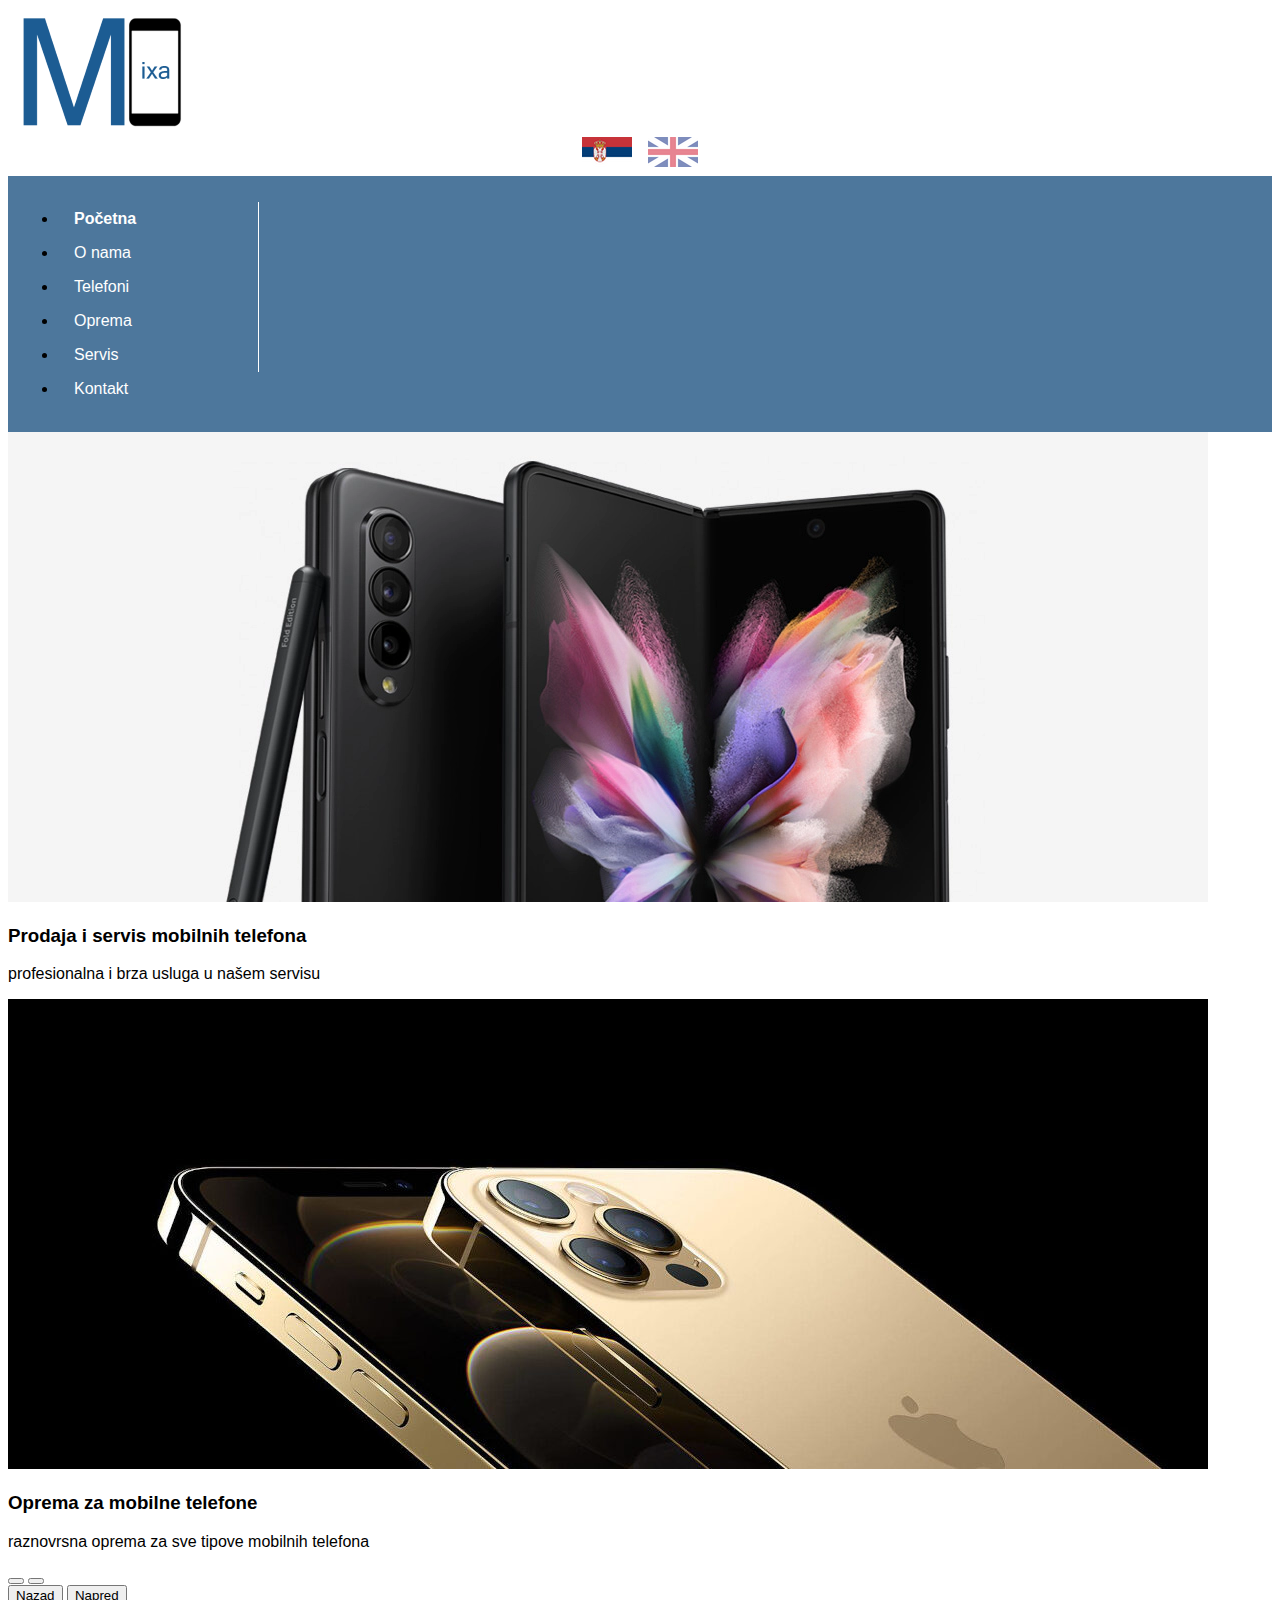
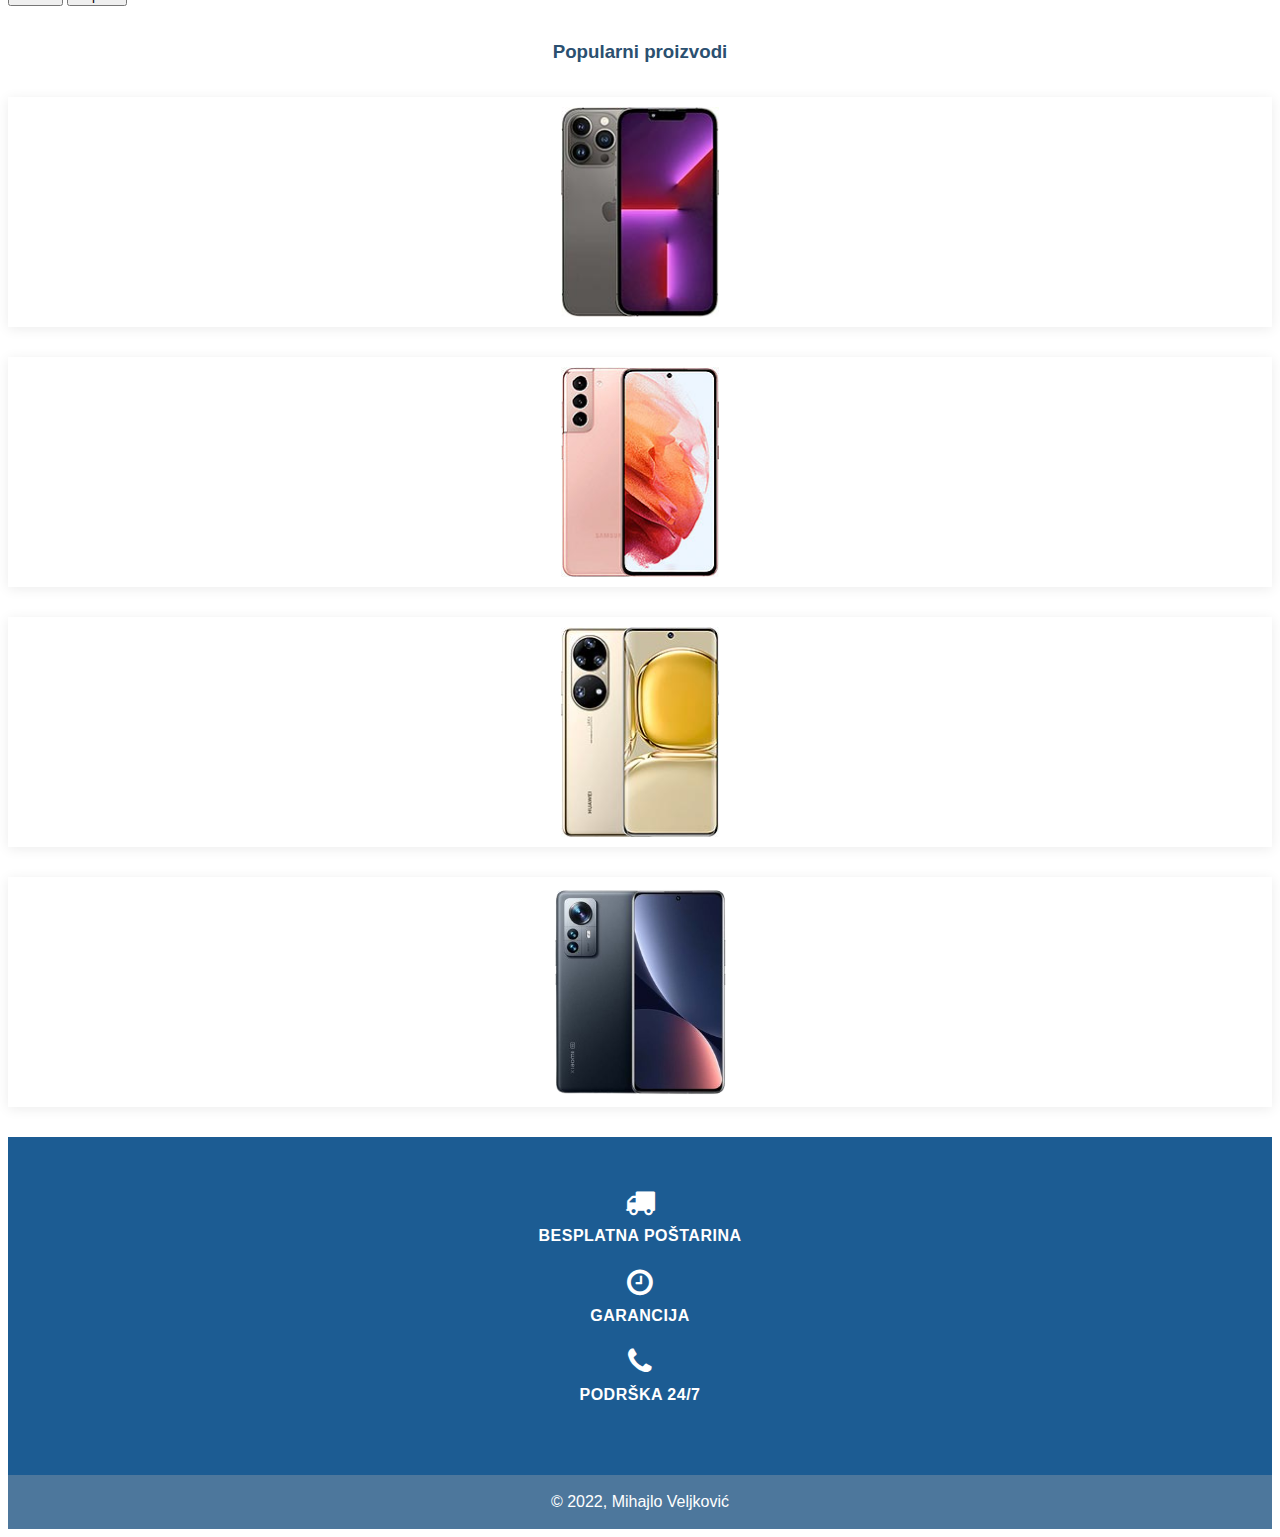
<file: index.html>
<!DOCTYPE html>
<html lang="en">

    <head>

        <title>Početna</title>

        <!-- Ikonica -->
        <link rel="icon" href="slike/logo.png" type="image/gif" sizes="16x16">

        <!-- Meta tagovi -->
        <meta charset="utf-8">
        <meta name="viewport" content="width=device-width, initial-scale=1.0">

        <!-- CSS -->
        <link href="css/glavni.css" rel="stylesheet">
        <link href="css/index.css" rel="stylesheet">
    
        <!-- Bootstrap -->
        <link href="https://cdn.jsdelivr.net/npm/bootstrap@5.0.2/dist/css/bootstrap.min.css" rel="stylesheet" integrity="sha384-EVSTQN3/azprG1Anm3QDgpJLIm9Nao0Yz1ztcQTwFspd3yD65VohhpuuCOmLASjC" crossorigin="anonymous">
        <script src="https://cdn.jsdelivr.net/npm/bootstrap@5.0.2/dist/js/bootstrap.bundle.min.js" integrity="sha384-MrcW6ZMFYlzcLA8Nl+NtUVF0sA7MsXsP1UyJoMp4YLEuNSfAP+JcXn/tWtIaxVXM" crossorigin="anonymous"></script>

        <!-- Font-awesome ikonice -->
        <link rel="stylesheet" href="https://cdnjs.cloudflare.com/ajax/libs/font-awesome/4.7.0/css/font-awesome.min.css">

    </head>

    <body>

        <!-- ======= Header ======= -->
        <section class="top-header">
            <div class="container">
                <div class="row">
                    <div class="col logo">
                        <a href="index.html">
                            <img src="slike/logo.png" alt="logo">
                        </a>
                    </div>

                    <div class="col">

                    </div>   

                    <div class="col language">
                        <div class="language-icon active">
                            <a href="index.html">
                                <img src="slike/jezici/sr.png" alt="sr">
                            </a>
                        </div>
                        
                        <div class="language-icon">
                            <a href="indexen.html">
                                <img src="slike/jezici/en.png" alt="en">
                            </a>
                        </div>
                    </div>
                </div>
            </div>
        </section>
        <!-- / Header -->

        <!-- ======= Meni ======= -->
        <section class="navigation-menu">
            <nav class="navbar navbar-expand-md">
                <div class="container">
                    <ul class="navbar-nav mx-auto">
                        <li class="nav-item active text-center">
                            <a class="link" href="index.html">Početna</a>
                        </li>

                        <li class="nav-item text-center">
                            <a class="link" href="onama.html">O nama</a>
                        </li>

                        <li class="nav-item text-center">
                            <a class="link" href="telefoni.html">Telefoni</a>
                        </li>

                        <li class="nav-item text-center">
                            <a class="link" href="oprema.html">Oprema</a>
                        </li>

                        <li class="nav-item text-center">
                            <a class="link" href="servis.html">Servis</a>
                        </li>

                        <li class="nav-item text-center">
                            <a class="link" href="kontakt.html">Kontakt</a>
                        </li>
                    </ul>
                </div>    
            </nav>
        </section>
        <!-- / Meni -->

        <!-- ======= Slajder ======= -->
        <section class="banner">
            <div class="carousel slide" id="carouselExampleCaptions" data-bs-ride="carousel">
                <div class="carousel-inner">
                    <div class="carousel-item active">
                        <img src="slike/slajder/slide-1.png" class="d-block w-100" alt="Slide 1">
                        <div class="carousel-caption d-none d-md-block">
                            <h3>Prodaja i servis mobilnih telefona</h3>
                            <p>profesionalna i brza usluga u našem servisu</p>
                        </div>
                    </div>

                    <div class="carousel-item">
                        <img src="slike/slajder/slide-2.jpg" class="d-block w-100" alt="Slide 2">
                        <div class="carousel-caption d-none d-md-block">
                            <h3>Oprema za mobilne telefone</h3>
                            <p>raznovrsna oprema za sve tipove mobilnih telefona</p>
                        </div>
                    </div>
                </div>

                <div class="carousel-indicators">
                    <button type="button" data-bs-target="#carouselExampleCaptions" data-bs-slide-to="0" class="active" aria-current="true" aria-label="Slide 1"></button>
                    <button type="button" data-bs-target="#carouselExampleCaptions" data-bs-slide-to="1" aria-current="true" aria-label="Slide 2"></button>
                </div>

                <button type="button" class="carousel-control-prev" data-bs-target="#carouselExampleCaptions" data-bs-slide="prev">
                    <span class="carousel-control-prev-icon" aria-hidden="true"></span>
                    <span class="visually-hidden">Nazad</span>
                </button>

                <button type="button" class="carousel-control-next" data-bs-target="#carouselExampleCaptions" data-bs-slide="next">
                    <span class="carousel-control-next-icon" aria-hidden="true"></span>
                    <span class="visually-hidden">Napred</span>
                </button>
            </div>
        </section>
        <!-- / Slajder -->

        <!-- ======= Popularni Proizvodi ======= -->
        <section class="popular-products">
            <div class="container">
                <div class="popular-products-title mt-5">
                    <h3>Popularni proizvodi</h3>
                </div>

                <div class="row mt-3">
                    <!-- iPhone -->
                    <div class="col-lg-3 col-md-6 popular-products-item">
                        <div class="popular-products-wrap">
                            <img src="slike/telefoni/iphone-13-pro.jpg" class="img-fluid" alt="iPhone">
                            <div class="popular-products-info">
                                <h4>iPhone 13 Pro</h4>
                            </div>
                        </div>
                    </div>     
                    <!-- / iPhone --> 

                    <!-- Samsung -->
                    <div class="col-lg-3 col-md-6 popular-products-item">
                        <div class="popular-products-wrap">
                            <img src="slike/telefoni/samsung-galaxy-s21-5g.jpg" class="img-fluid" alt="Samsung">
                            <div class="popular-products-info">
                                <h4>Samsung Galaxy S21</h4>
                            </div>
                        </div>
                    </div>
                    <!-- / Samsung -->    

                    <!-- Huawei -->
                    <div class="col-lg-3 col-md-6 popular-products-item">
                        <div class="popular-products-wrap">
                            <img src="slike/telefoni/huawei-p50-pro.jpg" class="img-fluid" alt="Huawei">
                            <div class="popular-products-info">
                                <h4>Huawei P50 Pro</h4>
                            </div>
                        </div>
                    </div>
                    <!-- / Huawei --> 

                    <!-- Xiaomi -->
                    <div class="col-lg-3 col-md-6 popular-products-item">
                        <div class="popular-products-wrap">
                            <img src="slike/telefoni/xiaomi-12-pro.png" class="img-fluid" alt="Xiaomi">
                            <div class="popular-products-info">
                                <h4>Xiaomi 12 Pro</h4>
                            </div>
                        </div>
                    </div>  
                    <!-- / Xiaomi -->  
                </div>
            </div>
        </section>
        <!-- / Popularni proizvodI -->

        <!-- ======= Podrška ======= -->
        <section class="support">
            <div class="container">
                <div class="row">
                    <div class="col-4">
                        <div class="support-single">
                            <span class="fa fa-truck"></span>
                            <h4>BESPLATNA POŠTARINA</h4>
                        </div>
                    </div>
                    <div class="col-4">
                        <div class="support-single">
                            <span class="fa fa-clock-o"></span>
                            <h4>GARANCIJA</h4>
                        </div>
                    </div>
                    <div class="col-4">
                        <div class="support-single">
                            <span class="fa fa-phone"></span>
                            <h4>PODRŠKA 24/7</h4>
                        </div>
                    </div>
                </div>
            </div>
        </section>
        <!-- / Podrška -->    

        <!-- ======= Footer ======= -->
        <section class="footer">
            <div class="container">
                <div class="copyright">
                    <a class="footer" href="vue.html">&copy; 2022, Mihajlo Veljković</a>
                </div>
            </div>
        </section>
        <!-- / Footer -->
    </body>
</html>
</file>
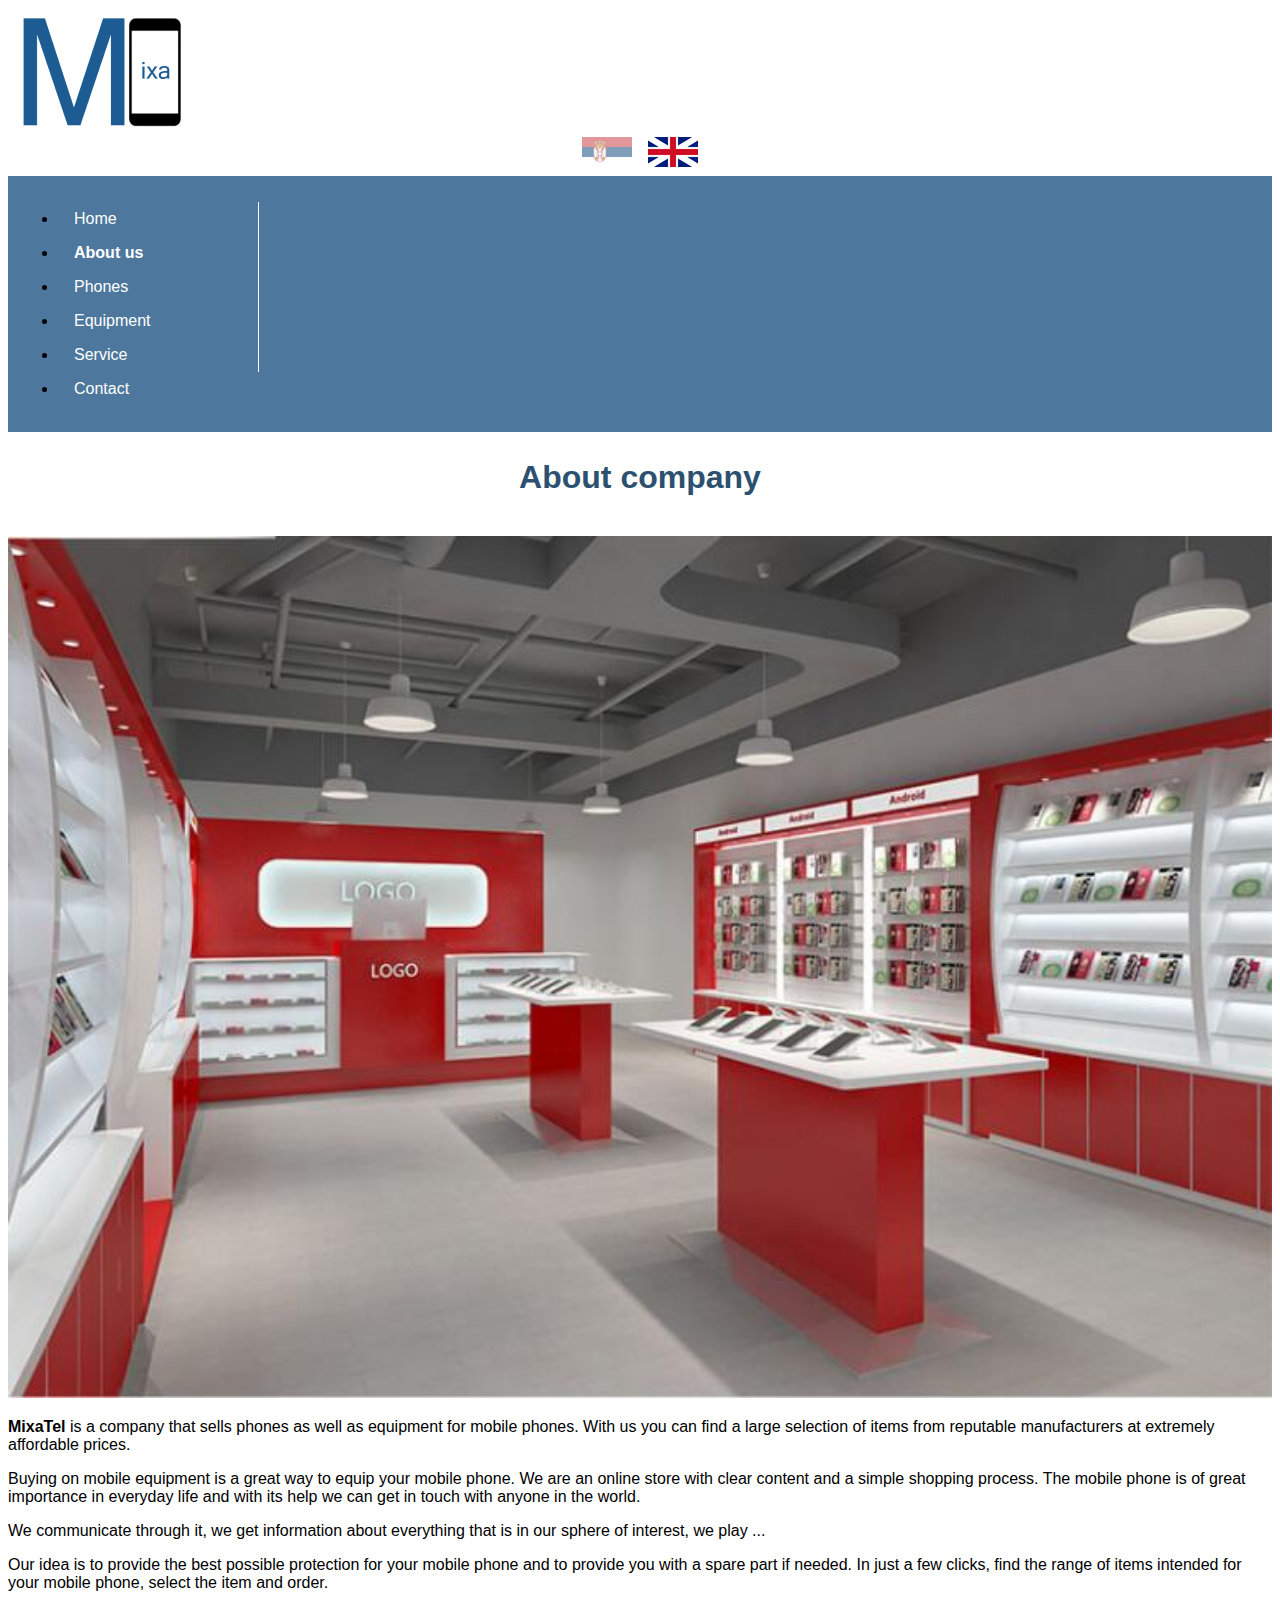
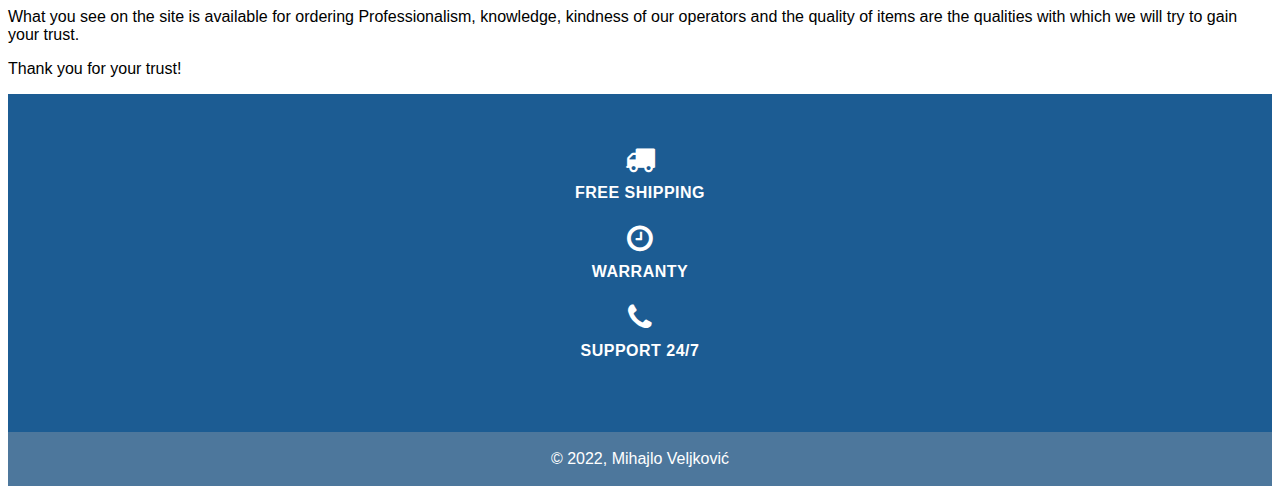
<file: aboutus.html>
<!DOCTYPE html>
<html lang="en">

    <head>

        <title>About us</title>

        <!-- Icon -->
        <link rel="icon" href="slike/logo.png" type="image/gif" sizes="16x16">

        <!-- Meta tags -->
        <meta charset="utf-8">
        <meta name="viewport" content="width=device-width, initial-scale=1.0">

        <!-- CSS -->
        <link href="css/glavni.css" rel="stylesheet">
        <link href="css/onama.css" rel="stylesheet">
    
        <!-- Bootstrap -->
        <link href="https://cdn.jsdelivr.net/npm/bootstrap@5.0.2/dist/css/bootstrap.min.css" rel="stylesheet" integrity="sha384-EVSTQN3/azprG1Anm3QDgpJLIm9Nao0Yz1ztcQTwFspd3yD65VohhpuuCOmLASjC" crossorigin="anonymous">
        <script src="https://cdn.jsdelivr.net/npm/bootstrap@5.0.2/dist/js/bootstrap.bundle.min.js" integrity="sha384-MrcW6ZMFYlzcLA8Nl+NtUVF0sA7MsXsP1UyJoMp4YLEuNSfAP+JcXn/tWtIaxVXM" crossorigin="anonymous"></script>

        <!-- Font-awesome icons -->
        <link rel="stylesheet" href="https://cdnjs.cloudflare.com/ajax/libs/font-awesome/4.7.0/css/font-awesome.min.css">

    </head>

    <body>

        <!-- ======= Header ======= -->
        <section class="top-header">
            <div class="container">
                <div class="row">
                    <div class="col logo">
                        <a href="indexen.html">
                            <img src="slike/logo.png" alt="logo">
                        </a>
                    </div>

                    <div class="col">

                    </div>  

                    <div class="col language">
                        <div class="language-icon">
                            <a href="onama.html">
                                <img src="slike/jezici/sr.png" alt="sr">
                            </a>
                        </div>
                        
                        <div class="language-icon active">
                            <a href="aboutus.html">
                                <img src="slike/jezici/en.png" alt="en">
                            </a>
                        </div>
                    </div>
                </div>
            </div>
        </section>
        <!-- / Header -->

        <!-- ======= Menu ======= -->
        <section class="navigation-menu">
            <nav class="navbar navbar-expand-md">
                <div class="container">
                    <ul class="navbar-nav mx-auto">
                        <li class="nav-item text-center">
                            <a class="link" href="indexen.html">Home</a>
                        </li>

                        <li class="nav-item active text-center">
                            <a class="link" href="about.html">About us</a>
                        </li>

                        <li class="nav-item text-center">
                            <a class="link" href="phones.html">Phones</a>
                        </li>

                        <li class="nav-item text-center">
                            <a class="link" href="equipment.html">Equipment</a>
                        </li>

                        <li class="nav-item text-center">
                            <a class="link" href="service.html">Service</a>
                        </li>

                        <li class="nav-item text-center">
                            <a class="link" href="contact.html">Contact</a>
                        </li>
                    </ul>
                </div>    
            </nav>
        </section>
        <!-- / Menu -->

        <!-- ======= About us ======= -->
        <section class="about-us">
            <div class="container mt-5 pb-5">
                <div class="about-us-title mt-5">
                    <h2>About company</h2>
                </div>

                <div class="row mt-3">
                    <div class="col-lg-6">
                        <img src="slike/o nama/prodavnica.jpeg" alt="shop">
                    </div>   
                    
                    <div class="col-lg-6">
                        <p> <b>MixaTel</b> is a company that sells phones as well as equipment for mobile phones. 
                            With us you can find a large selection of items from reputable manufacturers at extremely affordable prices.</p>
                        <p> Buying on mobile equipment is a great way to equip your mobile phone. 
                            We are an online store with clear content and a simple shopping process. 
                            The mobile phone is of great importance in everyday life and with its help we can get in touch with anyone in the world.</p>
                        <p> We communicate through it, we get information about everything that is in our sphere of interest, we play ...</p>
                        <p> Our idea is to provide the best possible protection for your mobile phone and to provide you with a spare part if needed. 
                            In just a few clicks, find the range of items intended for your mobile phone, select the item and order.</p>
                        <p> What you see on the site is available for ordering Professionalism, knowledge, kindness of our operators and the quality 
                            of items are the qualities with which we will try to gain your trust. </p>
                        <p> Thank you for your trust!</p>
                    </div> 
                </div>    
            </div>
        </section>
        <!-- / O nama -->

        <!-- ======= Support ======= -->
        <section class="support">
            <div class="container">
                <div class="row">
                    <div class="col-4">
                        <div class="support-single">
                            <span class="fa fa-truck"></span>
                            <h4>FREE SHIPPING</h4>
                        </div>
                    </div>

                    <div class="col-4">
                        <div class="support-single">
                            <span class="fa fa-clock-o"></span>
                            <h4>WARRANTY</h4>
                        </div>
                    </div>

                    <div class="col-4">
                        <div class="support-single">
                            <span class="fa fa-phone"></span>
                            <h4>SUPPORT 24/7</h4>
                        </div>
                    </div>
                </div>
            </div>
        </section>
        <!-- / Support -->      

        <!-- ======= Footer ======= -->
        <section class="footer">
            <div class="container">
                <div class="copyright">
                    <a href="vueen.html"> &copy; 2022, Mihajlo Veljković</a>
                </div>
            </div>
        </section>
        <!-- / Footer -->
    </body>
</html>
</file>
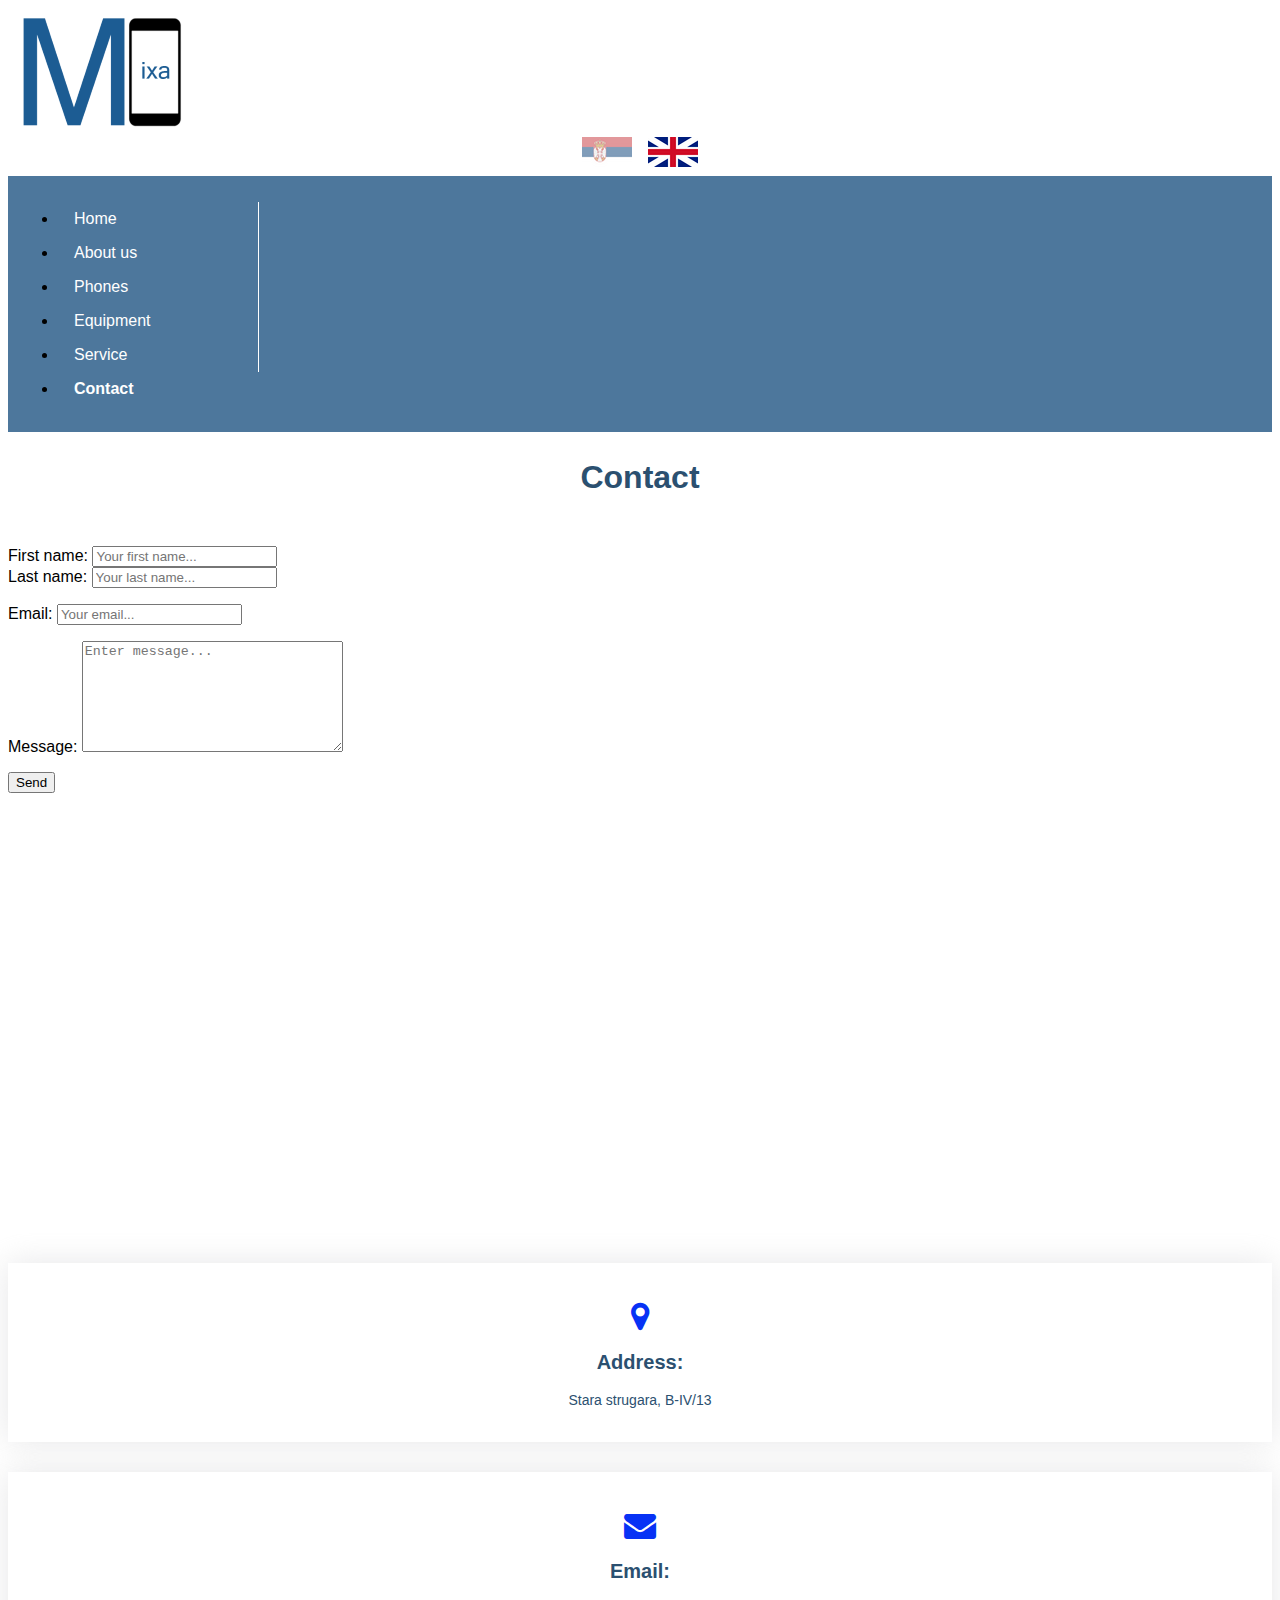
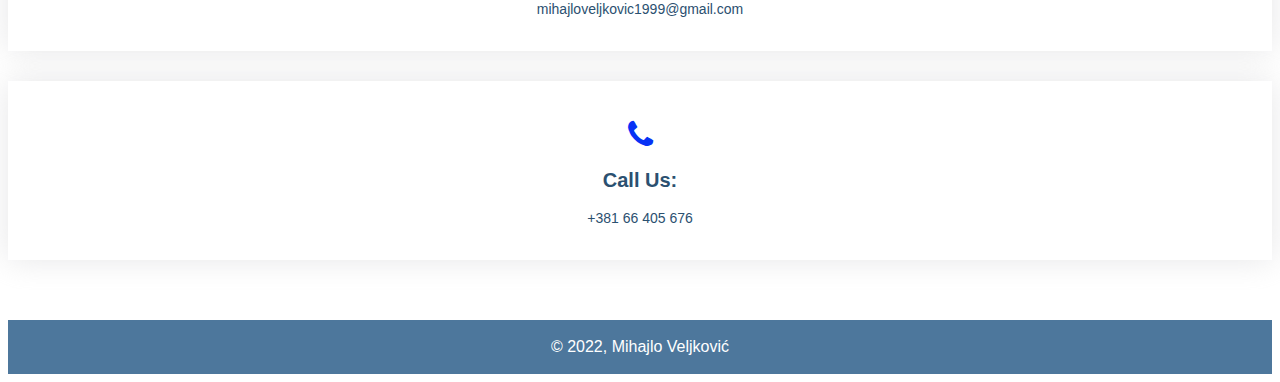
<file: contact.html>
<!DOCTYPE html>
<html lang="en">

    <head>

        <title>Contact</title>

        <!-- Icon -->
        <link rel="icon" href="slike/logo.png" type="image/gif" sizes="16x16">

        <!-- Meta tags -->
        <meta charset="utf-8">
        <meta name="viewport" content="width=device-width, initial-scale=1.0">

        <!-- CSS -->
        <link href="css/glavni.css"  rel="stylesheet">
        <link href="css/kontakt.css" rel="stylesheet">
    
        <!-- Bootstrap -->
        <link href="https://cdn.jsdelivr.net/npm/bootstrap@5.0.2/dist/css/bootstrap.min.css" rel="stylesheet" integrity="sha384-EVSTQN3/azprG1Anm3QDgpJLIm9Nao0Yz1ztcQTwFspd3yD65VohhpuuCOmLASjC" crossorigin="anonymous">
        <script src="https://cdn.jsdelivr.net/npm/bootstrap@5.0.2/dist/js/bootstrap.bundle.min.js" integrity="sha384-MrcW6ZMFYlzcLA8Nl+NtUVF0sA7MsXsP1UyJoMp4YLEuNSfAP+JcXn/tWtIaxVXM" crossorigin="anonymous"></script>

        <!-- Font-awesome icons -->
        <link rel="stylesheet" href="https://cdnjs.cloudflare.com/ajax/libs/font-awesome/4.7.0/css/font-awesome.min.css">

    </head>

    <body>

        <!-- ======= Header ======= -->
        <section class="top-header">
            <div class="container">
                <div class="row">
                    <div class="col logo">
                        <a href="indexen.html">
                            <img src="slike/logo.png" alt="logo">
                        </a>
                    </div>

                    <div class="col">

                    </div>  

                    <div class="col language">
                        <div class="language-icon">
                            <a href="kontakt.html">
                                <img src="./slike/jezici/sr.png" alt="sr">
                            </a>
                        </div>
                        
                        <div class="language-icon active">
                            <a href="contact.html">
                                <img src="./slike/jezici/en.png" alt="en">
                            </a>
                        </div>
                    </div>
                </div>
            </div>
        </section>
        <!-- / Header -->

        <!-- ======= Menu ======= -->
        <section class="navigation-menu">
            <nav class="navbar navbar-expand-md">
                <div class="container">
                    <ul class="navbar-nav mx-auto">
                        <li class="nav-item text-center">
                            <a class="link" href="indexen.html">Home</a>
                        </li>

                        <li class="nav-item text-center">
                            <a class="link" href="aboutus.html">About us</a>
                        </li>

                        <li class="nav-item text-center">
                            <a class="link" href="phones.html">Phones</a>
                        </li>

                        <li class="nav-item text-center">
                            <a class="link" href="equipment.html">Equipment</a>
                        </li>

                        <li class="nav-item text-center">
                            <a class="link" href="service.html">Service</a>
                        </li>

                        <li class="nav-item active text-center">
                            <a class="link" href="contact.html">Contact</a>
                        </li>
                    </ul>
                </div>    
            </nav>
        </section>
        <!-- / Menu -->

        <!-- ======= Contact form ======= -->
        <section class="contact">
            <div class="container">
                <div class="contact-title mt-5">
                    <h2>Contact</h2>
                </div>

                <div class="col-lg-12" id="contact-form">
                    <div class="row mt-3">
                        <!-- Form -->
                        <div class="col-lg-6 d-flex">
                            <form class="contact-form" onsubmit="validateForm(event)" method="post" class="form" name="form" id="form">
                                <div class="form-group row">
                                    <!-- First Name -->
                                    <div class="col-md-6">
                                        <label for="name">First name:</label>
                                        <input type="text" class="form-control" id="name" name="name" placeholder="Your first name...">
                                        <span class="form-description">First uppercase letter and minimum 3 characters</span>
                                        <span class="text-danger" id="error-name">Incorrectly entered first name</span>
                                    </div>

                                    <!-- Last Name -->
                                    <div class="col-md-6">
                                        <label for="lastname">Last name:</label>
                                        <input type="text" class="form-control" id="lastname" name="lastname" placeholder="Your last name...">
                                        <span class="form-description">First uppercase letter and minimum 3 characters</span>
                                        <span class="text-danger" id="error-last-name">Incorrectly entered last name</span>
                                    </div>
                                </div>
    
                                <!-- Email -->
                                <div class="form-group row">
                                    <div class="col-md-12">
                                        <label for="email">Email:</label>
                                        <input type="email" class="form-control" id="email" name="email" placeholder="Your email...">
                                        <span class="form-description">Must be in format example@domain.com</span>
                                        <span class="text-danger" id="error-email">Incorrectly entered email</span>
                                    </div>
                                </div>

                                <!-- Message -->
                                <div class="form-group row">
                                    <div class="col-md-12">
                                        <label for="message">Message:</label>
                                        <textarea name="c_message" class="form-control" id="message" name="message" cols="30" rows="7" placeholder="Enter message..."></textarea>
                                        <span class="form-description">Minimum 1 character</span>
                                        <span class="text-danger" id="error-message">Incorrectly entered message</span>
                                    </div>
                                </div>
                                
                                <!-- Button for send -->
                                <div class="form-group row">
                                    <div class="col-lg-12">
                                        <button type="submit" class="btn btn-primary btn-lg btn-block">Send</button>
                                    </div>
                                </div>

                                <!-- Alert success -->
                                <div class="alert alert-success" id="success" role="alert">
                                    <span>Message was successfully sent</span>
                                </div>
                            </form>
                        </div>

                        <!-- Map -->
                        <div class="col-lg-6 d-flex">
                            <div class="map">
                                <iframe src="https://www.google.com/maps/embed?pb=!1m18!1m12!1m3!1d2904.413937762337!2d20.61418151571425!3d43.28465238420147!2m3!1f0!2f0!3f0!3m2!1i1024!2i768!4f13.1!3m3!1m2!1s0x4756315a0790c16d%3A0x16dd2dcd1175453f!2sStara%20Strugara!5e0!3m2!1ssr!2srs!4v1652803414274!5m2!1ssr!2srs" width="100%" height="450" style="border:0;" allowfullscreen="" loading="lazy" referrerpolicy="no-referrer-when-downgrade"></iframe>
                            </div>
                        </div>
                    </div>

                    <div class="row mt-5">
                        <div class="col-lg-4 d-flex">
                            <div class="contact-box">
                                <i class="fa fa-map-marker"></i>
                                <h4>Address:</h4>
                                <p>Stara strugara, B-IV/13</p>
                            </div>
                        </div>
    
                        <div class="col-lg-4 d-flex">
                            <div class="contact-box">
                                <i class="fa fa-envelope"></i>
                                <h4>Email:</h4>
                                <p>mihajloveljkovic1999@gmail.com</p>
                            </div>
                        </div>
    
                        <div class="col-lg-4 d-flex">
                            <div class="contact-box">
                                <i class="fa fa-phone"></i>
                                <h4>Call Us:</h4>
                                <p>+381 66 405 676</p>
                            </div>
                        </div>
                    </div>
                </div>
            </div>
        </section>
        <!-- / Contact form -->

        <!-- ======= Footer ======= -->
        <section class="footer">
            <div class="container">
                <div class="copyright">
                    <a href="vueen.html"> &copy; 2022, Mihajlo Veljković</a>
                </div>
            </div>
        </section>
        <!-- / Footer -->
    
        <!-- ======= JavaScript ======= -->
        <script src="js/kontakt.js"></script>
        <!-- / JavaScript -->
    </body>
</html>
</file>
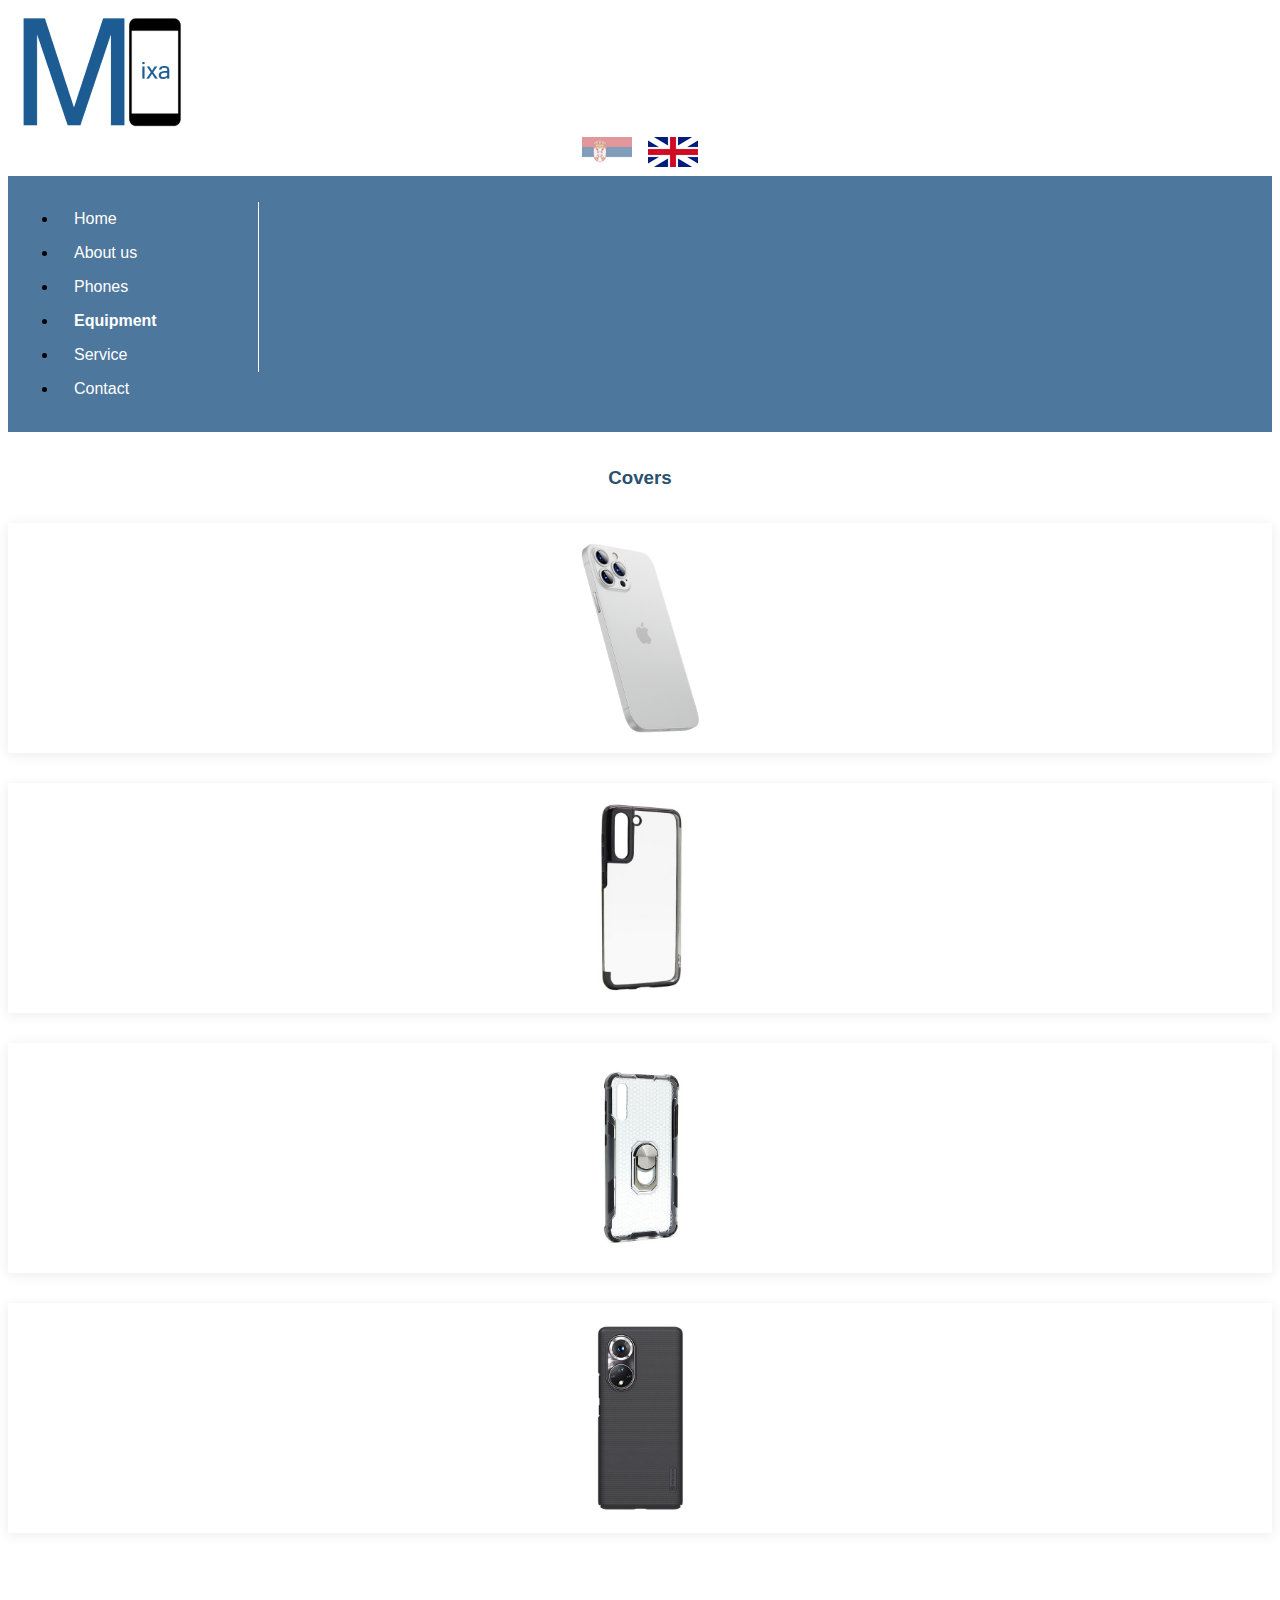
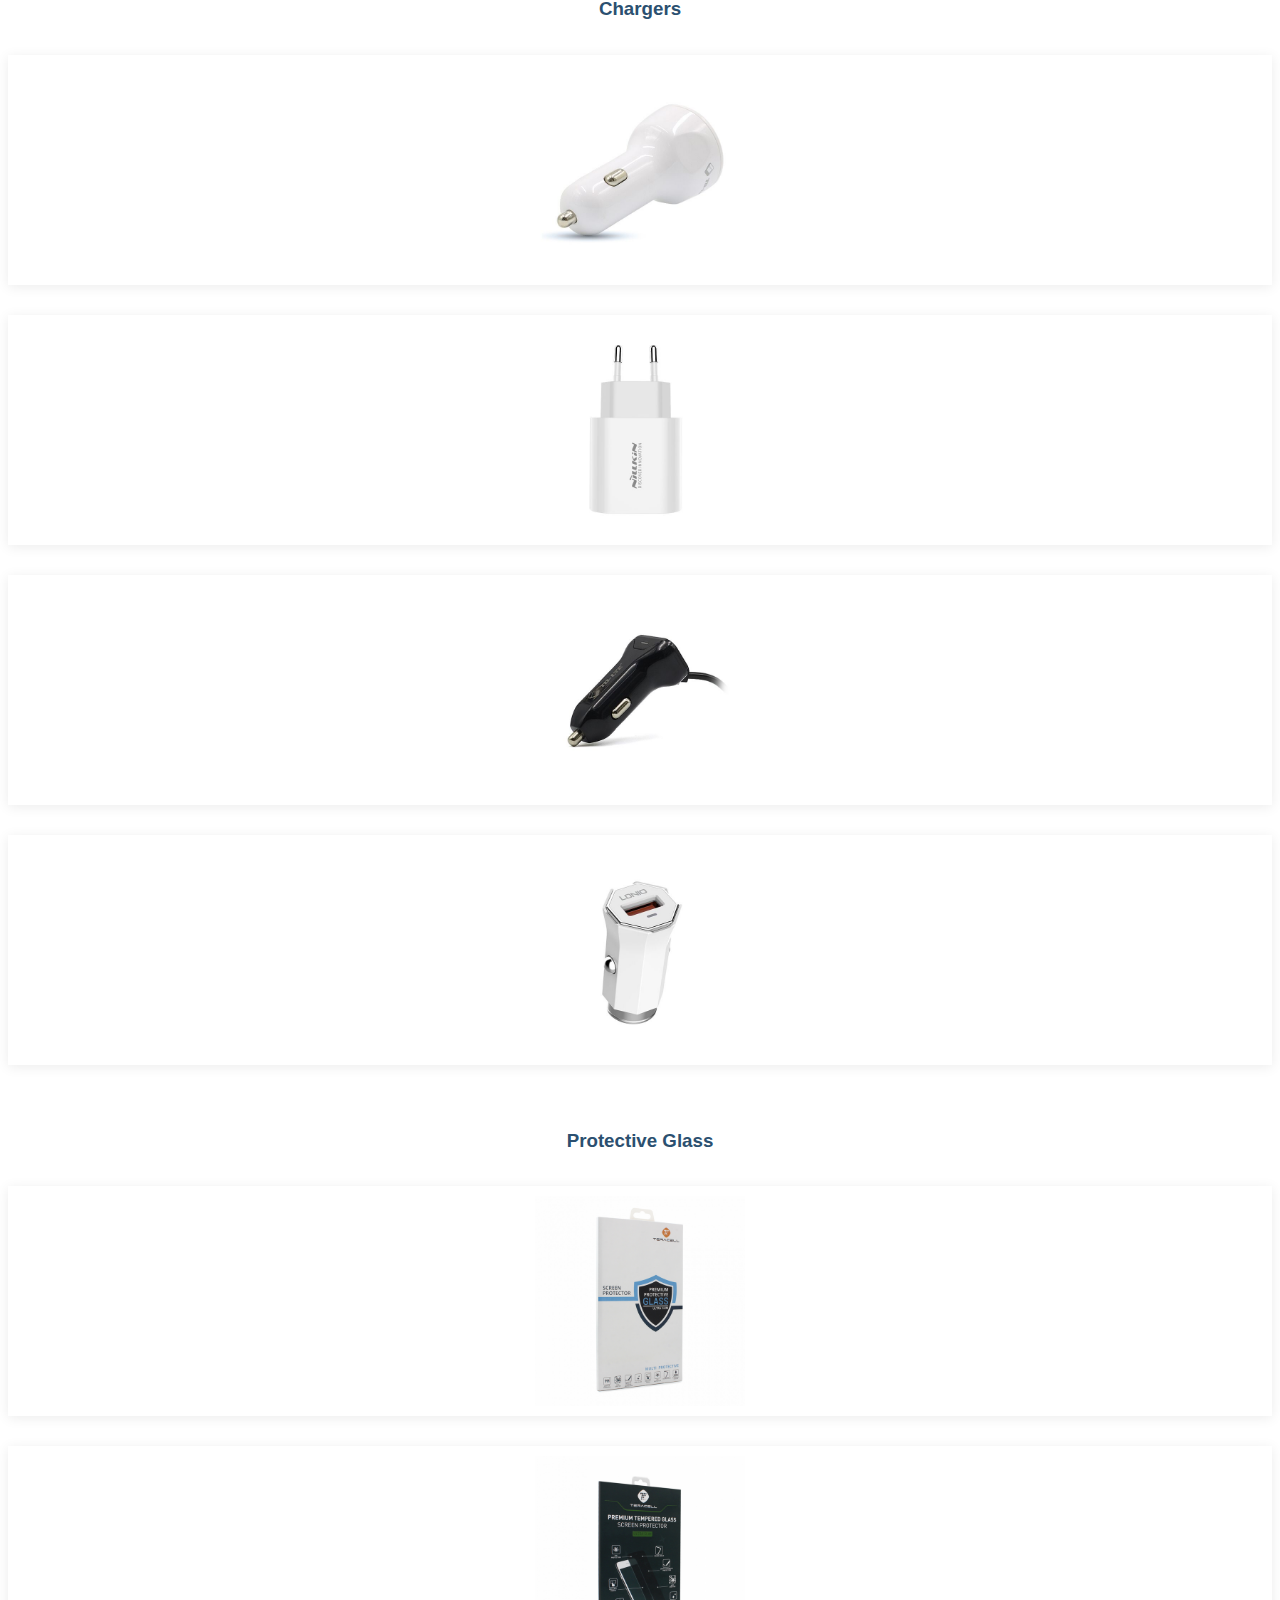
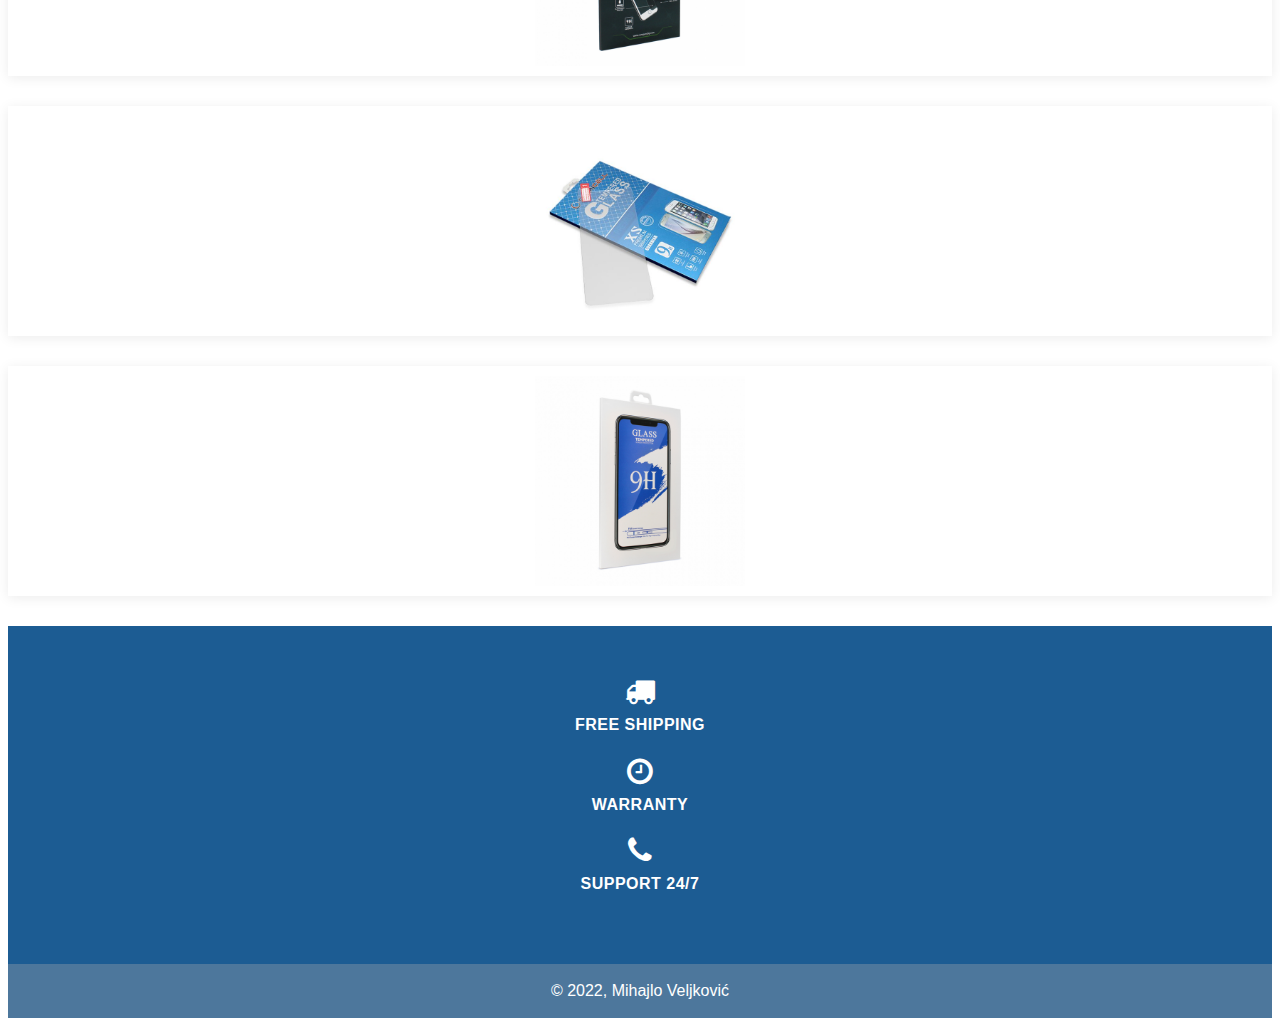
<file: equipment.html>
<!DOCTYPE html>
<html lang="en">

    <head>

        <title>Equipment</title>

        <!-- Icon -->
        <link rel="icon" href="slike/logo.png" type="image/gif" sizes="16x16">

        <!-- Meta tags -->
        <meta charset="utf-8">
        <meta name="viewport" content="width=device-width, initial-scale=1.0">

        <!-- CSS -->
        <link href="css/glavni.css" rel="stylesheet">
        <link href="css/oprema.css" rel="stylesheet">
    
        <!-- Bootstrap -->
        <link href="https://cdn.jsdelivr.net/npm/bootstrap@5.0.2/dist/css/bootstrap.min.css" rel="stylesheet" integrity="sha384-EVSTQN3/azprG1Anm3QDgpJLIm9Nao0Yz1ztcQTwFspd3yD65VohhpuuCOmLASjC" crossorigin="anonymous">
        <script src="https://cdn.jsdelivr.net/npm/bootstrap@5.0.2/dist/js/bootstrap.bundle.min.js" integrity="sha384-MrcW6ZMFYlzcLA8Nl+NtUVF0sA7MsXsP1UyJoMp4YLEuNSfAP+JcXn/tWtIaxVXM" crossorigin="anonymous"></script>

        <!-- Font-awesome icons -->
        <link rel="stylesheet" href="https://cdnjs.cloudflare.com/ajax/libs/font-awesome/4.7.0/css/font-awesome.min.css">

    </head>

    <body>

        <!-- ======= Header ======= -->
        <section class="top-header">
            <div class="container">
                <div class="row">
                    <div class="col logo">
                        <a href="indexen.html">
                            <img src="slike/logo.png" alt="logo">
                        </a>
                    </div>

                    <div class="col">

                    </div>  

                    <div class="col language">
                        <div class="language-icon">
                            <a href="oprema.html">
                                <img src="slike/jezici/sr.png" alt="sr">
                            </a>
                        </div>
                        
                        <div class="language-icon active">
                            <a href="equipment.html">
                                <img src="slike/jezici/en.png" alt="en">
                            </a>
                        </div>
                    </div>
                </div>
            </div>
        </section>
        <!-- / Header -->

        <!-- ======= Menu ======= -->
        <section class="navigation-menu">
            <nav class="navbar navbar-expand-md">
                <div class="container">
                    <ul class="navbar-nav mx-auto">
                        <li class="nav-item text-center">
                            <a class="link" href="indexen.html">Home</a>
                        </li>

                        <li class="nav-item text-center">
                            <a class="link" href="aboutus.html">About us</a>
                        </li>

                        <li class="nav-item text-center">
                            <a class="link" href="phones.html">Phones</a>
                        </li>

                        <li class="nav-item active text-center">
                            <a class="link" href="equipment.html">Equipment</a>
                        </li>

                        <li class="nav-item text-center">
                            <a class="link" href="service.html">Service</a>
                        </li>

                        <li class="nav-item text-center">
                            <a class="link" href="contact.html">Contact</a>
                        </li>
                    </ul>
                </div>    
            </nav>
        </section>
        <!-- / Menu -->

        <!-- ======= Equipment ======= -->
        <section class="equipment-products">
            <!-- Covers -->
            <div class="container">
                <div class="equipment-products-title mt-5">
                    <h3>Covers</h3>
                </div>

                <div class="row mt-3">
                    <!-- Cover 1 -->
                    <div class="col-lg-3 col-md-6 equipment-products-item">
                        <div class="equipment-products-wrap">
                            <img src="slike/oprema/cover-1.png" class="img-fluid" alt="Cover 1">
                            <div class="equipment-products-info">
                                <h4>iPhone 13 Pro - Protective mask</h4>
                            </div>
                        </div>
                    </div>
                    <!-- / Cover 1 -->                

                    <!-- Cover 2 -->
                    <div class="col-lg-3 col-md-6 equipment-products-item">
                        <div class="equipment-products-wrap">
                            <img src="slike/oprema/cover-2.jpeg" class="img-fluid" alt="Cover 2">
                            <div class="equipment-products-info">
                                <h4>Samsung G991 Galaxy S21 - Protective mask</h4>                     
                            </div>
                        </div>
                    </div>        
                    <!-- / Cover 2 -->     

                    <!-- Cover 3 -->
                    <div class="col-lg-3 col-md-6 equipment-products-item">
                        <div class="equipment-products-wrap">
                            <img src="slike/oprema/cover-3.jpeg" class="img-fluid" alt="Cover 3">
                            <div class="equipment-products-info">
                                <h4>Samsung A307F/A505F/A507F/Galaxy A30s/A50/A50s - Protective mask</h4>
                            </div>
                        </div>
                    </div>
                    <!-- / Cover 3 -->      

                    <!-- Cover 4 -->
                    <div class="col-lg-3 col-md-6 equipment-products-item">
                        <div class="equipment-products-wrap">
                            <img src="slike/oprema/cover-4.jpeg" class="img-fluid" alt="Cover 4">
                            <div class="equipment-products-info">
                                <h4>Honor 50 Pro - Protective mask</h4>                     
                            </div>
                        </div>
                    </div> 
                    <!-- / Cover 4 -->    
                </div>
            </div>
            <!-- / Covers -->

            <!-- Chargers -->
            <div class="container">
                <div class="equipment-products-title mt-5">
                    <h3>Chargers</h3>
                </div>

                <div class="row mt-3">
                    <!-- Charger 1 -->
                    <div class="col-lg-3 col-md-6 equipment-products-item">
                        <div class="equipment-products-wrap">
                            <img src="slike/oprema/charger-1.jpeg" class="img-fluid" alt="Charger 1">
                            <div class="equipment-products-info">
                                <h4>Car charger Comicell TD-FC80 3xUSB 5V/7A FAST QC 3.0 microUSB beli (MS)</h4>
                            </div>
                        </div>
                    </div>
                    <!-- / Charger 1 -->

                    <!-- Charger 2 -->
                    <div class="col-lg-3 col-md-6 equipment-products-item">
                        <div class="equipment-products-wrap">
                            <img src="slike/oprema/charger-2.jpeg" class="img-fluid" alt="Charger 2">
                            <div class="equipment-products-info">
                                <h4>Charger housing NILLKIN Bijou 18W Type C white (MS)</h4>
                            </div>
                        </div>
                    </div>
                    <!-- / Charger 2 -->        

                    <!-- Charger 3 -->
                    <div class="col-lg-3 col-md-6 equipment-products-item">
                        <div class="equipment-products-wrap">
                            <img src="slike/oprema/charger-3.jpeg" class="img-fluid" alt="Charger 3">
                            <div class="equipment-products-info">
                                <h4>Car charger Comicell TD-C81 2.1A USB microUSB black (MS)</h4>
                            </div>
                        </div>
                    </div>
                    <!-- / Charger 3 -->    

                    <!-- Charger 4 -->
                    <div class="col-lg-3 col-md-6 equipment-products-item">
                        <div class="equipment-products-wrap">
                            <img src="slike/oprema/charger-4.jpeg" class="img-fluid" alt="Charger 4">
                            <div class="equipment-products-info">
                                <h4>Car charger LDNIO C313Q USB 5V/3A FAST QC 3.0 - iPhone lightning white (MS)</h4>
                            </div>
                        </div>
                    </div>
                    <!-- / Charger 4 -->
                </div> 
            </div>
            <!-- / Chargers -->

            <!-- Protective Glasses -->
            <div class="container">
                <div class="equipment-products-title mt-5">
                    <h3>Protective Glass</h3>
                </div>

                <div class="row mt-3">
                    <!-- Protective Glass 1 -->
                    <div class="col-lg-3 col-md-6 equipment-products-item">
                        <div class="equipment-products-wrap">
                            <img src="slike/oprema/glass-1.png" class="img-fluid" alt="Glass 1">
                            <div class="equipment-products-info">
                                <h4>Alcatel 1B 2020 - Glass foil (protective tempered glass) for the screen</h4>
                            </div>
                        </div>
                    </div>
                    <!-- / Protective Glass 1 -->               

                    <!-- Protective Glass 2 -->
                    <div class="col-lg-3 col-md-6 equipment-products-item">
                        <div class="equipment-products-wrap">
                            <img src="slike/oprema/glass-2.png" class="img-fluid" alt="Glass 2">
                            <div class="equipment-products-info">
                                <h4>Huawei - Glass foil (protective tempered glass) for the screen Magic 2</h4>                     
                            </div>
                        </div>
                    </div>        
                    <!-- / Protective Glass 2 --> 

                    <!-- Protective Glass 3 -->
                    <div class="col-lg-3 col-md-6 equipment-products-item">
                        <div class="equipment-products-wrap">
                            <img src="slike/oprema/glass-3.jpeg" class="img-fluid" alt="Glass 3">
                            <div class="equipment-products-info">
                                <h4>Huawei P40 Lite/P20 Lite - Glass foil (protective tempered glass) for the screen 2019 (MS)</h4>
                            </div>
                        </div>
                    </div>
                    <!-- / Protective Glass 3 -->

                    <!-- Protective Glass 4 -->
                    <div class="col-lg-3 col-md-6 equipment-products-item">
                        <div class="equipment-products-wrap">
                            <img src="slike/oprema/glass-4.png" class="img-fluid" alt="Glass 4">
                            <div class="equipment-products-info">
                                <h4>iPhone 11 - Glass foil (protective tempered glass) for the screen Plus 6.1</h4>                     
                            </div>
                        </div>
                    </div>        
                    <!-- / Protective Glass 4 -->
                </div>
            </div>
            <!-- / Protective Glasses -->
        </section>
        <!-- / Equipment -->

        <!-- ======= Support ======= -->
        <section class="support">
            <div class="container">
                <div class="row">
                    <div class="col-4">
                        <div class="support-single">
                            <span class="fa fa-truck"></span>
                            <h4>FREE SHIPPING</h4>
                        </div>
                    </div>
                    <div class="col-4">
                        <div class="support-single">
                            <span class="fa fa-clock-o"></span>
                            <h4>WARRANTY</h4>
                        </div>
                    </div>
                    <div class="col-4">
                        <div class="support-single">
                            <span class="fa fa-phone"></span>
                            <h4>SUPPORT 24/7</h4>
                        </div>
                    </div>
                </div>
            </div>
        </section>
        <!-- / Support -->      

        <!-- ======= Footer ======= -->
        <section class="footer">
            <div class="container">
                <div class="copyright">
                    <a href="vueen.html"> &copy; 2022, Mihajlo Veljković</a>
                </div>
            </div>
        </section>
        <!-- / Footer -->
    </body>
</html>
</file>
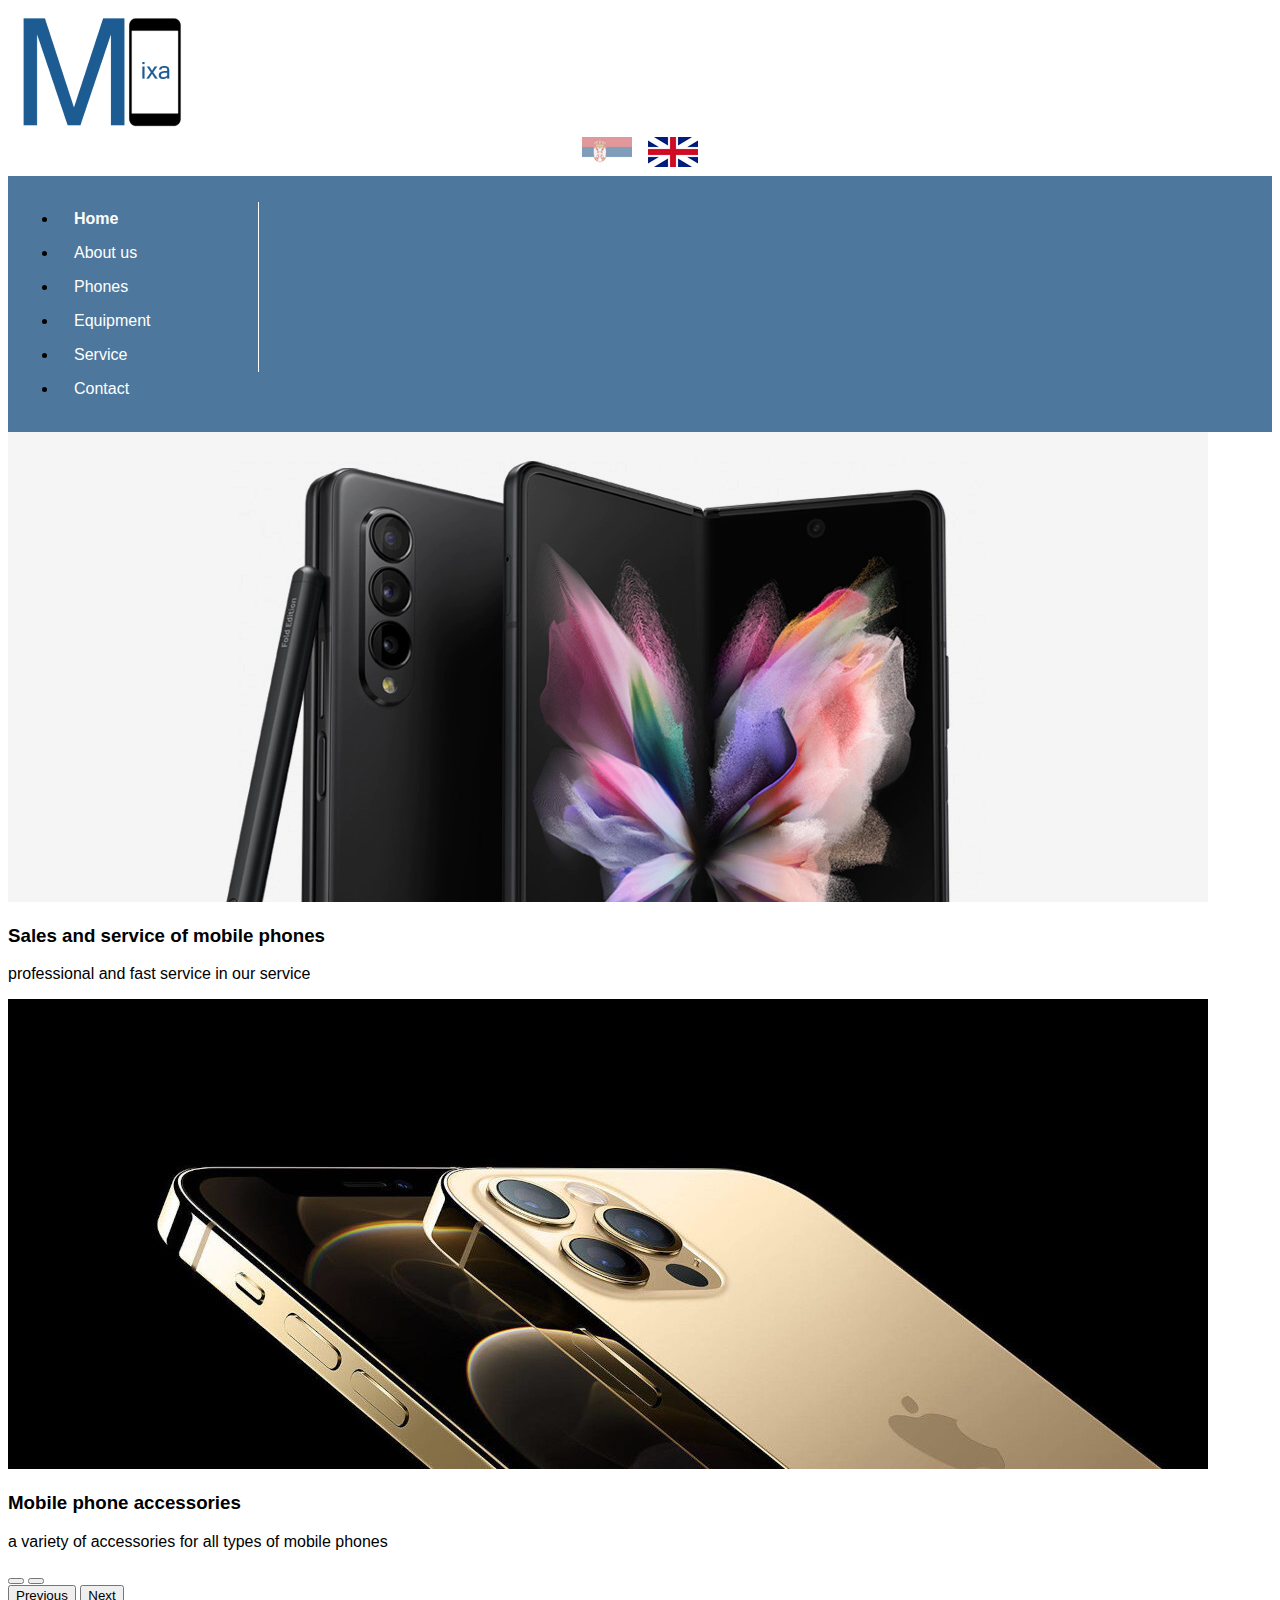
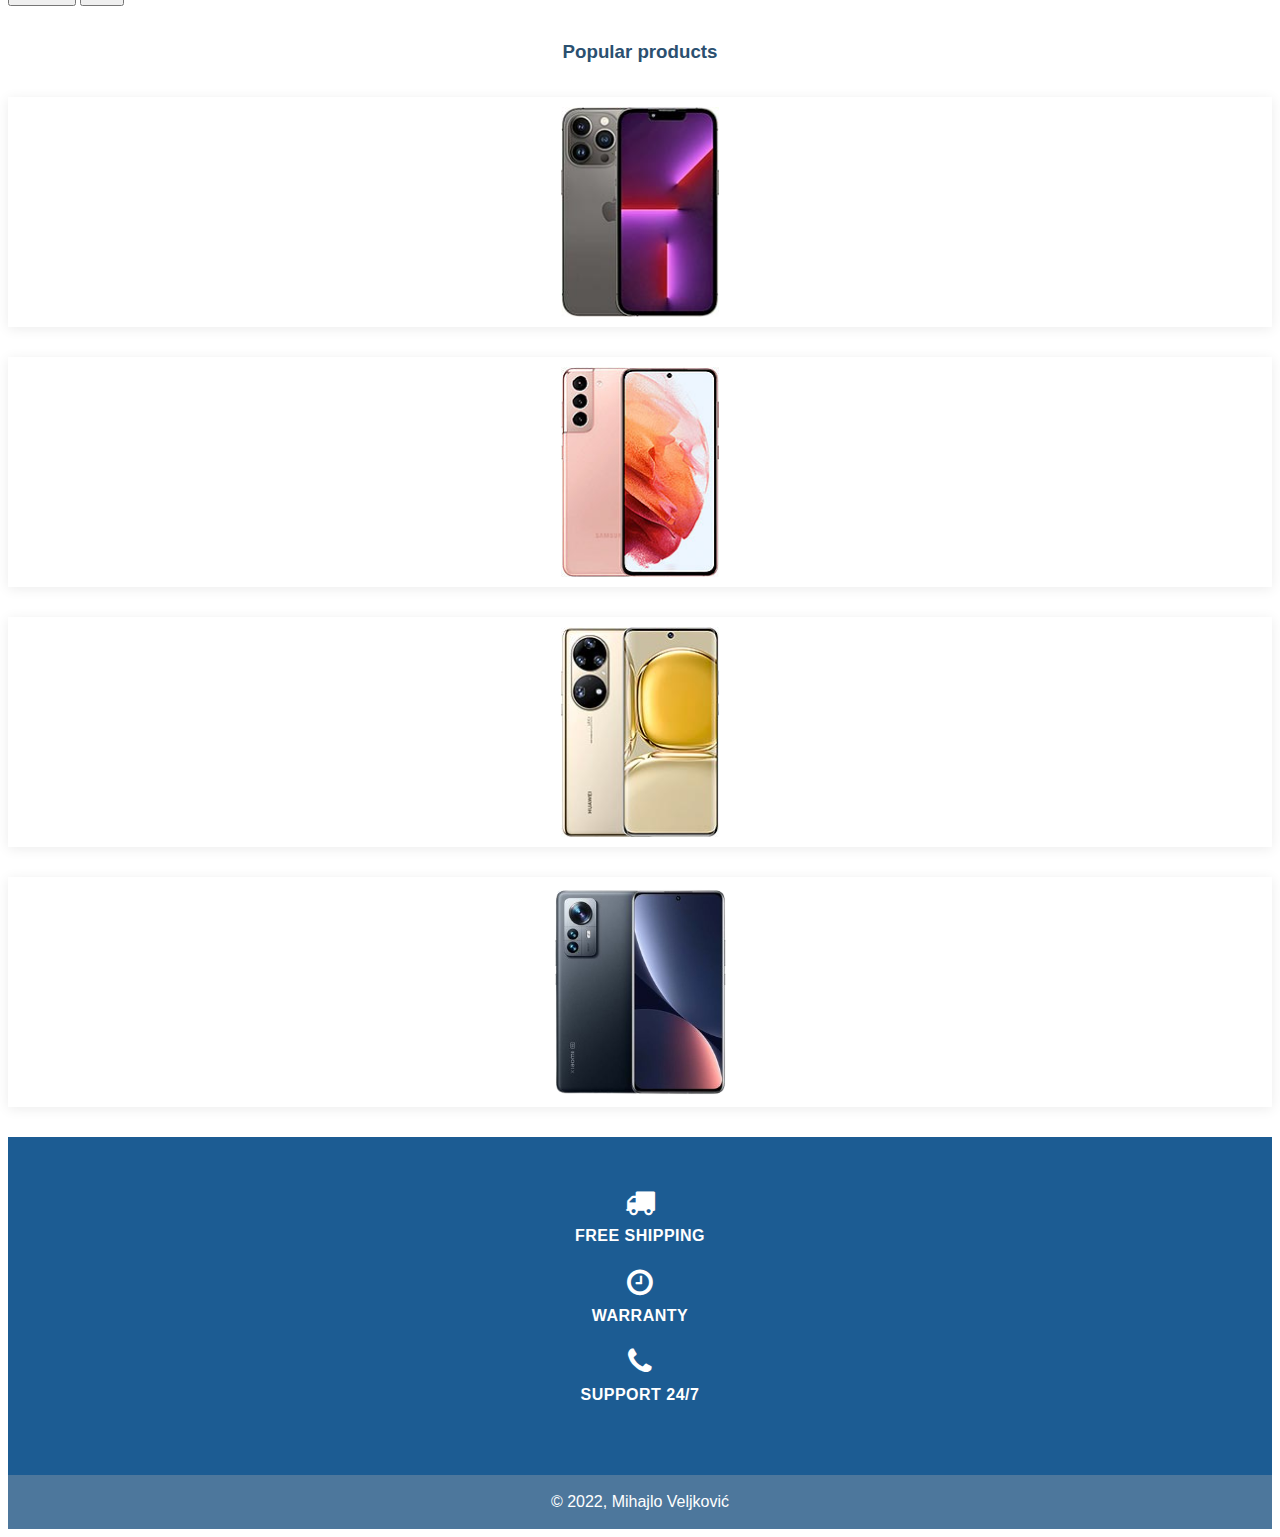
<file: indexen.html>
<!DOCTYPE html>
<html lang="en">

    <head>

        <title>Home</title>

        <!-- Icon -->
        <link rel="icon" href="slike/logo.png" type="image/gif" sizes="16x16">

        <!-- Meta tags -->
        <meta charset="utf-8">
        <meta name="viewport" content="width=device-width, initial-scale=1.0">

        <!-- CSS -->
        <link href="css/glavni.css" rel="stylesheet">
        <link href="css/index.css" rel="stylesheet">
    
        <!-- Bootstrap -->
        <link href="https://cdn.jsdelivr.net/npm/bootstrap@5.0.2/dist/css/bootstrap.min.css" rel="stylesheet" integrity="sha384-EVSTQN3/azprG1Anm3QDgpJLIm9Nao0Yz1ztcQTwFspd3yD65VohhpuuCOmLASjC" crossorigin="anonymous">
        <script src="https://cdn.jsdelivr.net/npm/bootstrap@5.0.2/dist/js/bootstrap.bundle.min.js" integrity="sha384-MrcW6ZMFYlzcLA8Nl+NtUVF0sA7MsXsP1UyJoMp4YLEuNSfAP+JcXn/tWtIaxVXM" crossorigin="anonymous"></script>

        <!-- Font-awesome icons -->
        <link rel="stylesheet" href="https://cdnjs.cloudflare.com/ajax/libs/font-awesome/4.7.0/css/font-awesome.min.css">

    </head>

    <body>

        <!-- ======= Header ======= -->
        <section class="top-header">
            <div class="container">
                <div class="row">
                    <div class="col logo">
                        <a href="indexen.html">
                            <img src="slike/logo.png" alt="logo">
                        </a>
                    </div>
                    
                    <div class="col">

                    </div>  

                    <div class="col language">
                        <div class="language-icon">
                            <a href="index.html">
                                <img src="slike/jezici/sr.png" alt="sr">
                            </a>
                        </div>
                        
                        <div class="language-icon active">
                            <a href="indexen.html">
                                <img src="slike/jezici/en.png" alt="en">
                            </a>
                        </div>
                    </div>
                </div>
            </div>
        </section>
        <!-- / Header -->

        <!-- ======= Menu ======= -->
        <section class="navigation-menu">
            <nav class="navbar navbar-expand-md">
                <div class="container">
                    <ul class="navbar-nav mx-auto">
                        <li class="nav-item active text-center">
                            <a class="link" href="indexen.html">Home</a>
                        </li>

                        <li class="nav-item text-center">
                            <a class="link" href="aboutus.html">About us</a>
                        </li>

                        <li class="nav-item text-center">
                            <a class="link" href="phones.html">Phones</a>
                        </li>

                        <li class="nav-item text-center">
                            <a class="link" href="equipment.html">Equipment</a>
                        </li>

                        <li class="nav-item text-center">
                            <a class="link" href="service.html">Service</a>
                        </li>

                        <li class="nav-item text-center">
                            <a class="link" href="contact.html">Contact</a>
                        </li>
                    </ul>
                </div>    
            </nav>
        </section>
        <!-- / Menu -->

        <!-- ======= Slider ======= -->
        <section class="banner">
            <div class="carousel slide" id="carouselExampleCaptions" data-bs-ride="carousel">
                <div class="carousel-inner">
                    <div class="carousel-item active">
                        <img src="slike/slajder/slide-1.png" class="d-block w-100" alt="Slide 1">
                        <div class="carousel-caption d-none d-md-block">
                            <h3>Sales and service of mobile phones</h3>
                            <p>professional and fast service in our service</p>
                        </div>
                    </div>

                    <div class="carousel-item">
                        <img src="slike/slajder/slide-2.jpg" class="d-block w-100" alt="Slide 2">
                        <div class="carousel-caption d-none d-md-block">
                            <h3>Mobile phone accessories</h3>
                            <p>a variety of accessories for all types of mobile phones</p>
                        </div>
                    </div>

                    <div class="carousel-indicators">
                        <button type="button" data-bs-target="#carouselExampleCaptions" data-bs-slide-to="0" class="active" aria-current="true" aria-label="Slide 1"></button>
                        <button type="button" data-bs-target="#carouselExampleCaptions" data-bs-slide-to="1" aria-current="true" aria-label="Slide 2"></button>
                    </div>
    
                    <button type="button" class="carousel-control-prev" data-bs-target="#carouselExampleCaptions" data-bs-slide="prev">
                        <span class="carousel-control-prev-icon" aria-hidden="true"></span>
                        <span class="visually-hidden">Previous</span>
                    </button>
    
                    <button type="button" class="carousel-control-next" data-bs-target="#carouselExampleCaptions" data-bs-slide="next">
                        <span class="carousel-control-next-icon" aria-hidden="true"></span>
                        <span class="visually-hidden">Next</span>
                    </button>
                </div>
            </div>
        </section>
        <!-- / Slider -->

        <!-- ======= Popular products ======= -->
        <section class="popular-products">
            <div class="container">
                <div class="popular-products-title mt-5">
                    <h3>Popular products</h3>
                </div>

                <div class="row mt-3">
                    <!-- iPhone -->
                    <div class="col-lg-3 col-md-6 popular-products-item">
                        <div class="popular-products-wrap">
                            <img src="slike/telefoni/iphone-13-pro.jpg" class="img-fluid" alt="iPhone">
                            <div class="popular-products-info">
                                <h4>iPhone 13 Pro</h4>
                            </div>
                        </div>
                    </div>     
                    <!-- / iPhone --> 

                    <!-- Samsung -->
                    <div class="col-lg-3 col-md-6 popular-products-item">
                        <div class="popular-products-wrap">
                            <img src="slike/telefoni/samsung-galaxy-s21-5g.jpg" class="img-fluid" alt="Samsung">
                            <div class="popular-products-info">
                                <h4>Samsung Galaxy S21</h4>
                            </div>
                        </div>
                    </div>
                    <!-- / Samsung -->    

                    <!-- Huawei -->
                    <div class="col-lg-3 col-md-6 popular-products-item">
                        <div class="popular-products-wrap">
                            <img src="slike/telefoni/huawei-p50-pro.jpg" class="img-fluid" alt="Huawei">
                            <div class="popular-products-info">
                                <h4>Huawei P50 Pro</h4>
                            </div>
                        </div>
                    </div>
                    <!-- / Huawei --> 

                    <!-- Xiaomi -->
                    <div class="col-lg-3 col-md-6 popular-products-item">
                        <div class="popular-products-wrap">
                            <img src="slike/telefoni/xiaomi-12-pro.png" class="img-fluid" alt="Xiaomi">
                            <div class="popular-products-info">
                                <h4>Xiaomi 12 Pro</h4>
                            </div>
                        </div>
                    </div>  
                    <!-- / Xiaomi -->  
                </div>
            </div>
        </section>
        <!-- / Popular products -->

        <!-- ======= Support ======= -->
        <section class="support">
            <div class="container">
                <div class="row">
                    <div class="col-4">
                        <div class="support-single">
                            <span class="fa fa-truck"></span>
                            <h4>FREE SHIPPING</h4>
                        </div>
                    </div>
                    <div class="col-4">
                        <div class="support-single">
                            <span class="fa fa-clock-o"></span>
                            <h4>WARRANTY</h4>
                        </div>
                    </div>
                    <div class="col-4">
                        <div class="support-single">
                            <span class="fa fa-phone"></span>
                            <h4>SUPPORT 24/7</h4>
                        </div>
                    </div>
                </div>
            </div>
        </section>
        <!-- / Support -->      

        <!-- ======= Footer ======= -->
        <section class="footer">
            <div class="container">
                <div class="copyright">
                    <a class="footer" href="vueen.html"> &copy; 2022, Mihajlo Veljković</a>
                </div>
            </div>
        </section>
        <!-- / Footer -->
    </body>
</html>
</file>
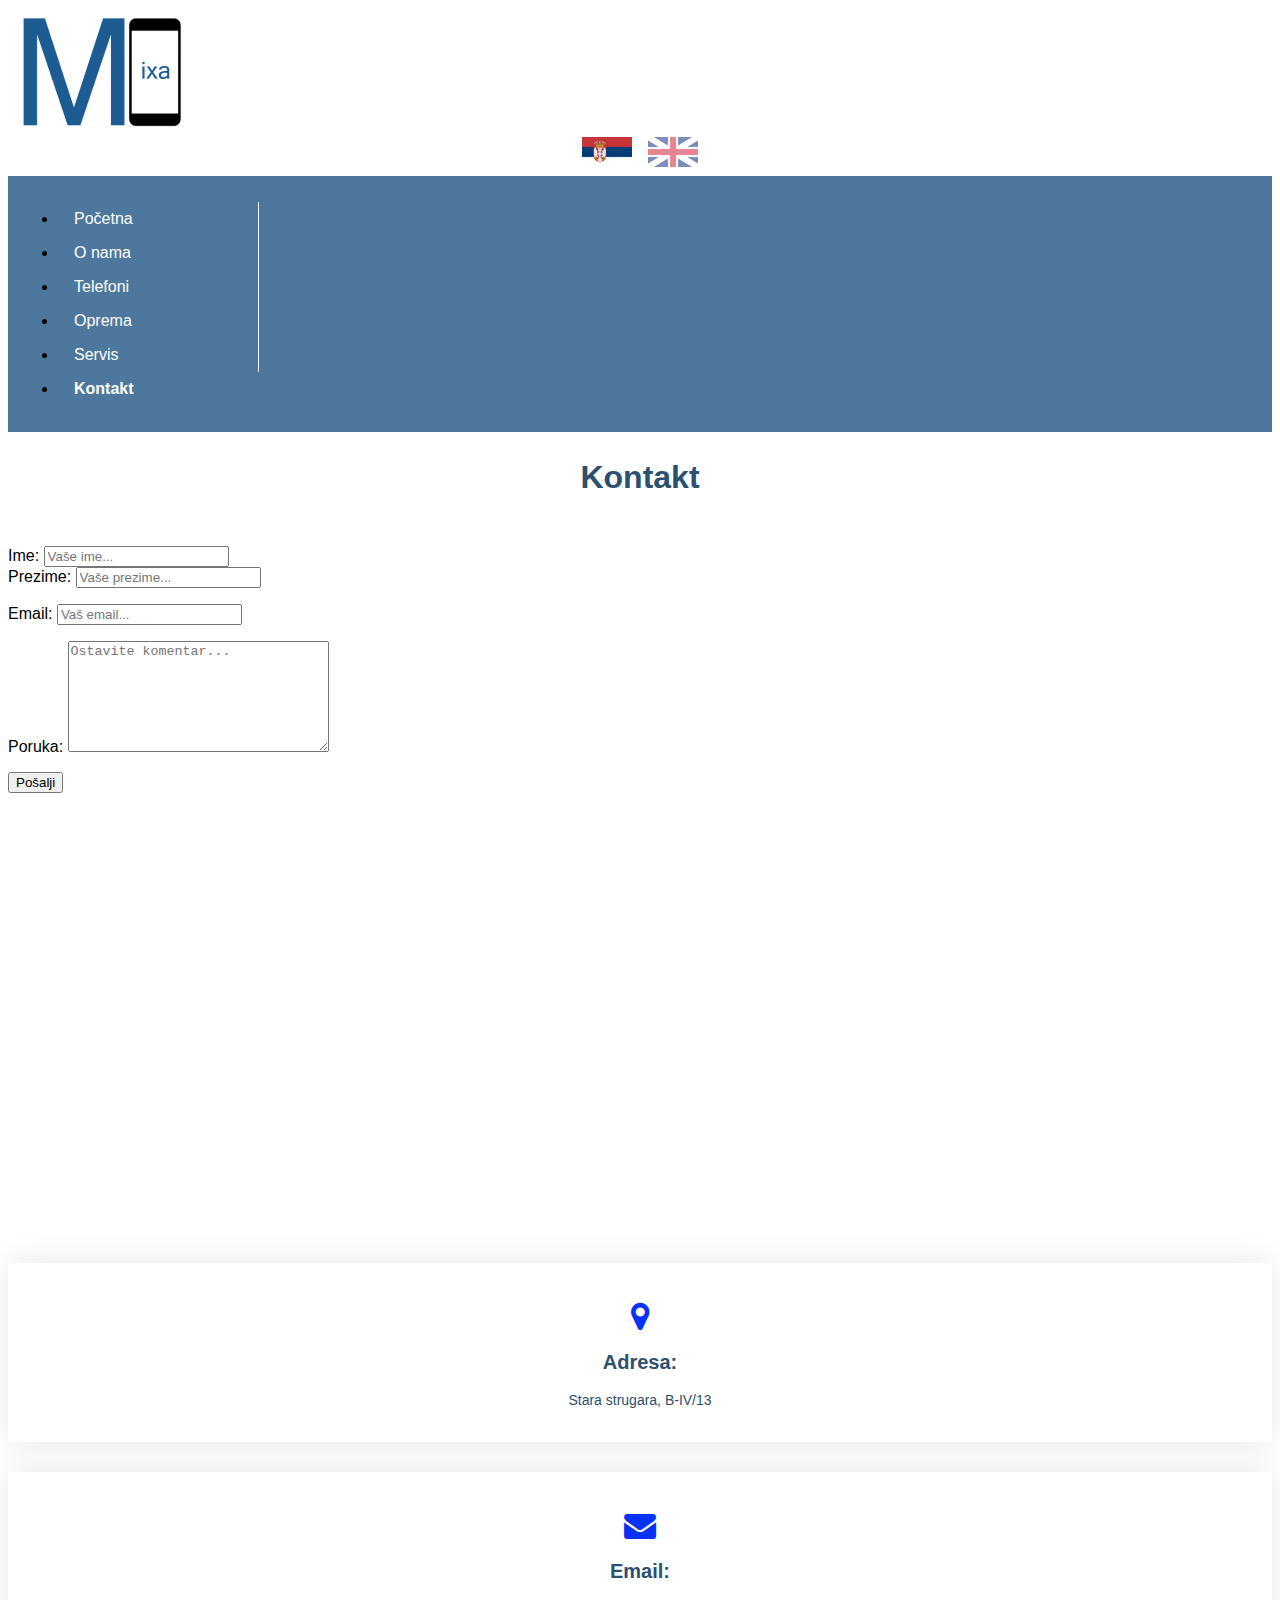
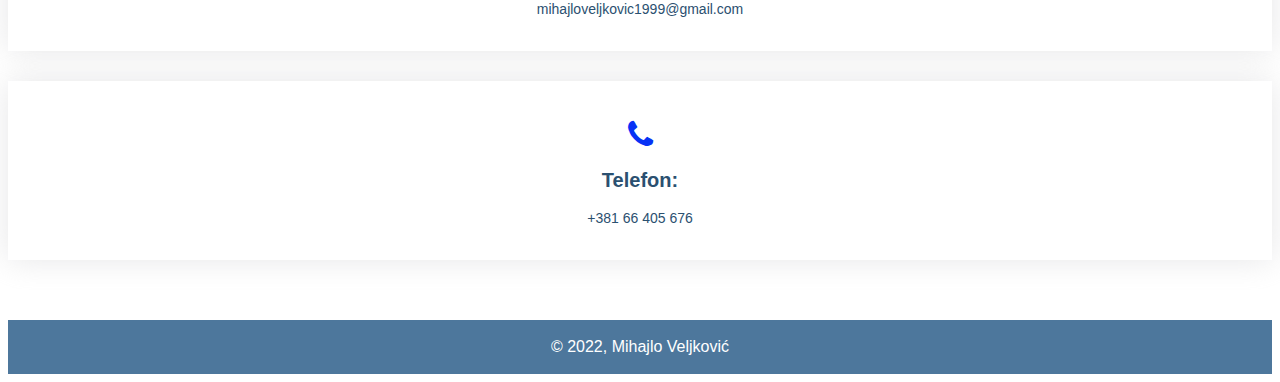
<file: kontakt.html>
<!DOCTYPE html>
<html lang="en">

    <head>

        <title>Kontakt</title>

        <!-- Ikonica -->
        <link rel="icon" href="slike/logo.png" type="image/gif" sizes="16x16">

        <!-- Meta tagovi -->
        <meta charset="utf-8">
        <meta name="viewport" content="width=device-width, initial-scale=1.0">

        <!-- CSS -->
        <link href="css/glavni.css"  rel="stylesheet">
        <link href="css/kontakt.css" rel="stylesheet">
    
        <!-- Bootstrap -->
        <link href="https://cdn.jsdelivr.net/npm/bootstrap@5.0.2/dist/css/bootstrap.min.css" rel="stylesheet" integrity="sha384-EVSTQN3/azprG1Anm3QDgpJLIm9Nao0Yz1ztcQTwFspd3yD65VohhpuuCOmLASjC" crossorigin="anonymous">
        <script src="https://cdn.jsdelivr.net/npm/bootstrap@5.0.2/dist/js/bootstrap.bundle.min.js" integrity="sha384-MrcW6ZMFYlzcLA8Nl+NtUVF0sA7MsXsP1UyJoMp4YLEuNSfAP+JcXn/tWtIaxVXM" crossorigin="anonymous"></script>

        <!-- Font-awesome ikonice -->
        <link rel="stylesheet" href="https://cdnjs.cloudflare.com/ajax/libs/font-awesome/4.7.0/css/font-awesome.min.css">

    </head>

    <body>

        <!-- ======= Header ======= -->
        <section class="top-header">
            <div class="container">
                <div class="row">
                    <div class="col logo">
                        <a href="index.html">
                            <img src="slike/logo.png" alt="logo">
                        </a>
                    </div>

                    <div class="col">

                    </div>  

                    <div class="col language">
                        <div class="language-icon active">
                            <a href="kontakt.html">
                                <img src="slike/jezici/sr.png" alt="sr">
                            </a>
                        </div>

                        <div class="language-icon">
                            <a href="contact.html">
                                <img src="slike/jezici/en.png" alt="en">
                            </a>
                        </div>
                    </div>
                </div>
            </div>
        </section>
        <!-- / Header -->

        <!-- ======= Meni ======= -->
        <section class="navigation-menu">
            <nav class="navbar navbar-expand-md">
                <div class="container">
                    <ul class="navbar-nav mx-auto">
                        <li class="nav-item text-center">
                            <a class="link" href="index.html">Početna</a>
                        </li>

                        <li class="nav-item text-center">
                            <a class="link" href="onama.html">O nama</a>
                        </li>

                        <li class="nav-item text-center">
                            <a class="link" href="telefoni.html">Telefoni</a>
                        </li>

                        <li class="nav-item text-center">
                            <a class="link" href="oprema.html">Oprema</a>
                        </li>

                        <li class="nav-item text-center">
                            <a class="link" href="servis.html">Servis</a>
                        </li>

                        <li class="nav-item active text-center">
                            <a class="link" href="kontakt.html">Kontakt</a>
                        </li>
                    </ul>
                </div>    
            </nav>
        </section>
        <!-- / Meni -->

        <!-- ======= Kontakt forma ======= -->
        <section class="contact">
            <div class="container">
                <div class="contact-title mt-5">
                    <h2>Kontakt</h2>
                </div>

                <div class="col-lg-12" id="contact-form">
                    <div class="row mt-3">
                        <!-- Forma -->
                        <div class="col-lg-6 d-flex">
                            <form class="contact-form" onsubmit="validateForm(event)" method="post" class="form" name="form" id="form">
                                <div class="form-group row">
                                    <!-- Ime -->
                                    <div class="col-md-6">
                                        <label for="name">Ime:</label>
                                        <input type="text" class="form-control" id="name" name="name" placeholder="Vaše ime...">
                                        <span class="form-description">Prvo slovo veliko i najmanje 3 karaktera</span>
                                        <span class="text-danger" id="error-name">Neispravno uneto ime</span>
                                    </div>

                                    <!-- Prezime -->
                                    <div class="col-md-6">
                                        <label for="lastname">Prezime:</label>
                                        <input type="text" class="form-control" id="lastname" name="lastname" placeholder="Vaše prezime...">
                                        <span class="form-description">Prvo slovo veliko i najmanje 3 karaktera</span>
                                        <span class="text-danger" id="error-last-name">Neispravno uneto prezime</span>
                                    </div>
                                </div>
    
                                <!-- Email -->
                                <div class="form-group row">
                                    <div class="col-md-12">
                                        <label for="email">Email:</label>
                                        <input type="email" class="form-control" id="email" name="email" placeholder="Vaš email...">
                                        <span class="form-description">Mora biti u formatu example@domain.com</span>
                                        <span class="text-danger" id="error-email">Neispravno unet email</span>
                                    </div>
                                </div>

                                <!-- Poruka -->
                                <div class="form-group row">
                                    <div class="col-md-12">
                                        <label for="message">Poruka:</label>
                                        <textarea class="form-control" id="message" name="message" cols="30" rows="7" placeholder="Ostavite komentar..."></textarea>
                                        <span class="form-description">Mora imati najmanje 1 karakter</span>
                                        <span class="text-danger" id="error-message">Neispravno uneta poruka</span>
                                    </div>
                                </div>
                                
                                <!-- Dugme za slanje -->
                                <div class="form-group row">
                                    <div class="col-md-12">
                                        <button type="submit" class="btn btn-primary btn-lg btn-block">Pošalji</button>
                                    </div>
                                </div>

                                <!-- Poruka uspešno poslata -->
                                <div class="alert alert-success" id="success" role="alert">
                                    <span>Poruka uspešno poslata</span>
                                </div>
                            </form>
                        </div>

                        <!-- Mapa -->
                        <div class="col-lg-6 d-flex">
                            <div class="map">
                                <iframe src="https://www.google.com/maps/embed?pb=!1m18!1m12!1m3!1d2904.413937762337!2d20.61418151571425!3d43.28465238420147!2m3!1f0!2f0!3f0!3m2!1i1024!2i768!4f13.1!3m3!1m2!1s0x4756315a0790c16d%3A0x16dd2dcd1175453f!2sStara%20Strugara!5e0!3m2!1ssr!2srs!4v1656016376572!5m2!1ssr!2srs" width="100%" height="450" style="border:0;" allowfullscreen="" loading="lazy" referrerpolicy="no-referrer-when-downgrade"></iframe>
                            </div>
                        </div>
                    </div>
                </div>
                
                <div class="row mt-5">
                    <div class="col-lg-4 d-flex">
                        <div class="contact-box">
                            <i class="fa fa-map-marker"></i>
                            <h4>Adresa:</h4>
                            <p>Stara strugara, B-IV/13</p>
                        </div>
                    </div>

                    <div class="col-lg-4 d-flex">
                        <div class="contact-box">
                            <i class="fa fa-envelope"></i>
                            <h4>Email:</h4>
                            <p>mihajloveljkovic1999@gmail.com</p>
                        </div>
                    </div>

                    <div class="col-lg-4 d-flex">
                        <div class="contact-box">
                            <i class="fa fa-phone"></i>
                            <h4>Telefon:</h4>
                            <p>+381 66 405 676</p>
                        </div>
                    </div>
                </div>
            </div>
        </section>
        <!-- / Kontakt forma -->

        <!-- ======= Footer ======= -->
        <section class="footer">
            <div class="container">
                <div class="copyright">
                    <a href="vue.html"> &copy; 2022, Mihajlo Veljković</a>
                </div>
            </div>
        </section>
        <!-- / Footer -->
    
        <!-- ======= JavaScript ======= -->
        <script src="js/kontakt.js"></script>
        <!-- / JavaScript -->
    </body>
</html>
</file>
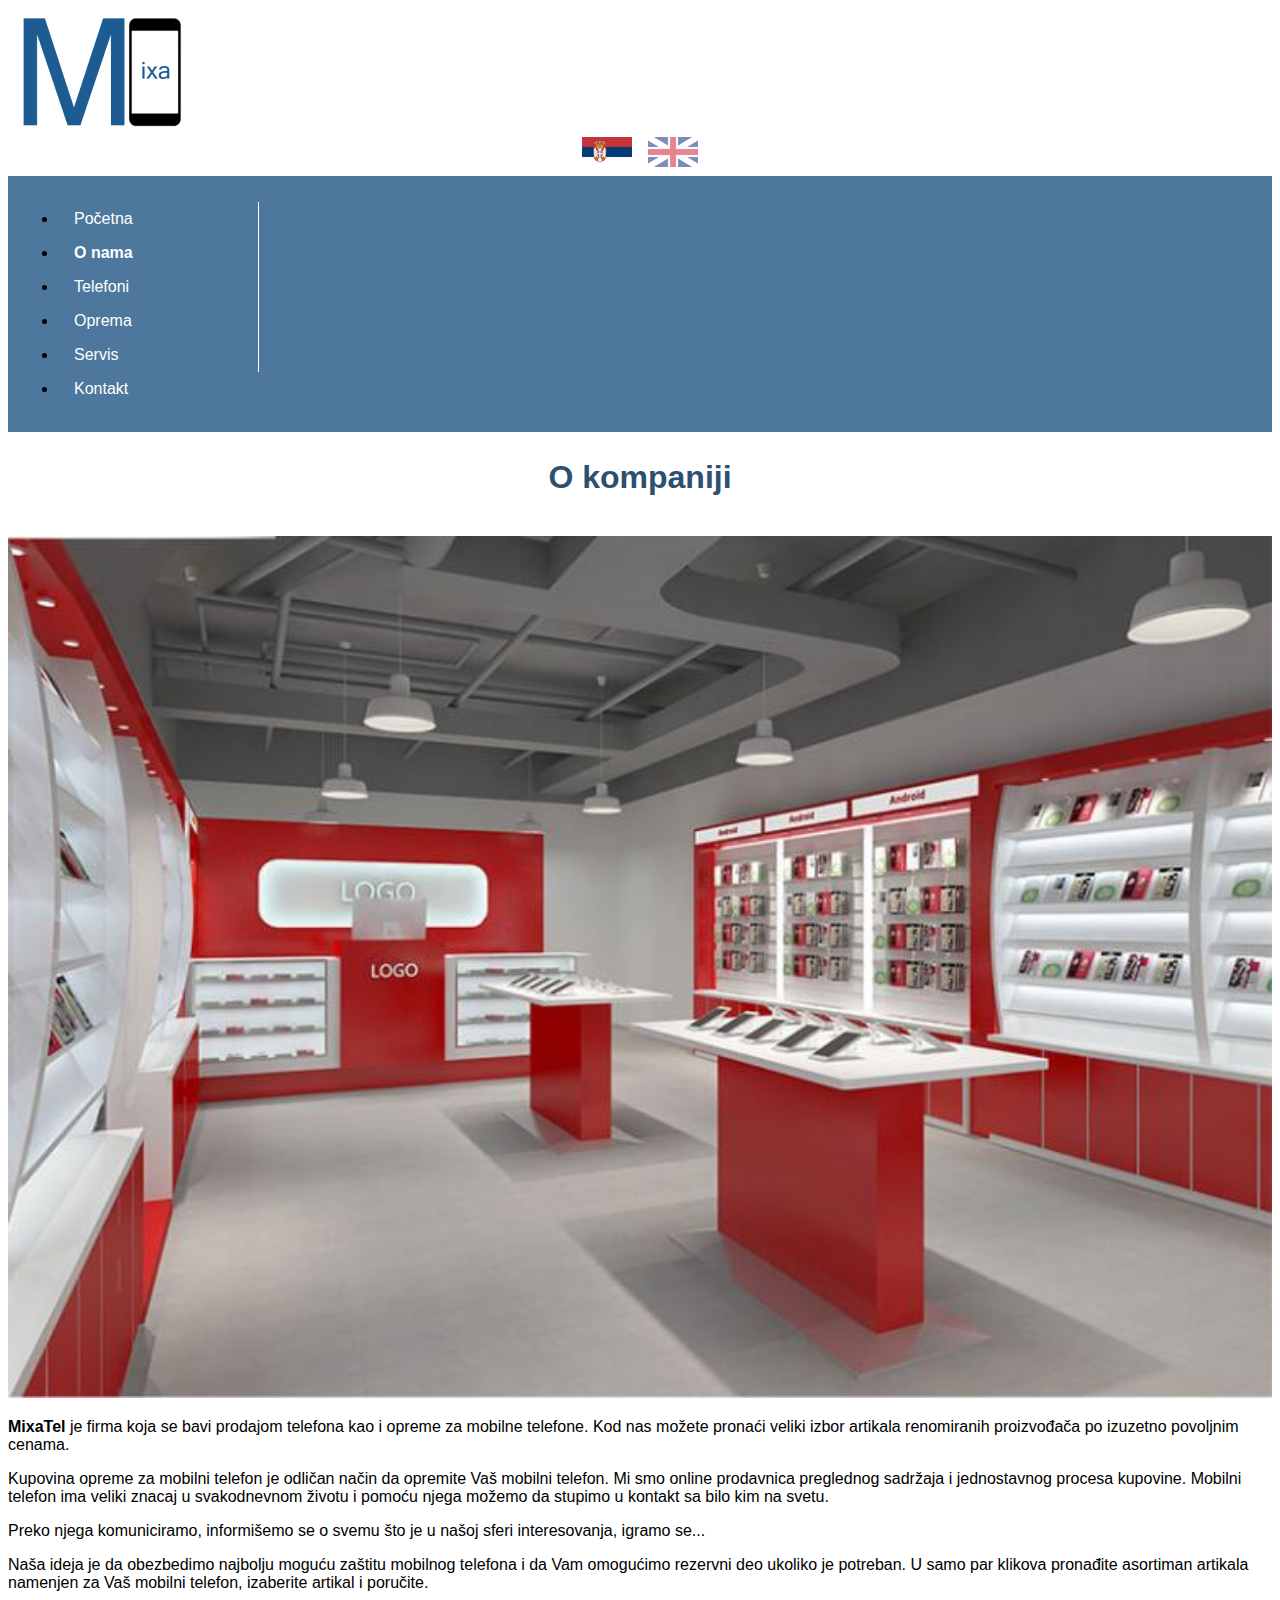
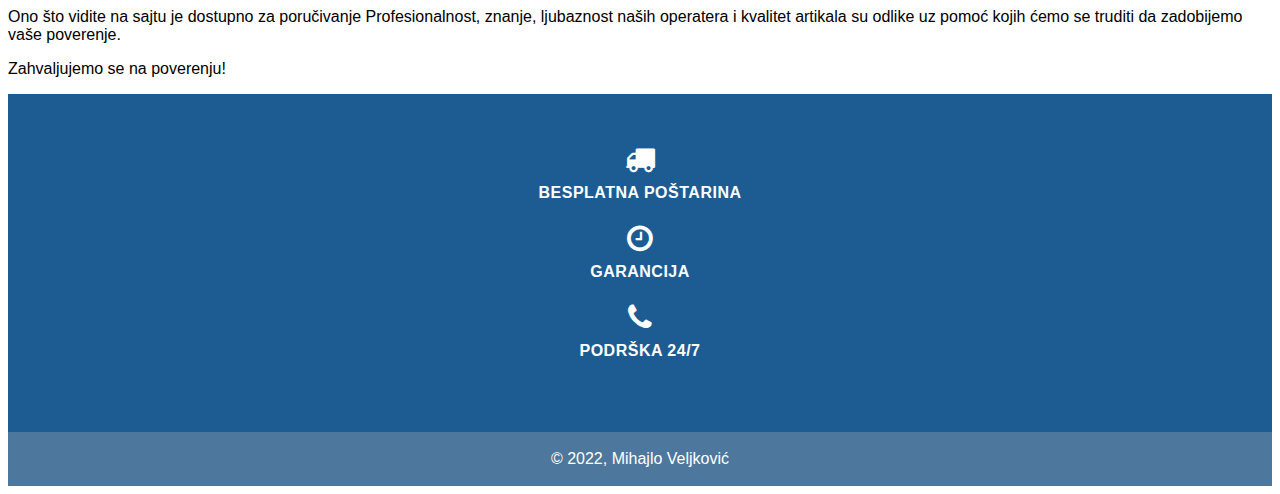
<file: onama.html>
<!DOCTYPE html>
<html lang="en">

    <head>

        <title>O nama</title>

        <!-- Ikonica -->
        <link rel="icon" href="slike/logo.png" type="image/gif" sizes="16x16">

        <!-- Meta tagovi -->
        <meta charset="utf-8">
        <meta name="viewport" content="width=device-width, initial-scale=1.0">

        <!-- CSS -->
        <link rel="stylesheet" href="css/glavni.css">
        <link rel="stylesheet" href="css/onama.css">
    
        <!-- Bootstrap -->
        <link href="https://cdn.jsdelivr.net/npm/bootstrap@5.0.2/dist/css/bootstrap.min.css" rel="stylesheet" integrity="sha384-EVSTQN3/azprG1Anm3QDgpJLIm9Nao0Yz1ztcQTwFspd3yD65VohhpuuCOmLASjC" crossorigin="anonymous">
        <script src="https://cdn.jsdelivr.net/npm/bootstrap@5.0.2/dist/js/bootstrap.bundle.min.js" integrity="sha384-MrcW6ZMFYlzcLA8Nl+NtUVF0sA7MsXsP1UyJoMp4YLEuNSfAP+JcXn/tWtIaxVXM" crossorigin="anonymous"></script>

        <!-- Font-awesome ikonice -->
        <link rel="stylesheet" href="https://cdnjs.cloudflare.com/ajax/libs/font-awesome/4.7.0/css/font-awesome.min.css">

    </head>

    <body>

        <!-- ======= Header ======= -->
        <section class="top-header">
            <div class="container">
                <div class="row">
                    <div class="col logo">
                        <a href="index.html">
                            <img src="slike/logo.png" alt="logo">
                        </a>
                    </div>

                    <div class="col">

                    </div>  

                    <div class="col language">
                        <div class="language-icon active">
                            <a href="onama.html">
                                <img src="slike/jezici/sr.png" alt="sr">
                            </a>
                        </div>
                        
                        <div class="language-icon">
                            <a href="aboutus.html">
                                <img src="slike/jezici/en.png" alt="en">
                            </a>
                        </div>
                    </div>
                </div>
            </div>
        </section>
        <!-- / Header -->

        <!-- ======= Meni ======= -->
        <section class="navigation-menu">
            <nav class="navbar navbar-expand-md">
                <div class="container">
                    <ul class="navbar-nav mx-auto">
                        <li class="nav-item text-center">
                            <a class="link" href="index.html">Početna</a>
                        </li>

                        <li class="nav-item active text-center">
                            <a class="link" href="onama.html">O nama</a>
                        </li>

                        <li class="nav-item text-center">
                            <a class="link" href="telefoni.html">Telefoni</a>
                        </li>

                        <li class="nav-item text-center">
                            <a class="link" href="oprema.html">Oprema</a>
                        </li>

                        <li class="nav-item text-center">
                            <a class="link" href="servis.html">Servis</a>
                        </li>

                        <li class="nav-item text-center">
                            <a class="link" href="kontakt.html">Kontakt</a>
                        </li>
                    </ul>
                </div>    
            </nav>
        </section>
        <!-- / Meni -->

        <!-- ======= O nama ======= -->
        <section class="about-us">
            <div class="container mt-5 pb-5">
                <div class="about-us-title mt-5">
                    <h2>O kompaniji</h2>
                </div>

                <div class="row mt-3">
                    <div class="col-lg-6">
                        <img src="slike/o nama/prodavnica.jpeg" alt="prodavnica">
                    </div>   
                    
                    <div class="col-lg-6">
                        <p> <b>MixaTel</b> je firma koja se bavi prodajom telefona kao i opreme za mobilne telefone. 
                            Kod nas možete pronaći veliki izbor artikala renomiranih proizvođača po izuzetno povoljnim cenama.</p>
                        <p> Kupovina opreme za mobilni telefon je odličan način da opremite Vaš mobilni telefon. 
                            Mi smo online prodavnica preglednog sadržaja i jednostavnog procesa kupovine. 
                            Mobilni telefon ima veliki znacaj u svakodnevnom životu i pomoću njega možemo da stupimo u kontakt sa bilo kim na svetu.</p>
                        <p> Preko njega komuniciramo, informišemo se o svemu što je u našoj sferi interesovanja, igramo se...</p>
                        <p> Naša ideja je da obezbedimo najbolju moguću zaštitu mobilnog telefona i da Vam omogućimo rezervni deo ukoliko je potreban. 
                            U samo par klikova pronađite asortiman artikala namenjen za Vaš mobilni telefon, izaberite artikal i poručite.</p>
                        <p> Ono što vidite na sajtu je dostupno za poručivanje Profesionalnost, znanje, ljubaznost naših operatera i kvalitet artikala 
                            su odlike uz pomoć kojih ćemo se truditi da zadobijemo vaše poverenje.</p>
                        <p> Zahvaljujemo se na poverenju!</p>
                    </div> 
                </div>    
            </div>
        </section>
        <!-- / O nama -->

        <!-- ======= Podrška ======= -->
        <section class="support">
            <div class="container">
                <div class="row">
                    <div class="col-4">
                        <div class="support-single">
                            <span class="fa fa-truck"></span>
                            <h4>BESPLATNA POŠTARINA</h4>
                        </div>
                    </div>
                    <div class="col-4">
                        <div class="support-single">
                            <span class="fa fa-clock-o"></span>
                            <h4>GARANCIJA</h4>
                        </div>
                    </div>
                    <div class="col-4">
                        <div class="support-single">
                            <span class="fa fa-phone"></span>
                            <h4>PODRŠKA 24/7</h4>
                        </div>
                    </div>
                </div>
            </div>
        </section>
        <!-- / Podrška -->

        <!-- ======= Footer ======= -->
        <section class="footer">
            <div class="container">
                <div class="copyright">
                    <a href="vue.html"> &copy; 2022, Mihajlo Veljković</a>
                </div>
            </div>
        </section>
        <!-- / Footer -->
    </body>
</html>
</file>
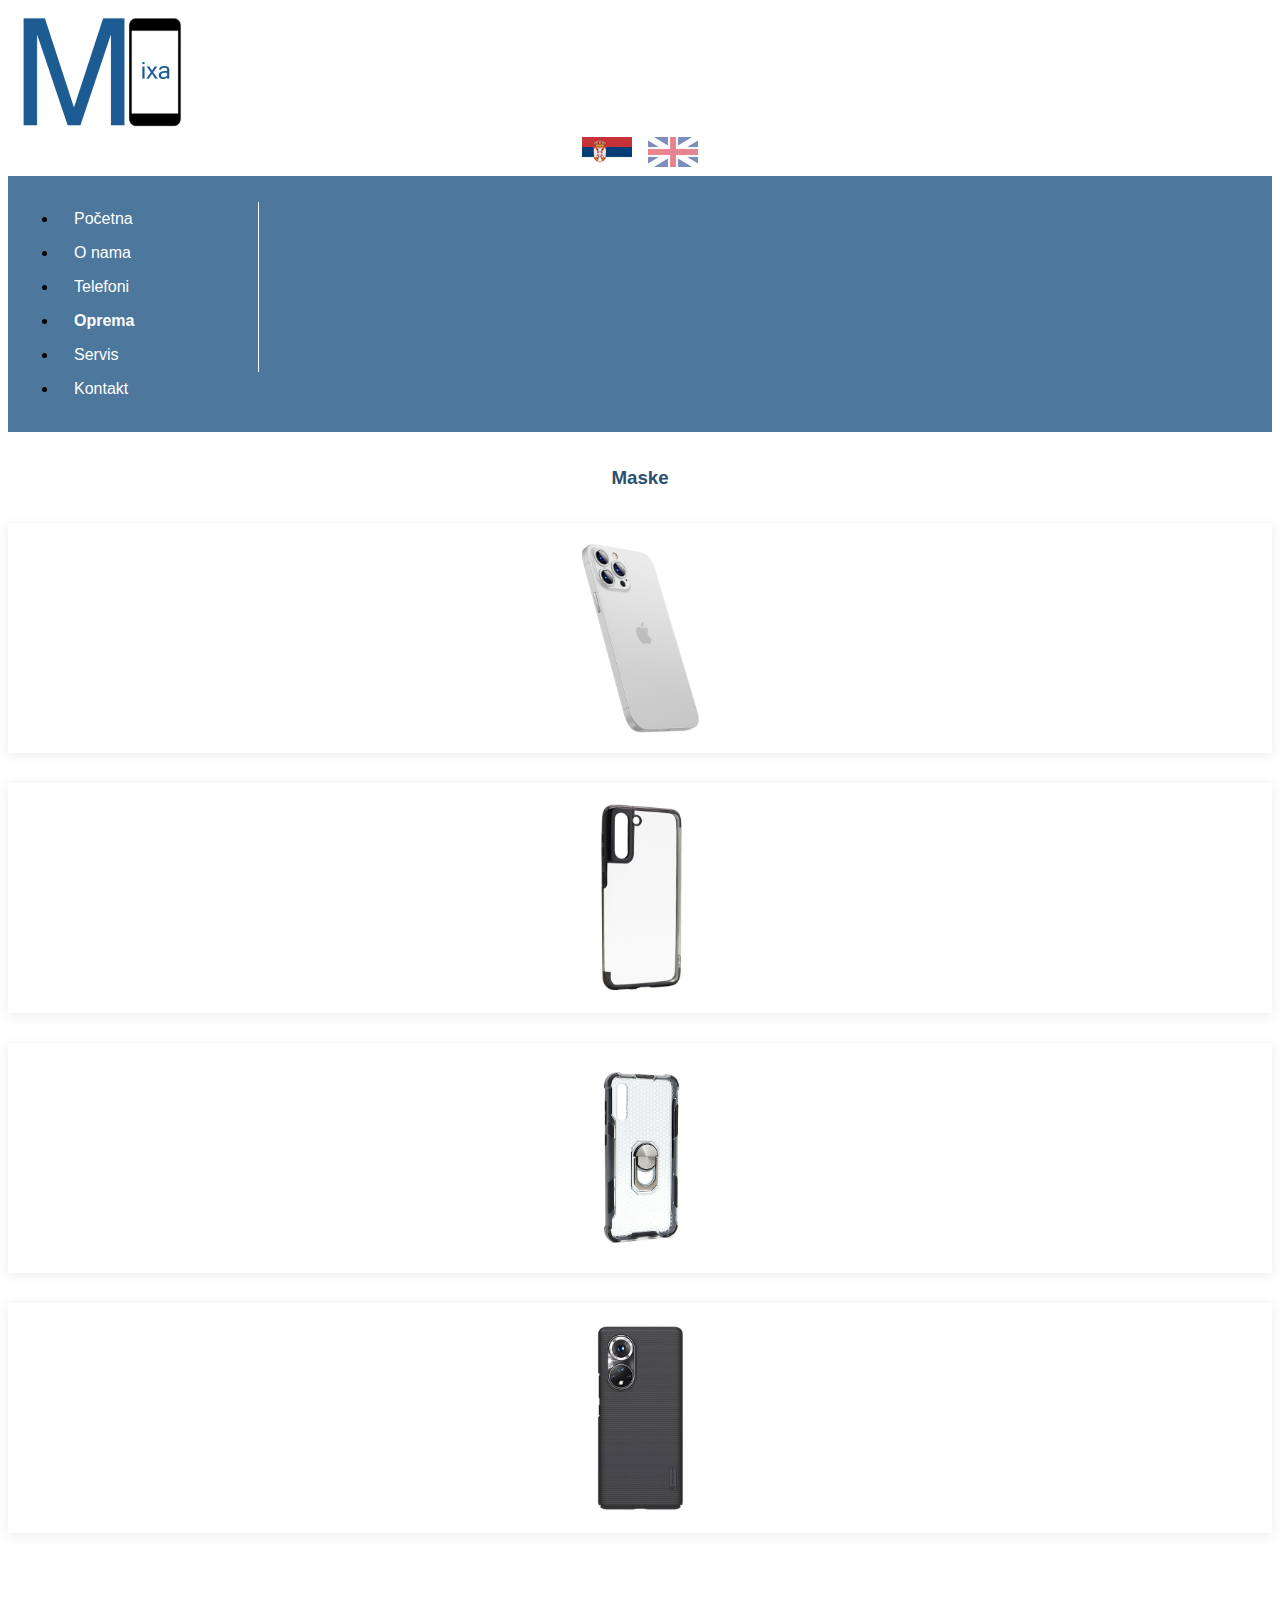
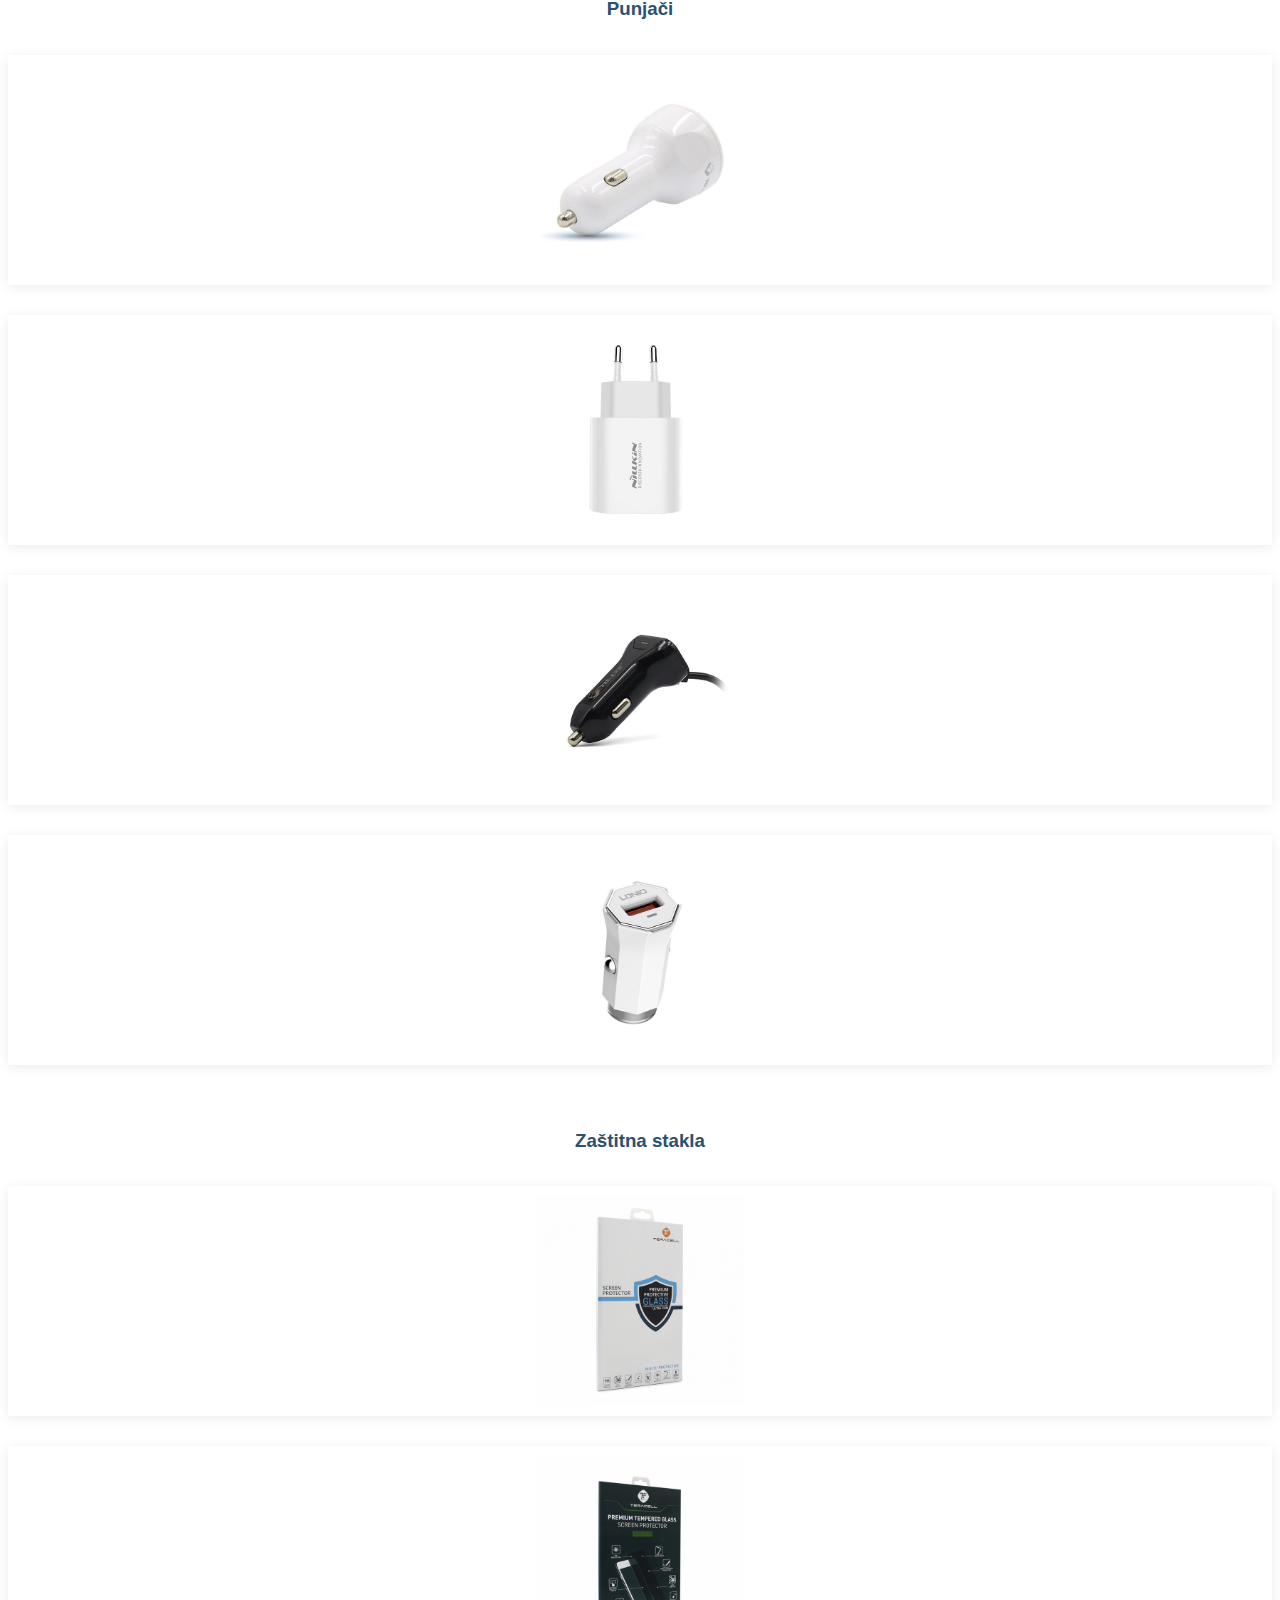
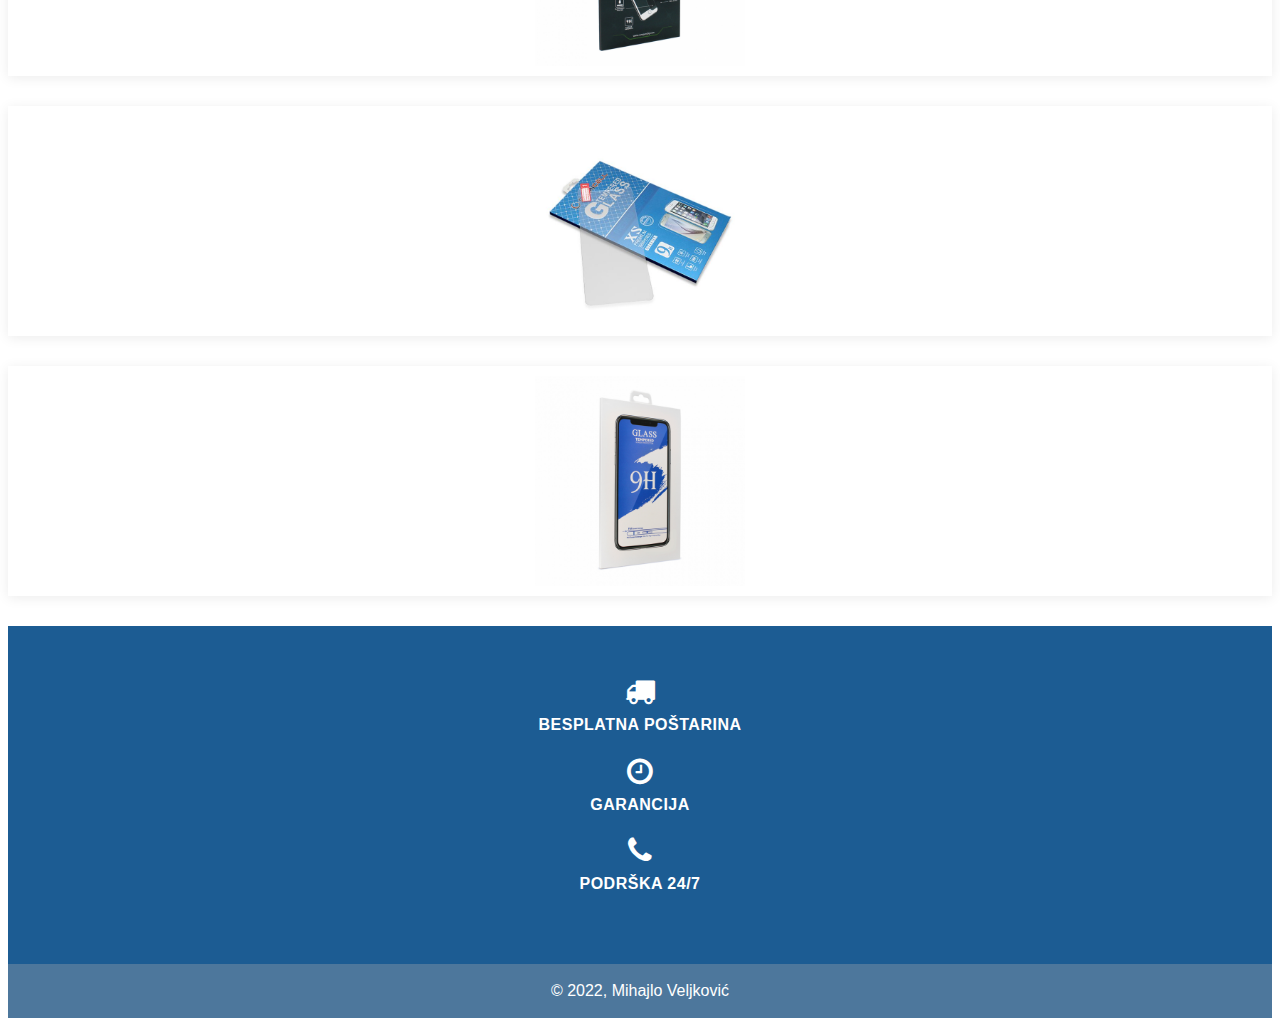
<file: oprema.html>
<!DOCTYPE html>
<html lang="en">

    <head>

        <title>Oprema</title>

        <!-- Ikonica -->
        <link rel="icon" href="slike/logo.png" type="image/gif" sizes="16x16">

        <!-- Meta tagovi -->
        <meta charset="utf-8">
        <meta name="viewport" content="width=device-width, initial-scale=1.0">

        <!-- CSS -->
        <link href="css/glavni.css" rel="stylesheet">
        <link href="css/oprema.css" rel="stylesheet">
    
        <!-- Bootstrap -->
        <link href="https://cdn.jsdelivr.net/npm/bootstrap@5.0.2/dist/css/bootstrap.min.css" rel="stylesheet" integrity="sha384-EVSTQN3/azprG1Anm3QDgpJLIm9Nao0Yz1ztcQTwFspd3yD65VohhpuuCOmLASjC" crossorigin="anonymous">
        <script src="https://cdn.jsdelivr.net/npm/bootstrap@5.0.2/dist/js/bootstrap.bundle.min.js" integrity="sha384-MrcW6ZMFYlzcLA8Nl+NtUVF0sA7MsXsP1UyJoMp4YLEuNSfAP+JcXn/tWtIaxVXM" crossorigin="anonymous"></script>

        <!-- Font-awesome ikonice -->
        <link rel="stylesheet" href="https://cdnjs.cloudflare.com/ajax/libs/font-awesome/4.7.0/css/font-awesome.min.css">

    </head>

    <body>

        <!-- ======= Header ======= -->
        <section class="top-header">
            <div class="container">
                <div class="row">
                    <div class="col logo">
                        <a href="index.html">
                            <img src="slike/logo.png" alt="logo">
                        </a>
                    </div>

                    <div class="col">

                    </div>  

                    <div class="col language">
                        <div class="language-icon active">
                            <a href="oprema.html">
                                <img src="slike/jezici/sr.png" alt="sr">
                            </a>
                        </div>
                        
                        <div class="language-icon">
                            <a href="equipment.html">
                                <img src="slike/jezici/en.png" alt="en">
                            </a>
                        </div>
                    </div>
                </div>
            </div>
        </section>
        <!-- / Header -->

        <!-- ======= Meni ======= -->
        <section class="navigation-menu">
            <nav class="navbar navbar-expand-md">
                <div class="container">
                    <ul class="navbar-nav mx-auto">
                        <li class="nav-item text-center">
                            <a class="link" href="index.html">Početna</a>
                        </li>

                        <li class="nav-item text-center">
                            <a class="link" href="onama.html">O nama</a>
                        </li>

                        <li class="nav-item text-center">
                            <a class="link" href="telefoni.html">Telefoni</a>
                        </li>

                        <li class="nav-item active text-center">
                            <a class="link" href="oprema.html">Oprema</a>
                        </li>

                        <li class="nav-item text-center">
                            <a class="link" href="servis.html">Servis</a>
                        </li>

                        <li class="nav-item text-center">
                            <a class="link" href="kontakt.html">Kontakt</a>
                        </li>
                    </ul>
                </div>    
            </nav>
        </section>
        <!-- / Meni -->

        <!-- ======= Oprema ======= -->
        <section class="equipment-products">
            <!-- Maske -->
            <div class="container">
                <div class="equipment-products-title mt-5">
                    <h3>Maske</h3>
                </div>

                <div class="row mt-3">
                    <!-- Maska 1 -->
                    <div class="col-lg-3 col-md-6 equipment-products-item">
                        <div class="equipment-products-wrap">
                            <img src="slike/oprema/cover-1.png" class="img-fluid" alt="Maska 1">
                            <div class="equipment-products-info">
                                <h4>iPhone 13 Pro - Zaštitna maska</h4>
                            </div>
                        </div>
                    </div>
                    <!-- / Maska 1 -->                

                    <!-- Maska 2 -->
                    <div class="col-lg-3 col-md-6 equipment-products-item">
                        <div class="equipment-products-wrap">
                            <img src="slike/oprema/cover-2.jpeg" class="img-fluid" alt="Maska 2">
                            <div class="equipment-products-info">
                                <h4>Samsung G991 Galaxy S21 - Zaštitna maska</h4>
                            </div>
                        </div>
                    </div>        
                    <!-- / Maska 2 -->     

                    <!-- Maska 3 -->
                    <div class="col-lg-3 col-md-6 equipment-products-item">
                        <div class="equipment-products-wrap">
                            <img src="slike/oprema/cover-3.jpeg" class="img-fluid" alt="Maska 3">
                            <div class="equipment-products-info">
                                <h4>Samsung A307F/A505F/A507F/Galaxy A30s/A50/A50s - Zaštitna maska</h4>
                            </div>
                        </div>
                    </div>
                    <!-- / Maska 3 -->      

                    <!-- Maska 4 -->
                    <div class="col-lg-3 col-md-6 equipment-products-item">
                        <div class="equipment-products-wrap">
                            <img src="slike/oprema/cover-4.jpeg" class="img-fluid" alt="Maska 4">
                            <div class="equipment-products-info">
                                <h4>Honor 50 Pro - Zaštitna maska</h4>                     
                            </div>
                        </div>
                    </div> 
                    <!-- / Maska 4 -->
                </div>
            </div>
            <!-- / Maske -->

            <!-- Punjači -->
            <div class="container">
                <div class="equipment-products-title mt-5">
                    <h3>Punjači</h3>
                </div>

                <div class="row mt-3">
                    <!-- Punjač 1 -->
                    <div class="col-lg-3 col-md-6 equipment-products-item">
                        <div class="equipment-products-wrap">
                            <img src="slike/oprema/charger-1.jpeg" class="img-fluid" alt="Punjač 1">
                            <div class="equipment-products-info">
                                <h4>Auto punjac Comicell TD-FC80 3xUSB 5V/7A FAST QC 3.0 microUSB beli (MS)</h4>
                            </div>
                        </div>
                    </div>
                    <!-- / Punjač 1 -->

                    <!-- Punjač 2 -->
                    <div class="col-lg-3 col-md-6 equipment-products-item">
                        <div class="equipment-products-wrap">
                            <img src="slike/oprema/charger-2.jpeg" class="img-fluid" alt="Punjač 2">
                            <div class="equipment-products-info">
                                <h4>Kuciste punjaca NILLKIN Bijou 18W Type C beli (MS)</h4>
                            </div>
                        </div>
                    </div>
                    <!-- / Punjač 2 -->        

                    <!-- Punjač 3 -->
                    <div class="col-lg-3 col-md-6 equipment-products-item">
                        <div class="equipment-products-wrap">
                            <img src="slike/oprema/charger-3.jpeg" class="img-fluid" alt="Punjač 3">
                            <div class="equipment-products-info">
                                <h4>Auto punjac Comicell TD-C81 2.1A USB microUSB crni (MS)</h4>
                            </div>
                        </div>
                    </div>
                    <!-- / Punjač 3 -->    

                    <!-- Punjač 4 -->
                    <div class="col-lg-3 col-md-6 equipment-products-item">
                        <div class="equipment-products-wrap">
                            <img src="slike/oprema/charger-4.jpeg" class="img-fluid" alt="Punjač 4">
                            <div class="equipment-products-info">
                                <h4>Auto punjac LDNIO C313Q USB 5V/3A FAST QC 3.0 - iPhone lightning beli (MS)</h4>
                            </div>
                        </div>
                    </div>
                    <!-- / Punjač 4 -->
                </div>
            </div>
            <!-- / Punjači -->

            <!-- Zaštitna stakla -->    
            <div class="container">
                <div class="equipment-products-title mt-5">
                    <h3>Zaštitna stakla</h3>
                </div>

                <div class="row mt-3">
                    <!-- Zaštitno staklo 1 -->
                    <div class="col-lg-3 col-md-6 equipment-products-item">
                        <div class="equipment-products-wrap">
                            <img src="slike/oprema/glass-1.png" class="img-fluid" alt="Staklo 1">
                            <div class="equipment-products-info">
                                <h4>Alcatel 1B 2020 - Staklena folija (zastitno kaljeno staklo) za ekran</h4>
                            </div>
                        </div>
                    </div>
                    <!-- / Zaštitno staklo 1 -->               

                    <!-- Zaštitno staklo 2 -->
                    <div class="col-lg-3 col-md-6 equipment-products-item">
                        <div class="equipment-products-wrap">
                            <img src="slike/oprema/glass-2.png" class="img-fluid" alt="Staklo 2">
                            <div class="equipment-products-info">
                                <h4>Huawei - Staklena folija (zastitno kaljeno staklo) za ekran Magic 2</h4>                     
                            </div>
                        </div>
                    </div>        
                    <!-- / Zaštitno staklo 2 --> 

                    <!-- Zaštitno staklo 3 -->
                    <div class="col-lg-3 col-md-6 equipment-products-item">
                        <div class="equipment-products-wrap">
                            <img src="slike/oprema/glass-3.jpeg" class="img-fluid" alt="Staklo 3">
                            <div class="equipment-products-info">
                                <h4>Huawei P40 Lite/P20 Lite - Staklena folija (zastitno kaljeno staklo) za ekran 2019 (MS)</h4>
                            </div>
                        </div>
                    </div>
                    <!-- / Zaštitno staklo 3 -->

                    <!-- Zaštitno staklo 4 -->
                    <div class="col-lg-3 col-md-6 equipment-products-item">
                        <div class="equipment-products-wrap">
                            <img src="slike/oprema/glass-4.png" class="img-fluid" alt="Staklo 4">
                            <div class="equipment-products-info">
                                <h4>iPhone 11 - Staklena folija (zastitno kaljeno staklo) za ekran Plus 6.1</h4>                     
                            </div>
                        </div>
                    </div>        
                    <!-- / Zaštitno staklo 4 -->
                </div>
            </div>
            <!-- / Zaštitna stakla -->
        </section>
        <!-- / Oprema -->

        <!-- ======= Podrška ======= -->
        <section class="support">
            <div class="container">
                <div class="row">
                    <div class="col-4">
                        <div class="support-single">
                            <span class="fa fa-truck"></span>
                            <h4>BESPLATNA POŠTARINA</h4>
                        </div>
                    </div>
                    <div class="col-4">
                        <div class="support-single">
                            <span class="fa fa-clock-o"></span>
                            <h4>GARANCIJA</h4>
                        </div>
                    </div>
                    <div class="col-4">
                        <div class="support-single">
                            <span class="fa fa-phone"></span>
                            <h4>PODRŠKA 24/7</h4>
                        </div>
                    </div>
                </div>
            </div>
        </section>
        <!-- / Podrška --> 

        <!-- ======= Footer ======= -->
        <section class="footer">
            <div class="container">
                <div class="copyright">
                    <a href="vue.html"> &copy; 2022, Mihajlo Veljković</a>
                </div>
            </div>
        </section>
        <!-- / Footer -->
    </body>
</html>
</file>
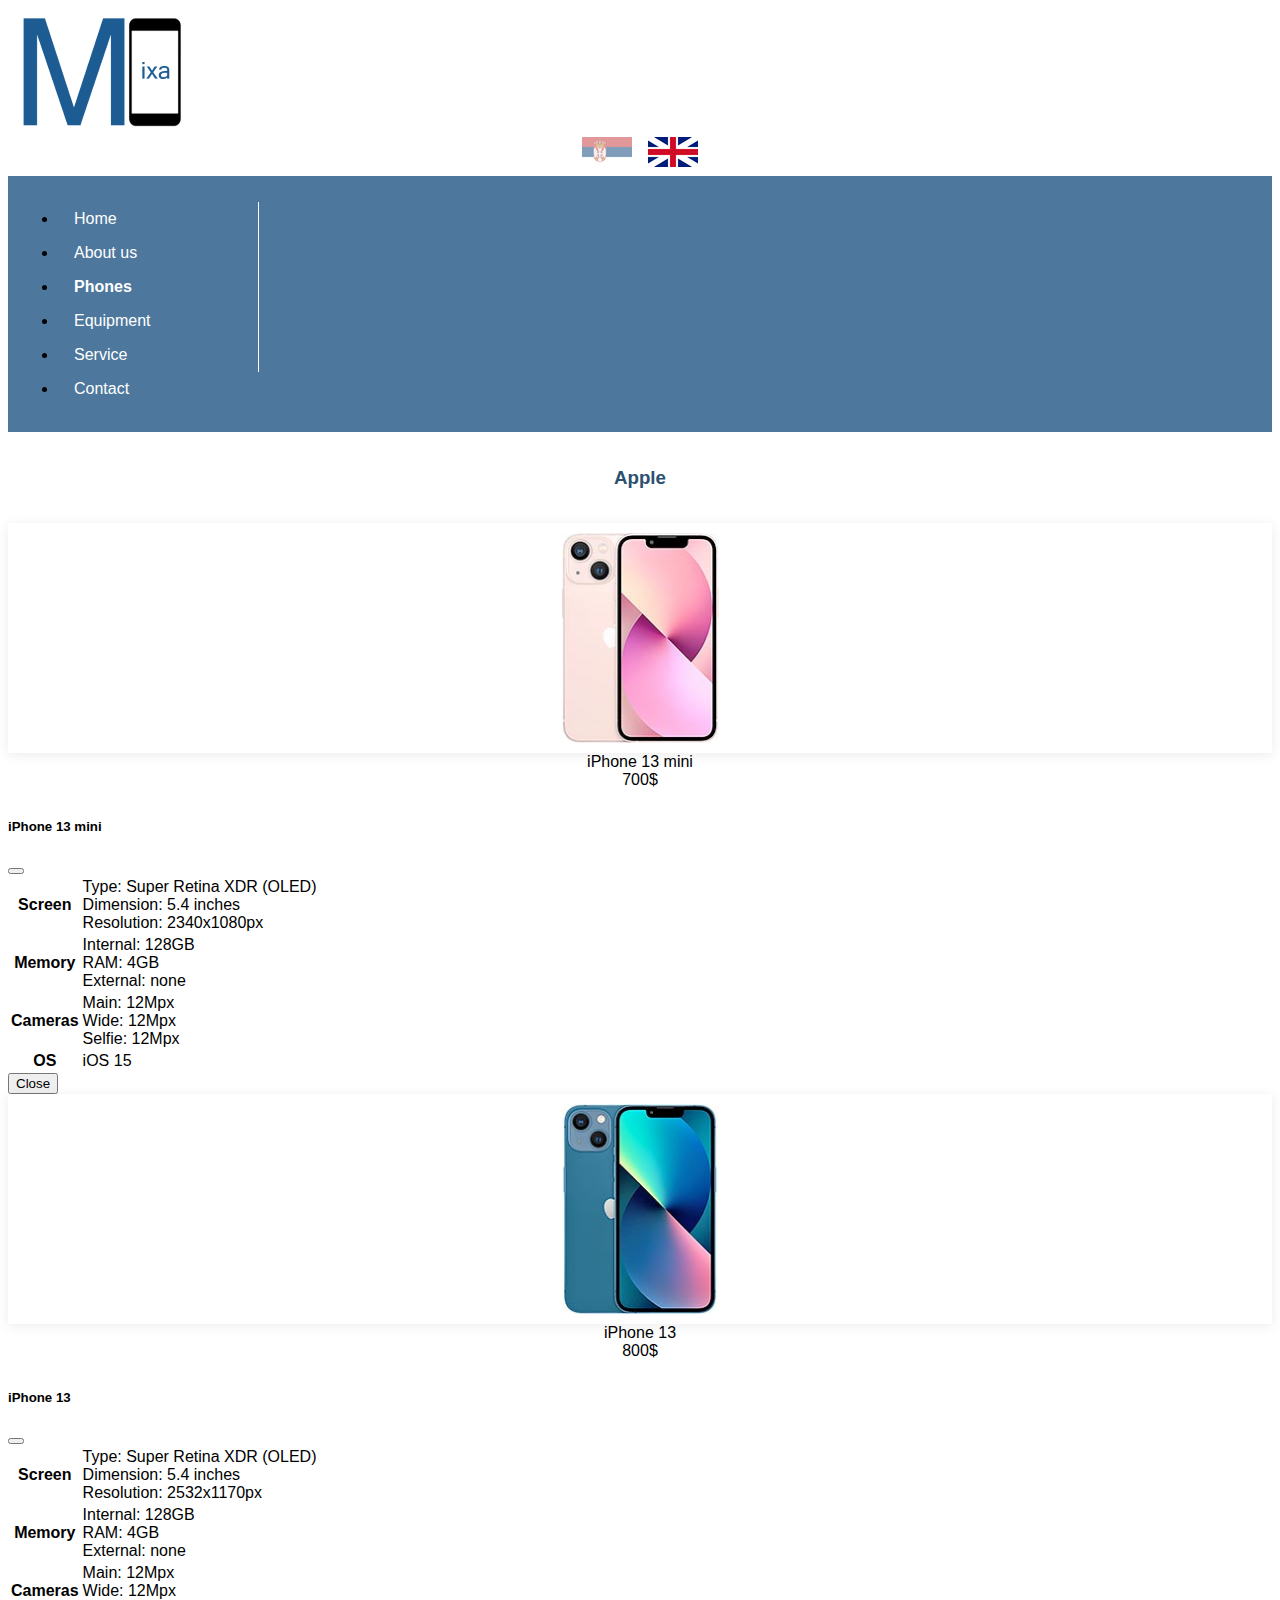
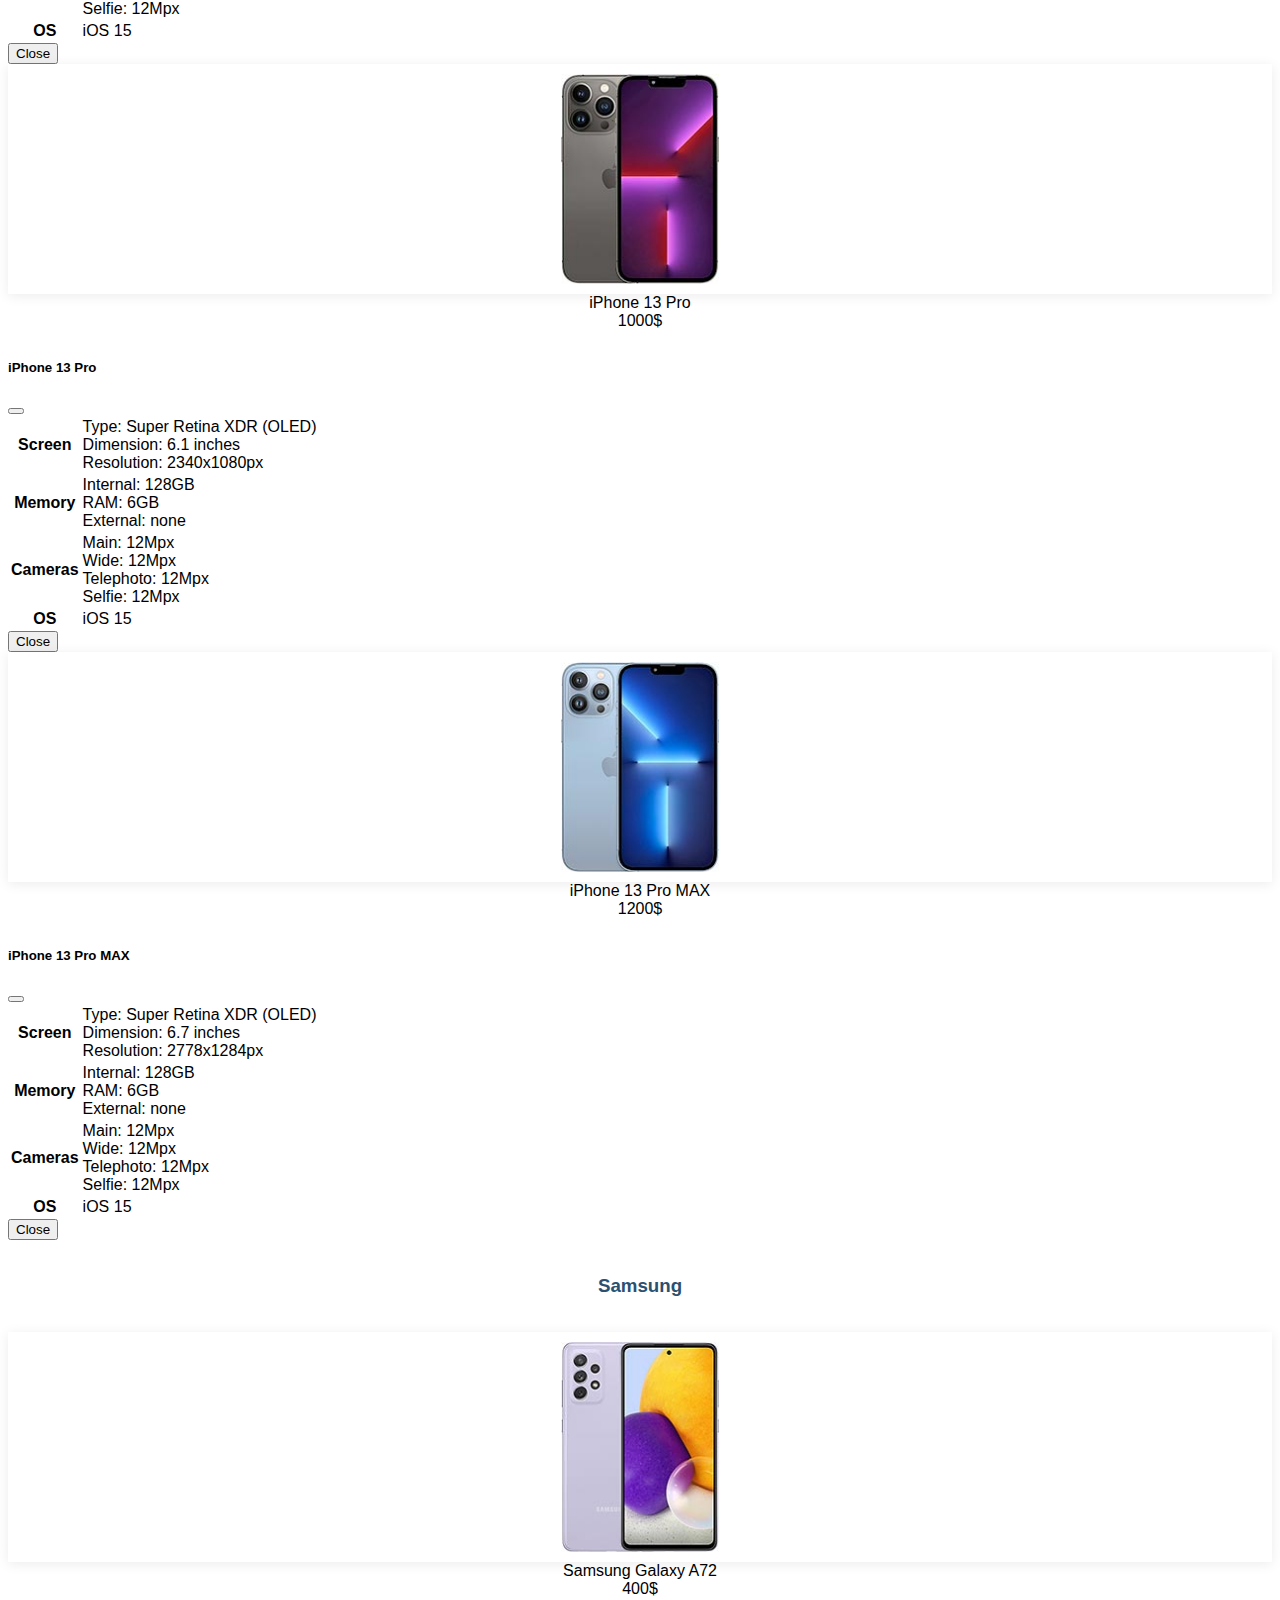
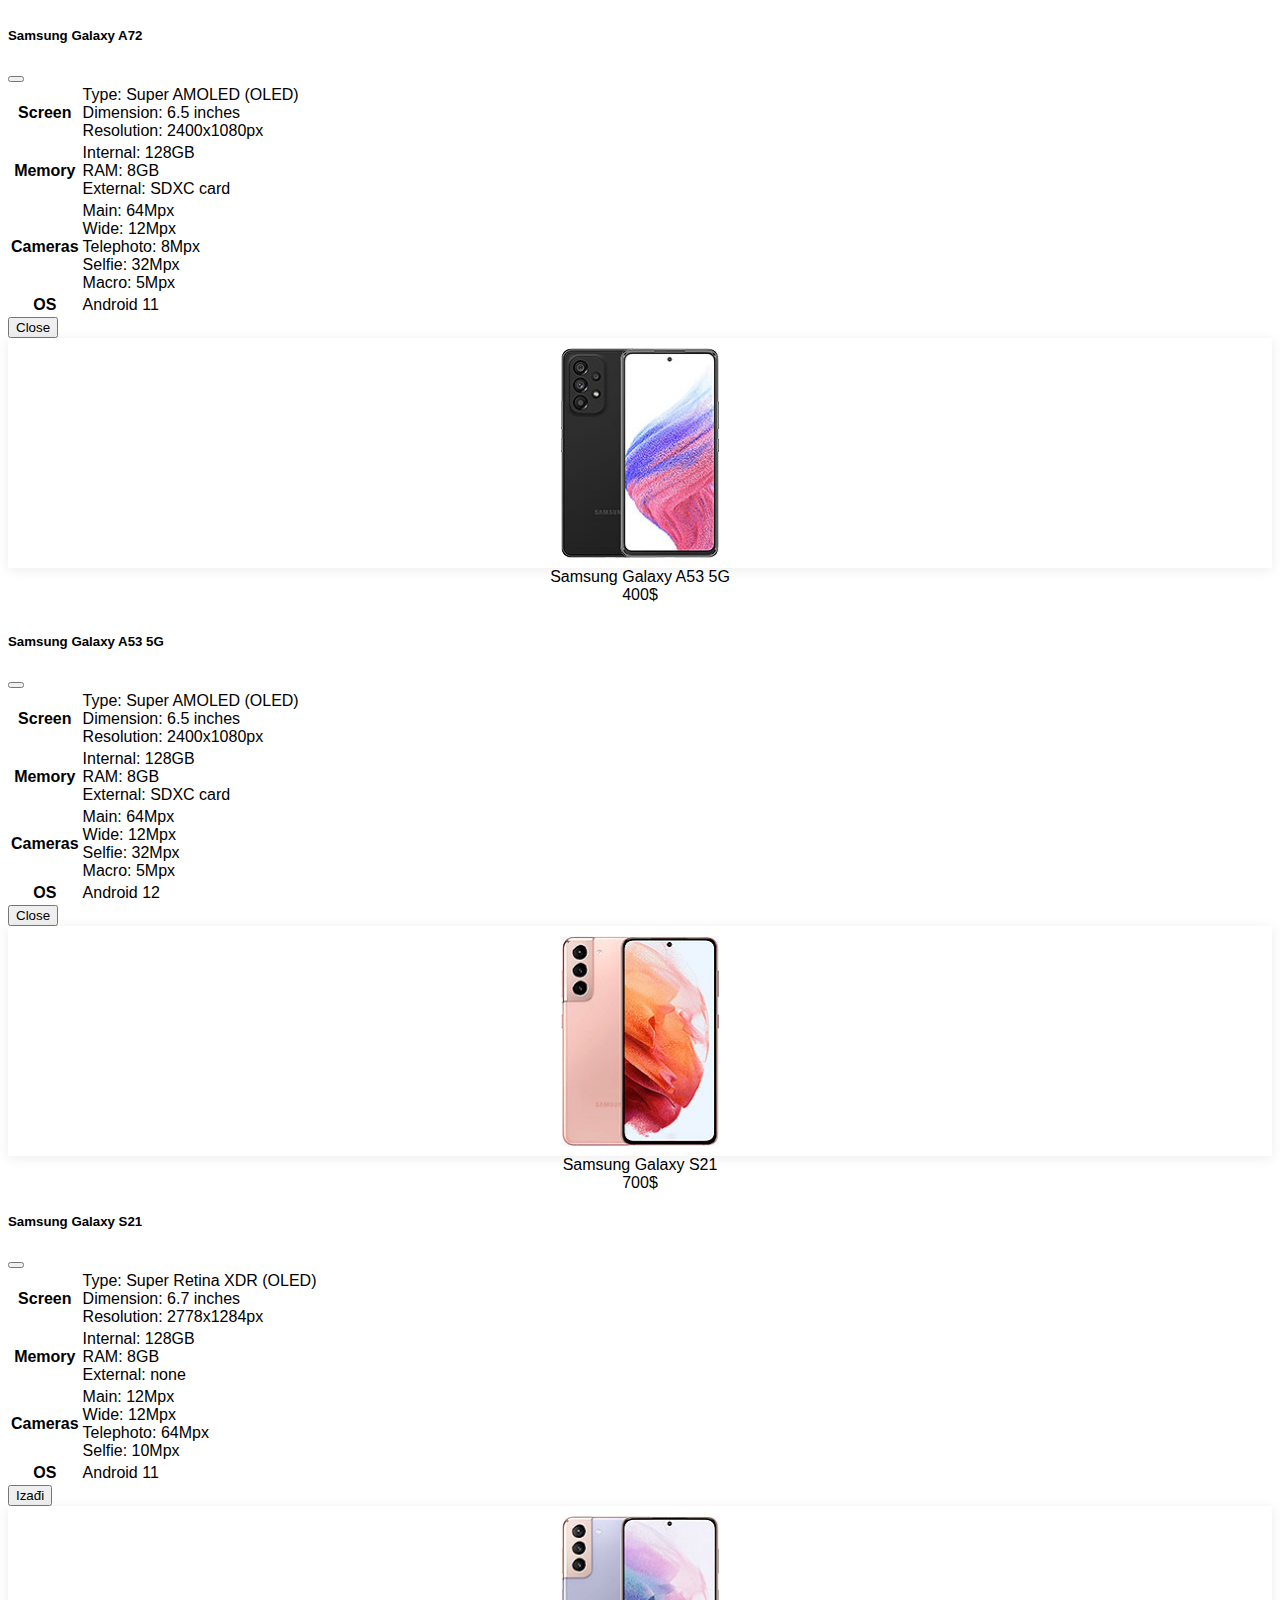
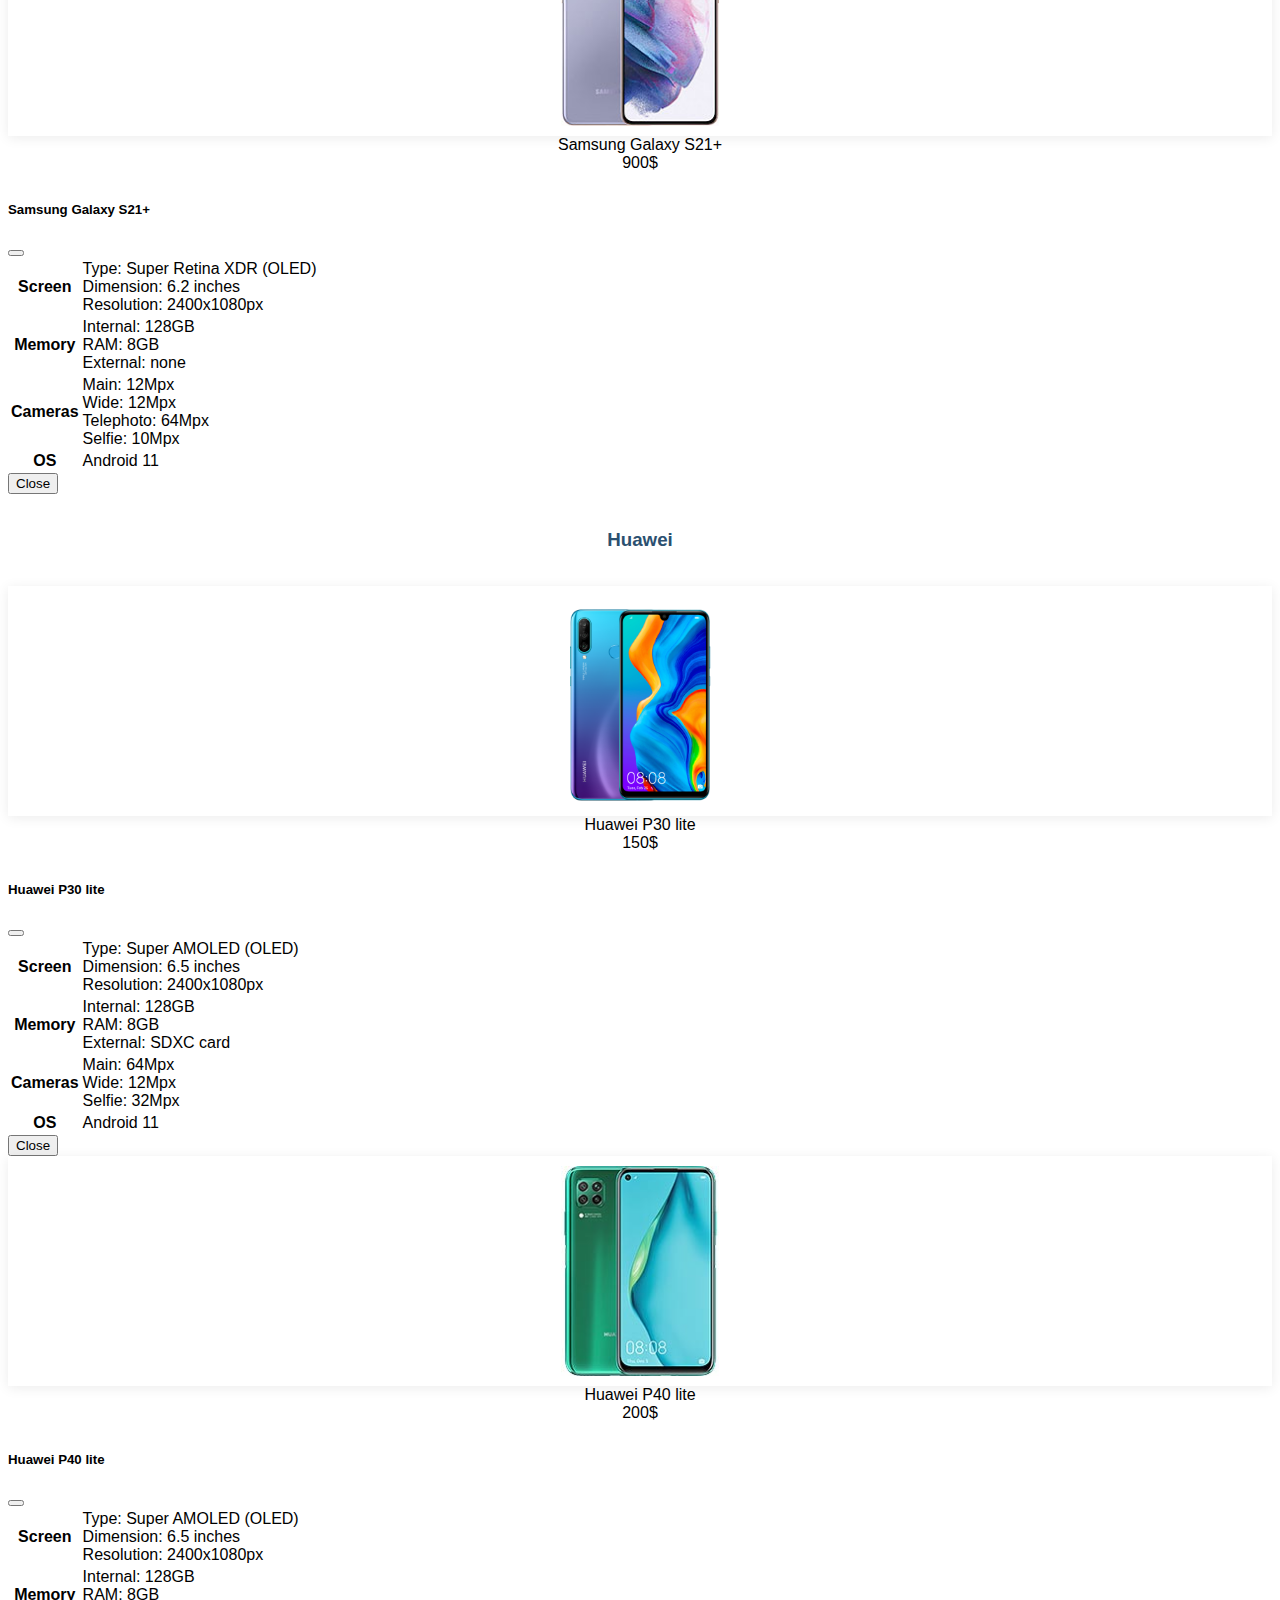
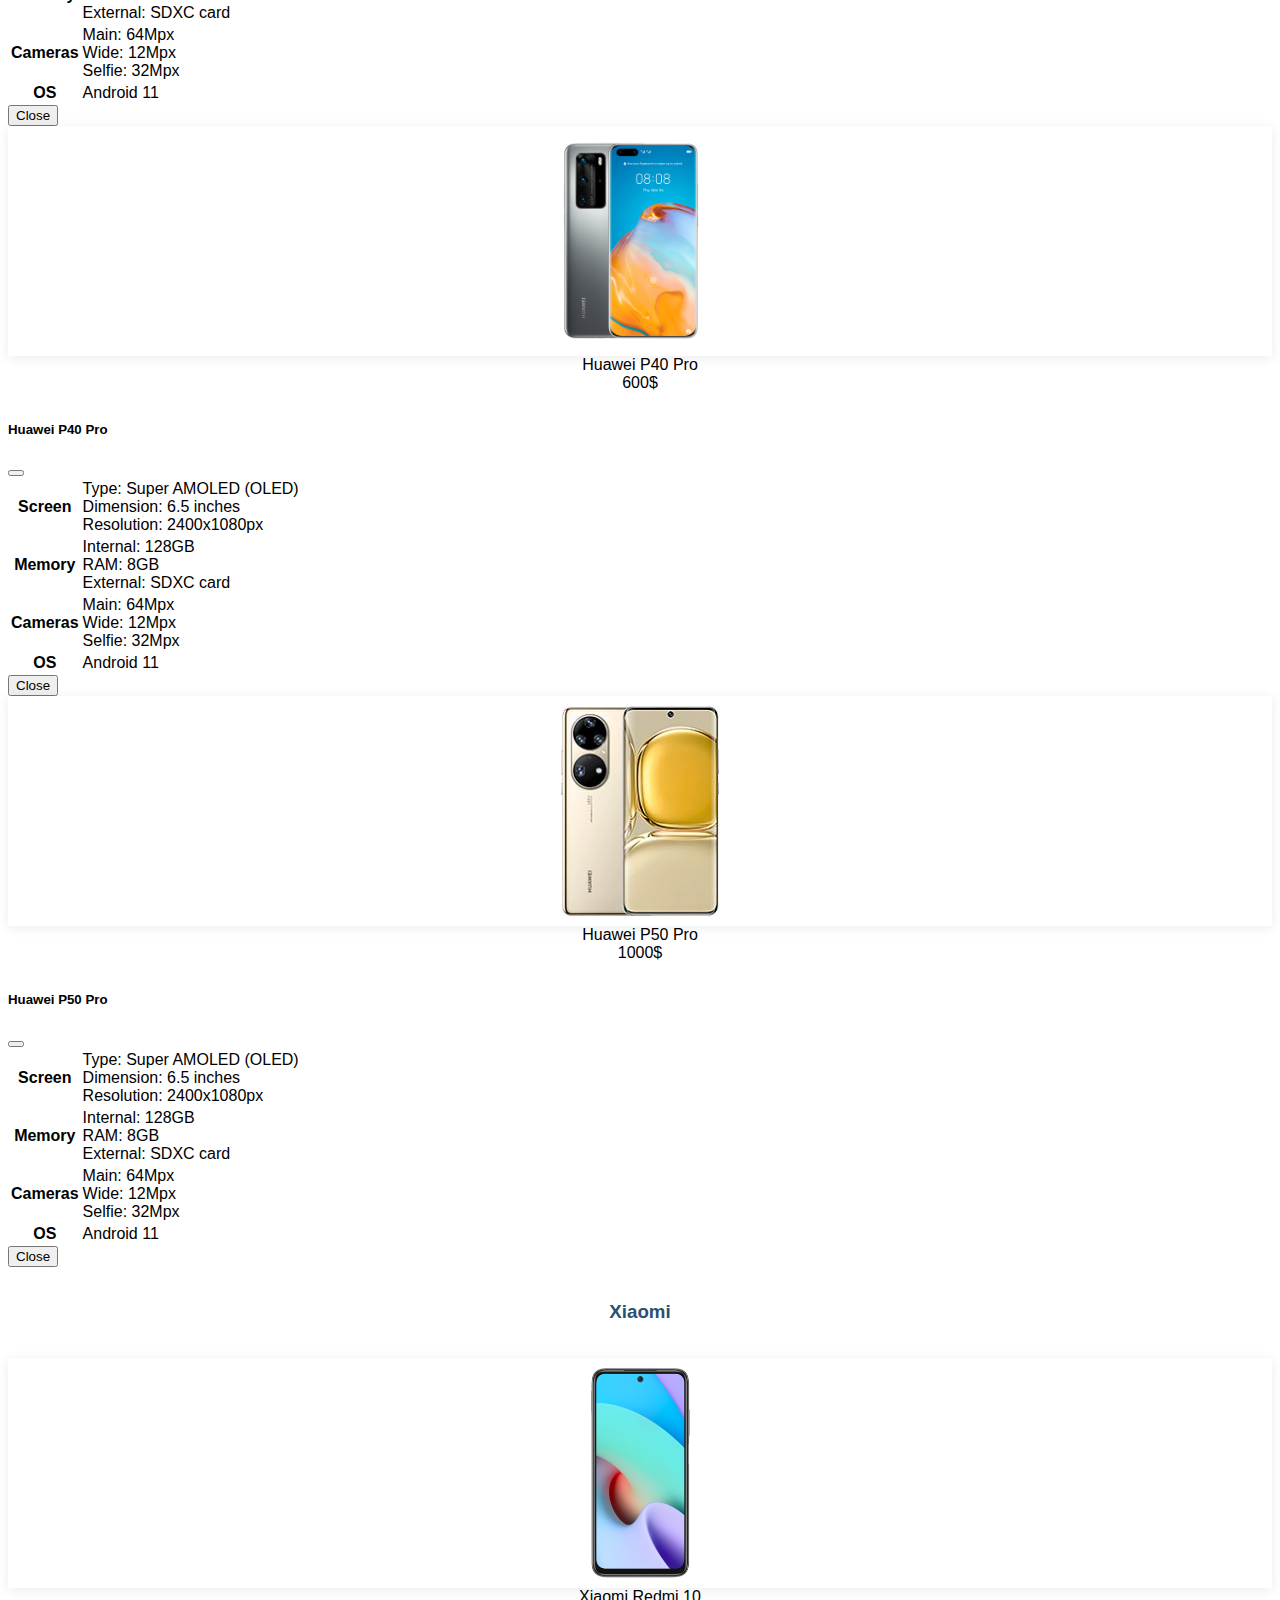
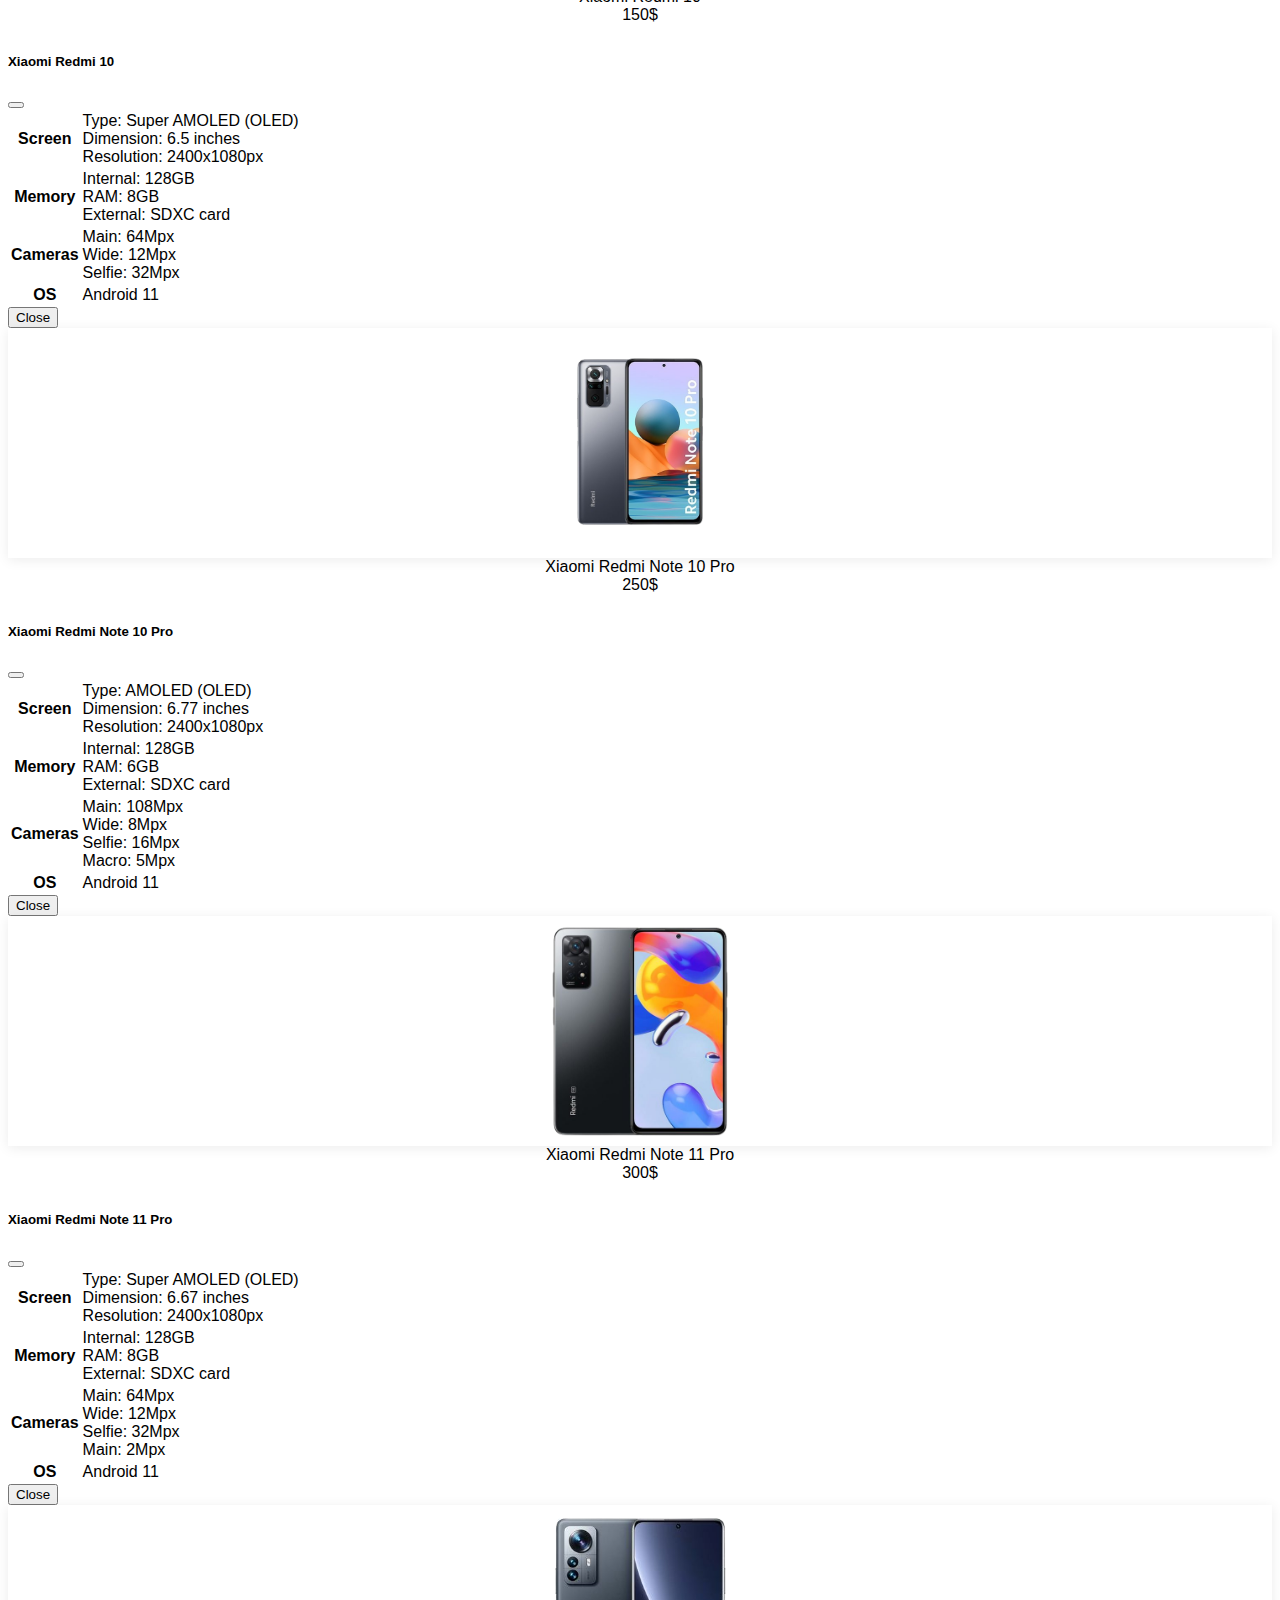
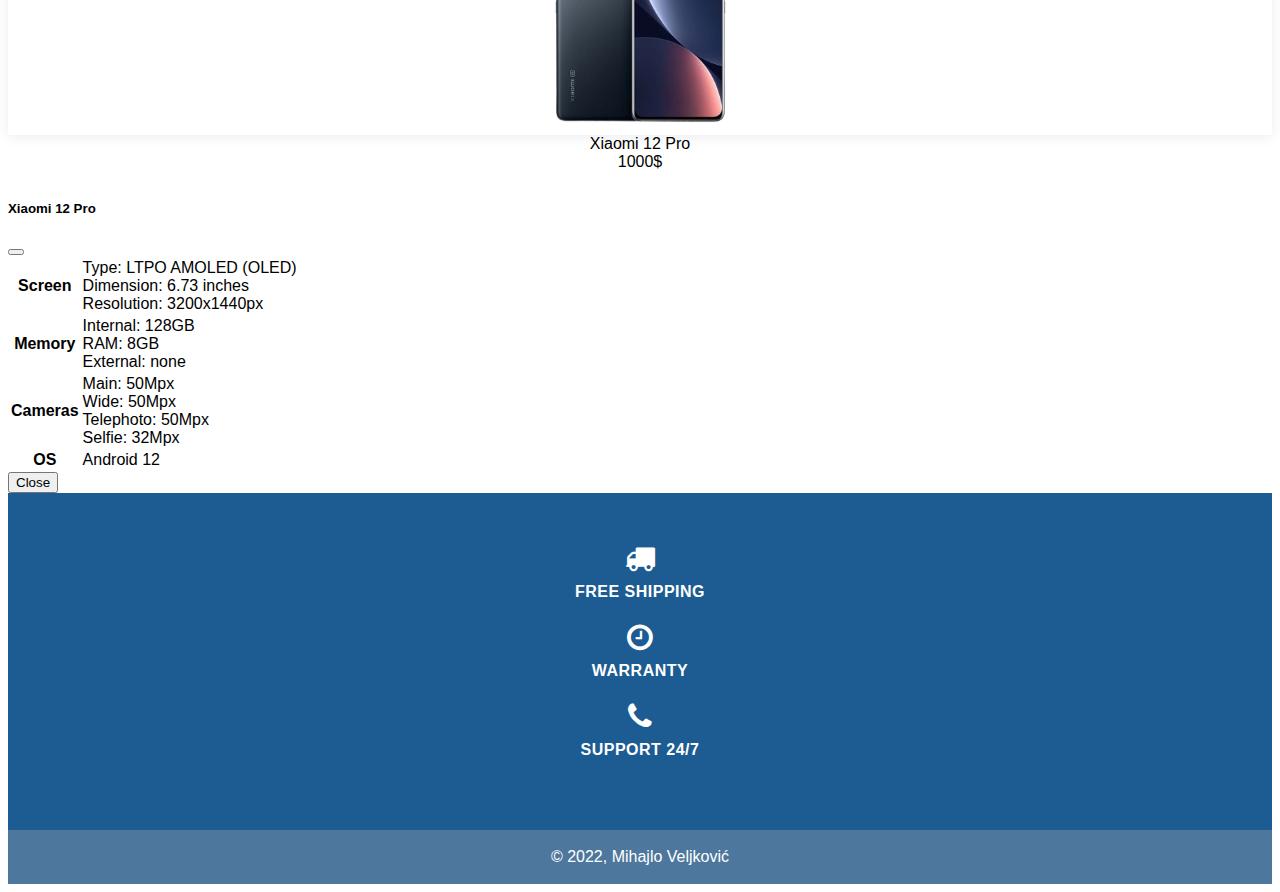
<file: phones.html>
<!DOCTYPE html>
<html lang="en">

    <head>

        <title>Phones</title>

        <!-- Icon -->
        <link rel="icon" href="slike/logo.png" type="image/gif" sizes="16x16">

        <!-- Meta tags -->
        <meta charset="utf-8">
        <meta name="viewport" content="width=device-width, initial-scale=1.0">

        <!-- CSS -->
        <link href="css/glavni.css" rel="stylesheet">
        <link href="css/telefoni.css" rel="stylesheet">
    
        <!-- Bootstrap -->
        <link href="https://cdn.jsdelivr.net/npm/bootstrap@5.0.2/dist/css/bootstrap.min.css" rel="stylesheet" integrity="sha384-EVSTQN3/azprG1Anm3QDgpJLIm9Nao0Yz1ztcQTwFspd3yD65VohhpuuCOmLASjC" crossorigin="anonymous">
        <script src="https://cdn.jsdelivr.net/npm/bootstrap@5.0.2/dist/js/bootstrap.bundle.min.js" integrity="sha384-MrcW6ZMFYlzcLA8Nl+NtUVF0sA7MsXsP1UyJoMp4YLEuNSfAP+JcXn/tWtIaxVXM" crossorigin="anonymous"></script>

        <!-- Font-awesome icons -->
        <link rel="stylesheet" href="https://cdnjs.cloudflare.com/ajax/libs/font-awesome/4.7.0/css/font-awesome.min.css">

    </head>

    <body>

        <!-- ======= Header ======= -->
        <section class="top-header">
            <div class="container">
                <div class="row">
                    <div class="col logo">
                        <a href="indexen.html">
                            <img src="slike/logo.png" alt="logo">
                        </a>
                    </div>

                    <div class="col">

                    </div>  

                    <div class="col language">
                        <div class="language-icon">
                            <a href="telefoni.html">
                                <img src="slike/jezici/sr.png" alt="sr">
                            </a>
                        </div>
                        
                        <div class="language-icon active">
                            <a href="phones.html">
                                <img src="slike/jezici/en.png" alt="en">
                            </a>
                        </div>
                    </div>
                </div>
            </div>
        </section>
        <!-- / Header -->

        <!-- ======= Menu ======= -->
        <section class="navigation-menu">
            <nav class="navbar navbar-expand-md">
                <div class="container">
                    <ul class="navbar-nav mx-auto">
                        <li class="nav-item text-center">
                            <a class="link" href="indexen.html">Home</a>
                        </li>

                        <li class="nav-item text-center">
                            <a class="link" href="aboutus.html">About us</a>
                        </li>

                        <li class="nav-item active text-center">
                            <a class="link" href="phones.html">Phones</a>
                        </li>

                        <li class="nav-item text-center">
                            <a class="link" href="equipment.html">Equipment</a>
                        </li>

                        <li class="nav-item text-center">
                            <a class="link" href="service.html">Service</a>
                        </li>

                        <li class="nav-item text-center">
                            <a class="link" href="contact.html">Contact</a>
                        </li>
                    </ul>
                </div>    
            </nav>
        </section>
        <!-- / Menu -->

        <!-- ======= Phones ======= -->
        <section class="products">
            <!-- ======= iPhone ======= -->
            <div class="container">
                <div class="products-title mt-5">
                    <h3>Apple</h3>
                </div>

                <div class="row mt-3">
                    <!-- iPhone 13 mini -->
                    <div class="col-lg-3 col-md-6 products-item">
                        <div class="products-wrap">
                            <img src="slike/telefoni/iphone-13-mini.jpg" class="img-fluid" alt="iPhone 13 mini">
                            <div class="products-info">
                                <h4>Specifications</h4>
                                <div class="products-links">
                                    <i class="fa fa-plus" data-bs-toggle="modal" data-bs-target="#product1"></i>
                                </div>
                            </div>
                        </div>
                        <div class="product-main-information mt-3">
                            <span class="product-name">iPhone 13 mini</span>
                            <span class="product-price">700$</span>
                        </div>
                    </div>

                    <!-- Modal iPhone 13 mini -->
                    <div class="modal fade" id="product1" tabindex="-1" aria-labelledby="exampleModalLabel" aria-hidden="true">
                        <div class="modal-dialog modal-dialog-centered">
                            <div class="modal-content">
                                <div class="modal-header">
                                    <h5 class="modal-title" id="exampleModalLabel">iPhone 13 mini</h5>
                                    <button type="button" class="btn-close" data-bs-dismiss="modal" aria-label="Close"></button>
                                </div>
                                <div class="modal-body">
                                    <table class="table table-hover">
                                        <tbody>
                                            <tr align-text="center" valign="middle">
                                                <th scope="row">Screen</th>
                                                <td>
                                                    Type:       Super Retina XDR (OLED) <br>
                                                    Dimension:  5.4 inches              <br>
                                                    Resolution: 2340x1080px
                                                </td>
                                            </tr>
    
                                            <tr align-text="center" valign="middle">
                                                <th scope="row">Memory</th>
                                                <td>
                                                    Internal:   128GB   <br>
                                                    RAM:        4GB     <br>
                                                    External:   none
                                                </td>
                                            </tr>
    
                                            <tr align-text="center" valign="middle">
                                                <th scope="row">Cameras</th>
                                                <td>
                                                    Main:    12Mpx   <br>
                                                    Wide:    12Mpx   <br>
                                                    Selfie:  12Mpx
                                                </td>
                                            </tr>
    
                                            <tr align-text="center" valign="middle">
                                                <th scope="row">OS</th>
                                                <td>iOS 15</td>
                                            </tr>
                                        </tbody>
                                    </table>
                                </div>
                                <div class="modal-footer">
                                    <button type="button" class="btn btn-primary" data-bs-dismiss="modal">Close</button>
                                </div>
                            </div>
                        </div>
                    </div>
                    <!-- / Modal iPhone 13 mini -->
                    <!-- / iPhone 13 mini --> 

                    <!-- iPhone 13 -->
                    <div class="col-lg-3 col-md-6 products-item">
                        <div class="products-wrap">
                            <img src="slike/telefoni/iphone-13.jpg" class="img-fluid" alt="iPhone 13">
                            <div class="products-info">
                                <h4>Specifications</h4>
                                <div class="products-links">
                                    <i class="fa fa-plus" data-bs-toggle="modal" data-bs-target="#product2"></i>
                                </div>
                            </div>
                        </div>
                        <div class="product-main-information mt-3">
                            <span class="product-name">iPhone 13</span>
                            <span class="product-price">800$</span>
                        </div>
                    </div>

                    <!-- Modal iPhone 13 -->
                    <div class="modal fade" id="product2" tabindex="-1" aria-labelledby="exampleModalLabel" aria-hidden="true">
                        <div class="modal-dialog modal-dialog-centered">
                            <div class="modal-content">
                                <div class="modal-header">
                                    <h5 class="modal-title" id="exampleModalLabel">iPhone 13</h5>
                                    <button type="button" class="btn-close" data-bs-dismiss="modal" aria-label="Close"></button>
                                </div>

                                <div class="modal-body">
                                    <table class="table table-hover">
                                        <tbody>
                                            <tr align-text="center" valign="middle">
                                                <th scope="row">Screen</th>
                                                <td>
                                                    Type:       Super Retina XDR (OLED) <br>
                                                    Dimension:  5.4 inches              <br>
                                                    Resolution: 2532x1170px
                                                </td>
                                            </tr>

                                            <tr align-text="center" valign="middle">
                                                <th scope="row">Memory</th>
                                                <td>
                                                    Internal:   128GB   <br>
                                                    RAM:        4GB     <br>
                                                    External:   none
                                                </td>
                                            </tr>

                                            <tr align-text="center" valign="middle">
                                                <th scope="row">Cameras</th>
                                                <td>
                                                    Main:    12Mpx   <br>
                                                    Wide:    12Mpx   <br>
                                                    Selfie:  12Mpx
                                                </td>
                                            </tr>

                                            <tr align-text="center" valign="middle">
                                                <th scope="row">OS</th>
                                                <td>iOS 15</td>
                                            </tr>
                                        </tbody>
                                    </table>
                                </div>

                                <div class="modal-footer">
                                    <button type="button" class="btn btn-primary" data-bs-dismiss="modal">Close</button>
                                </div>
                            </div>
                        </div>
                    </div>
                    <!-- / Modal iPhone 13 -->
                    <!-- / iPhone 13 --> 

                    <!-- iPhone 13 Pro -->
                    <div class="col-lg-3 col-md-6 products-item">
                        <div class="products-wrap">
                            <img src="slike/telefoni/iphone-13-pro.jpg" class="img-fluid" alt="iPhone 13 Pro">
                            <div class="products-info">
                                <h4>Specifications</h4>
                                <div class="products-links">
                                    <i class="fa fa-plus" data-bs-toggle="modal" data-bs-target="#product3"></i>
                                </div>
                            </div>
                        </div>
                        <div class="product-main-information mt-3">
                            <span class="product-name">iPhone 13 Pro</span>
                            <span class="product-price">1000$</span>
                        </div>
                    </div>

                    <!-- Modal iPhone 13 Pro -->
                    <div class="modal fade" id="product3" tabindex="-1" aria-labelledby="exampleModalLabel" aria-hidden="true">
                        <div class="modal-dialog modal-dialog-centered">
                            <div class="modal-content">
                                <div class="modal-header">
                                    <h5 class="modal-title" id="exampleModalLabel">iPhone 13 Pro</h5>
                                    <button type="button" class="btn-close" data-bs-dismiss="modal" aria-label="Close"></button>
                                </div>
                                <div class="modal-body">
                                    <table class="table table-hover">
                                        <tbody>
                                            <tr align-text="center" valign="middle">
                                                <th scope="row">Screen</th>
                                                <td>
                                                    Type:       Super Retina XDR (OLED) <br>
                                                    Dimension:  6.1 inches              <br>
                                                    Resolution: 2340x1080px
                                                </td>
                                            </tr>

                                            <tr align-text="center" valign="middle">
                                                <th scope="row">Memory</th>
                                                <td>
                                                    Internal:   128GB   <br>
                                                    RAM:        6GB     <br>
                                                    External:   none
                                                </td>
                                            </tr>

                                            <tr align-text="center" valign="middle">
                                                <th scope="row">Cameras</th>
                                                <td>
                                                    Main:       12Mpx   <br>
                                                    Wide:       12Mpx   <br>
                                                    Telephoto:  12Mpx   <br>
                                                    Selfie:     12Mpx
                                                </td>
                                            </tr>

                                            <tr align-text="center" valign="middle">
                                                <th scope="row">OS</th>
                                                <td>iOS 15</td>
                                            </tr>
                                        </tbody>
                                    </table>
                                </div>
                                <div class="modal-footer">
                                    <button type="button" class="btn btn-primary" data-bs-dismiss="modal">Close</button>
                                </div>
                            </div>
                        </div>
                    </div>
                    <!-- / Modal iPhone 13 Pro -->
                    <!-- / iPhone 13 Pro --> 

                    <!-- iPhone 13 Pro MAX -->
                    <div class="col-lg-3 col-md-6 products-item">
                        <div class="products-wrap">
                            <img src="slike/telefoni/iphone-13-pro-max.jpg" class="img-fluid" alt="iPhone 13 Pro MAX">
                            <div class="products-info">
                                <h4>Specifications</h4>
                                <div class="products-links">
                                    <i class="fa fa-plus" data-bs-toggle="modal" data-bs-target="#product4"></i>
                                </div>
                            </div>
                        </div>
                        <div class="product-main-information mt-3">
                            <span class="product-name">iPhone 13 Pro MAX</span>
                            <span class="product-price">1200$</span>
                        </div>
                    </div>

                    <!-- Modal iPhone 13 Pro MAX -->
                    <div class="modal fade" id="product4" tabindex="-1" aria-labelledby="exampleModalLabel" aria-hidden="true">
                        <div class="modal-dialog modal-dialog-centered">
                            <div class="modal-content">
                                <div class="modal-header">
                                    <h5 class="modal-title" id="exampleModalLabel">iPhone 13 Pro MAX</h5>
                                    <button type="button" class="btn-close" data-bs-dismiss="modal" aria-label="Close"></button>
                                </div>
                                <div class="modal-body">
                                    <table class="table table-hover">
                                        <tbody>
                                            <tr align-text="center" valign="middle">
                                                <th scope="row">Screen</th>
                                                <td>
                                                    Type:        Super Retina XDR (OLED) <br>
                                                    Dimension:   6.7 inches              <br>
                                                    Resolution:  2778x1284px
                                                </td>
                                            </tr>

                                            <tr align-text="center" valign="middle">
                                                <th scope="row">Memory</th>
                                                <td>
                                                    Internal:   128GB   <br>
                                                    RAM:        6GB     <br>
                                                    External:   none
                                                </td>
                                            </tr>

                                            <tr align-text="center" valign="middle">
                                                <th scope="row">Cameras</th>
                                                <td>
                                                    Main:       12Mpx   <br>
                                                    Wide:       12Mpx   <br>
                                                    Telephoto:  12Mpx   <br>
                                                    Selfie:     12Mpx
                                                </td>
                                            </tr>

                                            <tr align-text="center" valign="middle">
                                                <th scope="row">OS</th>
                                                <td>iOS 15</td>
                                            </tr>
                                        </tbody>
                                    </table>
                                </div>
                                <div class="modal-footer">
                                    <button type="button" class="btn btn-primary" data-bs-dismiss="modal">Close</button>
                                </div>
                            </div>
                        </div>
                    </div>
                    <!-- / Modal iPhone 13 Pro MAX -->
                    <!-- / iPhone 13 Pro MAX --> 
                </div>
            </div>
            <!-- / iPhone -->
            
            <!-- ======= Samsung ======= -->    
            <div class="container">
                <div class="products-title mt-5">
                    <h3>Samsung</h3>
                </div>

                <div class="row mt-3">
                    <!-- Samsung Galaxy A72 -->
                    <div class="col-lg-3 col-md-6 products-item">
                        <div class="products-wrap">
                            <img src="slike/telefoni/samsung-galaxy-a72-4g.jpg" class="img-fluid" alt="Samsung Galaxy A72">
                            <div class="products-info">
                                <h4>Specifications</h4>
                                <div class="products-links">
                                    <i class="fa fa-plus" data-bs-toggle="modal" data-bs-target="#product5"></i>
                                </div>
                            </div>
                        </div>
                        <div class="product-main-information mt-3">
                            <span class="product-name">Samsung Galaxy A72</span>
                            <span class="product-price">400$</span>
                        </div>
                    </div>

                    <!-- Modal Samsung Galaxy A72 -->
                    <div class="modal fade" id="product5" tabindex="-1" aria-labelledby="exampleModalLabel" aria-hidden="true">
                        <div class="modal-dialog modal-dialog-centered">
                            <div class="modal-content">
                                <div class="modal-header">
                                    <h5 class="modal-title" id="exampleModalLabel">Samsung Galaxy A72</h5>
                                    <button type="button" class="btn-close" data-bs-dismiss="modal" aria-label="Close"></button>
                                </div>
                                <div class="modal-body">
                                    <table class="table table-hover">
                                        <tbody>
                                            <tr align-text="center" valign="middle">
                                                <th scope="row">Screen</th>
                                                <td>
                                                    Type:        Super AMOLED (OLED)   <br>
                                                    Dimension:   6.5  inches           <br>
                                                    Resolution:  2400x1080px
                                                </td>
                                            </tr>

                                            <tr align-text="center" valign="middle">
                                                <th scope="row">Memory</th>
                                                <td>
                                                    Internal:   128GB   <br>
                                                    RAM:        8GB     <br>
                                                    External:   SDXC card
                                                </td>
                                            </tr>

                                            <tr align-text="center" valign="middle">
                                                <th scope="row">Cameras</th>
                                                <td>
                                                    Main:       64Mpx   <br>
                                                    Wide:       12Mpx   <br>
                                                    Telephoto:  8Mpx    <br>
                                                    Selfie:     32Mpx   <br>
                                                    Macro:      5Mpx
                                                </td>
                                            </tr>

                                            <tr align-text="center" valign="middle">
                                                <th scope="row">OS</th>
                                                <td>Android 11</td>
                                            </tr>
                                        </tbody>
                                    </table>
                                </div>
                                <div class="modal-footer">
                                    <button type="button" class="btn btn-primary" data-bs-dismiss="modal">Close</button>
                                </div>
                            </div>
                        </div>
                    </div>
                    <!-- / Modal Samsung Galaxy A72 -->
                    <!-- / Samsung Galaxy A72 --> 

                    <!-- Samsung Galaxy A53 5G -->
                    <div class="col-lg-3 col-md-6 products-item">
                        <div class="products-wrap">
                            <img src="slike/telefoni/samsung-galaxy-a53-5g.jpg" class="img-fluid" alt="Samsung Galaxy A53 5G">
                            <div class="products-info">
                                <h4>Specifications</h4>
                                <div class="products-links">
                                    <i class="fa fa-plus" data-bs-toggle="modal" data-bs-target="#product6"></i>
                                </div>
                            </div>
                        </div>
                        <div class="product-main-information mt-3">
                            <span class="product-name">Samsung Galaxy A53 5G</span>
                            <span class="product-price">400$</span>
                        </div>
                    </div>

                    <!-- Modal Samsung Galaxy A53 5G -->
                    <div class="modal fade" id="product6" tabindex="-1" aria-labelledby="exampleModalLabel" aria-hidden="true">
                        <div class="modal-dialog modal-dialog-centered">
                            <div class="modal-content">
                                <div class="modal-header">
                                    <h5 class="modal-title" id="exampleModalLabel">Samsung Galaxy A53 5G</h5>
                                    <button type="button" class="btn-close" data-bs-dismiss="modal" aria-label="Close"></button>
                                </div>
                                <div class="modal-body">
                                    <table class="table table-hover">
                                        <tbody>
                                            <tr align-text="center" valign="middle">
                                                <th scope="row">Screen</th>
                                                <td>
                                                    Type:        Super AMOLED (OLED)    <br>
                                                    Dimension:   6.5  inches            <br>
                                                    Resolution:  2400x1080px
                                                </td>
                                            </tr>

                                            <tr align-text="center" valign="middle">
                                                <th scope="row">Memory</th>
                                                <td>
                                                    Internal:   128GB   <br>
                                                    RAM:        8GB     <br>
                                                    External:   SDXC card
                                                </td>
                                            </tr>

                                            <tr align-text="center" valign="middle">
                                                <th scope="row">Cameras</th>
                                                <td>
                                                    Main:       64Mpx   <br>
                                                    Wide:       12Mpx   <br>
                                                    Selfie:     32Mpx   <br>
                                                    Macro:      5Mpx
                                                </td>
                                            </tr>

                                            <tr align-text="center" valign="middle">
                                                <th scope="row">OS</th>
                                                <td>Android 12</td>
                                            </tr>
                                        </tbody>
                                    </table>
                                </div>
                                <div class="modal-footer">
                                    <button type="button" class="btn btn-primary" data-bs-dismiss="modal">Close</button>
                                </div>
                            </div>
                        </div>
                    </div>
                    <!-- / Modal Samsung Galaxy A53 5G -->
                    <!-- / Samsung Galaxy A53 5G -->

                    <!-- Samsung Galaxy S21 -->
                    <div class="col-lg-3 col-md-6 popular-products-item">
                        <div class="products-wrap">
                            <img src="slike/telefoni/samsung-galaxy-s21-5g.jpg" class="img-fluid" alt="Samsung Galaxy S21">
                            <div class="products-info">
                                <h4>Specifications</h4>
                                <div class="products-links">
                                    <i class="fa fa-plus" data-bs-toggle="modal" data-bs-target="#product7"></i>
                                </div>
                            </div>
                        </div>
                        <div class="product-main-information mt-3">
                            <span class="product-name">Samsung Galaxy S21</span>
                            <span class="product-price">700$</span>
                        </div>
                    </div>

                    <!-- Modal Samsung Galaxy S21 -->
                    <div class="modal fade" id="product7" tabindex="-1" aria-labelledby="exampleModalLabel" aria-hidden="true">
                        <div class="modal-dialog modal-dialog-centered">
                            <div class="modal-content">
                                <div class="modal-header">
                                    <h5 class="modal-title" id="exampleModalLabel">Samsung Galaxy S21</h5>
                                    <button type="button" class="btn-close" data-bs-dismiss="modal" aria-label="Close"></button>
                                </div>
                                <div class="modal-body">
                                    <table class="table table-hover">
                                        <tbody>
                                            <tr align-text="center" valign="middle">
                                                <th scope="row">Screen</th>
                                                <td>
                                                    Type:        Super Retina XDR (OLED) <br>
                                                    Dimension:   6.7 inches              <br>
                                                    Resolution:  2778x1284px
                                                </td>
                                            </tr>

                                            <tr align-text="center" valign="middle">
                                                <th scope="row">Memory</th>
                                                <td>
                                                    Internal:   128GB   <br>
                                                    RAM:        8GB     <br>
                                                    External:   none
                                                </td>
                                            </tr>

                                            <tr align-text="center" valign="middle">
                                                <th scope="row">Cameras</th>
                                                <td>
                                                    Main:       12Mpx   <br>
                                                    Wide:       12Mpx   <br>
                                                    Telephoto:  64Mpx   <br>
                                                    Selfie:     10Mpx
                                                </td>
                                            </tr>

                                            <tr align-text="center" valign="middle">
                                                <th scope="row">OS</th>
                                                <td>Android 11</td>
                                            </tr>
                                        </tbody>
                                    </table>
                                </div>
                                <div class="modal-footer">
                                    <button type="button" class="btn btn-primary" data-bs-dismiss="modal">Izađi</button>
                                </div>
                            </div>
                        </div>
                    </div>
                    <!-- / Modal Samsung Galaxy S21 -->
                    <!-- / Samsung Galaxy S21 -->    

                    <!-- Samsung Galaxy S21+ -->
                    <div class="col-lg-3 col-md-6 products-item">
                        <div class="products-wrap">
                            <img src="slike/telefoni/samsung-galaxy-s21-plus-5g.jpg" class="img-fluid" alt="Samsung Galaxy S21+">
                            <div class="products-info">
                                <h4>Specifications</h4>
                                <div class="products-links">
                                    <i class="fa fa-plus" data-bs-toggle="modal" data-bs-target="#product8"></i>
                                </div>
                            </div>
                        </div>
                        <div class="product-main-information mt-3">
                            <span class="product-name">Samsung Galaxy S21+</span>
                            <span class="product-price">900$</span>
                        </div>
                    </div>

                    <!-- Modal Samsung Galaxy S21+ -->
                    <div class="modal fade" id="product8" tabindex="-1" aria-labelledby="exampleModalLabel" aria-hidden="true">
                        <div class="modal-dialog modal-dialog-centered">
                            <div class="modal-content">
                                <div class="modal-header">
                                    <h5 class="modal-title" id="exampleModalLabel">Samsung Galaxy S21+</h5>
                                    <button type="button" class="btn-close" data-bs-dismiss="modal" aria-label="Close"></button>
                                </div>
                                <div class="modal-body">
                                    <table class="table table-hover">
                                        <tbody>
                                            <tr align-text="center" valign="middle">
                                                <th scope="row">Screen</th>
                                                <td>
                                                    Type:        Super Retina XDR (OLED) <br>
                                                    Dimension:   6.2 inches              <br>
                                                    Resolution:  2400x1080px
                                                </td>
                                            </tr>

                                            <tr align-text="center" valign="middle">
                                                <th scope="row">Memory</th>
                                                <td>
                                                    Internal:   128GB   <br>
                                                    RAM:        8GB     <br>
                                                    External:   none
                                                </td>
                                            </tr>

                                            <tr align-text="center" valign="middle">
                                                <th scope="row">Cameras</th>
                                                <td>
                                                    Main:       12Mpx   <br>
                                                    Wide:       12Mpx   <br>
                                                    Telephoto:  64Mpx   <br>
                                                    Selfie:     10Mpx
                                                </td>
                                            </tr>

                                            <tr align-text="center" valign="middle">
                                                <th scope="row">OS</th>
                                                <td>Android 11</td>
                                            </tr>
                                        </tbody>
                                    </table>
                                </div>
                                <div class="modal-footer">
                                    <button type="button" class="btn btn-primary" data-bs-dismiss="modal">Close</button>
                                </div>
                            </div>
                        </div>
                    </div>
                    <!-- / Modal Samsung Galaxy S21+ -->
                    <!-- / Samsung Galaxy S21+ -->  
                </div>
            </div>
            <!-- / Samsung -->

            <!-- ======= Huawei ======= -->    
            <div class="container">
                <div class="products-title mt-5">
                    <h3>Huawei</h3>
                </div>

                <div class="row mt-3">
                    <!-- Huawei P30 lite -->
                    <div class="col-lg-3 col-md-6 products-item">
                        <div class="products-wrap">
                            <img src="slike/telefoni/huawei-p30-lite.png" class="img-fluid" alt="Huawei P30 lite">
                            <div class="products-info">
                                <h4>Specifications</h4>
                                <div class="products-links">
                                    <i class="fa fa-plus" data-bs-toggle="modal" data-bs-target="#product9"></i>
                                </div>
                            </div>
                        </div>
                        <div class="product-main-information mt-3">
                            <span class="product-name">Huawei P30 lite</span>
                            <span class="product-price">150$</span>
                        </div>
                    </div>

                    <!-- Modal Huawei P30 lite -->
                    <div class="modal fade" id="product9" tabindex="-1" aria-labelledby="exampleModalLabel" aria-hidden="true">
                        <div class="modal-dialog modal-dialog-centered">
                            <div class="modal-content">
                                <div class="modal-header">
                                    <h5 class="modal-title" id="exampleModalLabel">Huawei P30 lite</h5>
                                    <button type="button" class="btn-close" data-bs-dismiss="modal" aria-label="Close"></button>
                                </div>
                                <div class="modal-body">
                                    <table class="table table-hover">
                                        <tbody>
                                            <tr align-text="center" valign="middle">
                                                <th scope="row">Screen</th>
                                                <td>
                                                    Type:        Super AMOLED (OLED)    <br>
                                                    Dimension:   6.5  inches            <br>
                                                    Resolution:  2400x1080px
                                                </td>
                                            </tr>

                                            <tr align-text="center" valign="middle">
                                                <th scope="row">Memory</th>
                                                <td>
                                                    Internal:   128GB   <br>
                                                    RAM:        8GB     <br>
                                                    External:   SDXC card
                                                </td>
                                            </tr>

                                            <tr align-text="center" valign="middle">
                                                <th scope="row">Cameras</th>
                                                <td>
                                                    Main:       64Mpx   <br>
                                                    Wide:       12Mpx   <br>
                                                    Selfie:     32Mpx
                                                </td>
                                            </tr>

                                            <tr align-text="center" valign="middle">
                                                <th scope="row">OS</th>
                                                <td>Android 11</td>
                                            </tr>
                                        </tbody>
                                    </table>
                                </div>
                                <div class="modal-footer">
                                    <button type="button" class="btn btn-primary" data-bs-dismiss="modal">Close</button>
                                </div>
                            </div>
                        </div>
                    </div>
                    <!-- / Modal Huawei P30 lite -->
                    <!-- / Huawei P30 lite -->    
                    
                    <!-- Huawei P40 lite -->
                    <div class="col-lg-3 col-md-6 products-item">
                        <div class="products-wrap">
                            <img src="slike/telefoni/huawei-p40-lite.jpg" class="img-fluid" alt="Huawei P40 lite">
                            <div class="products-info">
                                <h4>Specifications</h4>
                                <div class="products-links">
                                    <i class="fa fa-plus" data-bs-toggle="modal" data-bs-target="#product10"></i>
                                </div>
                            </div>
                        </div>
                        <div class="product-main-information mt-3">
                            <span class="product-name">Huawei P40 lite</span>
                            <span class="product-price">200$</span>
                        </div>
                    </div>

                    <!-- Modal Huawei P40 lite -->
                    <div class="modal fade" id="product10" tabindex="-1" aria-labelledby="exampleModalLabel" aria-hidden="true">
                        <div class="modal-dialog modal-dialog-centered">
                            <div class="modal-content">
                                <div class="modal-header">
                                    <h5 class="modal-title" id="exampleModalLabel">Huawei P40 lite</h5>
                                    <button type="button" class="btn-close" data-bs-dismiss="modal" aria-label="Close"></button>
                                </div>
                                <div class="modal-body">
                                    <table class="table table-hover">
                                        <tbody>
                                            <tr align-text="center" valign="middle">
                                                <th scope="row">Screen</th>
                                                <td>
                                                    Type:        Super AMOLED (OLED)    <br>
                                                    Dimension:   6.5  inches            <br>
                                                    Resolution:  2400x1080px
                                                </td>
                                            </tr>

                                            <tr align-text="center" valign="middle">
                                                <th scope="row">Memory</th>
                                                <td>
                                                    Internal:   128GB   <br>
                                                    RAM:        8GB     <br>
                                                    External:   SDXC card
                                                </td>
                                            </tr>

                                            <tr align-text="center" valign="middle">
                                                <th scope="row">Cameras</th>
                                                <td>
                                                    Main:       64Mpx   <br>
                                                    Wide:       12Mpx   <br>
                                                    Selfie:     32Mpx
                                                </td>
                                            </tr>

                                            <tr align-text="center" valign="middle">
                                                <th scope="row">OS</th>
                                                <td>Android 11</td>
                                            </tr>
                                        </tbody>
                                    </table>
                                </div>
                                <div class="modal-footer">
                                    <button type="button" class="btn btn-primary" data-bs-dismiss="modal">Close</button>
                                </div>
                            </div>
                        </div>
                    </div>
                    <!-- / Modal Huawei P40 lite -->
                    <!-- / Huawei P40 lite --> 

                    <!-- Huawei P40 Pro -->
                    <div class="col-lg-3 col-md-6 products-item">
                        <div class="products-wrap">
                            <img src="slike/telefoni/huawei-p40-pro.png" class="img-fluid" alt="Huawei P40 Pro">
                            <div class="products-info">
                                <h4>Specifications</h4>
                                <div class="products-links">
                                    <i class="fa fa-plus" data-bs-toggle="modal" data-bs-target="#product11"></i>
                                </div>
                            </div>
                        </div>
                        <div class="product-main-information mt-3">
                            <span class="product-name">Huawei P40 Pro</span>
                            <span class="product-price">600$</span>
                        </div>
                    </div>

                    <!-- Modal Huawei P40 Pro -->
                    <div class="modal fade" id="product11" tabindex="-1" aria-labelledby="exampleModalLabel" aria-hidden="true">
                        <div class="modal-dialog modal-dialog-centered">
                            <div class="modal-content">
                                <div class="modal-header">
                                    <h5 class="modal-title" id="exampleModalLabel">Huawei P40 Pro</h5>
                                    <button type="button" class="btn-close" data-bs-dismiss="modal" aria-label="Close"></button>
                                </div>
                                <div class="modal-body">
                                    <table class="table table-hover">
                                        <tbody>
                                            <tr align-text="center" valign="middle">
                                                <th scope="row">Screen</th>
                                                <td>
                                                    Type:        Super AMOLED (OLED)    <br>
                                                    Dimension:   6.5  inches            <br>
                                                    Resolution:  2400x1080px
                                                </td>
                                            </tr>

                                            <tr align-text="center" valign="middle">
                                                <th scope="row">Memory</th>
                                                <td>
                                                    Internal:   128GB   <br>
                                                    RAM:        8GB     <br>
                                                    External:   SDXC card
                                                </td>
                                            </tr>

                                            <tr align-text="center" valign="middle">
                                                <th scope="row">Cameras</th>
                                                <td>
                                                    Main:       64Mpx   <br>
                                                    Wide:       12Mpx   <br>
                                                    Selfie:     32Mpx
                                                </td>
                                            </tr>

                                            <tr align-text="center" valign="middle">
                                                <th scope="row">OS</th>
                                                <td>Android 11</td>
                                            </tr>
                                        </tbody>
                                    </table>
                                </div>
                                <div class="modal-footer">
                                    <button type="button" class="btn btn-primary" data-bs-dismiss="modal">Close</button>
                                </div>
                            </div>
                        </div>
                    </div>
                    <!-- / Modal Huawei P40 Pro -->
                    <!-- / Huawei P40 Pro -->    

                    <!-- Huawei P50 Pro -->
                    <div class="col-lg-3 col-md-6 products-item">
                        <div class="products-wrap">
                            <img src="slike/telefoni/huawei-p50-pro.jpg" class="img-fluid" alt="Huawei P50 Pro">
                            <div class="products-info">
                                <h4>Specifications</h4>
                                <div class="products-links">
                                    <i class="fa fa-plus" data-bs-toggle="modal" data-bs-target="#product12"></i>
                                </div>
                            </div>
                        </div>
                        <div class="product-main-information mt-3">
                            <span class="product-name">Huawei P50 Pro</span>
                            <span class="product-price">1000$</span>
                        </div>
                    </div>

                    <!-- Modal Huawei P50 Pro -->
                    <div class="modal fade" id="product12" tabindex="-1" aria-labelledby="exampleModalLabel" aria-hidden="true">
                        <div class="modal-dialog modal-dialog-centered">
                            <div class="modal-content">
                                <div class="modal-header">
                                    <h5 class="modal-title" id="exampleModalLabel">Huawei P50 Pro</h5>
                                    <button type="button" class="btn-close" data-bs-dismiss="modal" aria-label="Close"></button>
                                </div>
                                <div class="modal-body">
                                    <table class="table table-hover">
                                        <tbody>
                                            <tr align-text="center" valign="middle">
                                                <th scope="row">Screen</th>
                                                <td>
                                                    Type:        Super AMOLED (OLED)    <br>
                                                    Dimension:   6.5  inches            <br>
                                                    Resolution:  2400x1080px
                                                </td>
                                            </tr>

                                            <tr align-text="center" valign="middle">
                                                <th scope="row">Memory</th>
                                                <td>
                                                    Internal:   128GB   <br>
                                                    RAM:        8GB     <br>
                                                    External:   SDXC card
                                                </td>
                                            </tr>

                                            <tr align-text="center" valign="middle">
                                                <th scope="row">Cameras</th>
                                                <td>
                                                    Main:       64Mpx   <br>
                                                    Wide:       12Mpx   <br>
                                                    Selfie:     32Mpx
                                                </td>
                                            </tr>

                                            <tr align-text="center" valign="middle">
                                                <th scope="row">OS</th>
                                                <td>Android 11</td>
                                            </tr>
                                        </tbody>
                                    </table>
                                </div>
                                <div class="modal-footer">
                                    <button type="button" class="btn btn-primary" data-bs-dismiss="modal">Close</button>
                                </div>
                            </div>
                        </div>
                    </div>
                    <!-- / Modal Huawei P50 Pro -->
                    <!-- / Huawei P50 Pro -->
                </div>
                <!-- / Huawei -->
            </div>

            <!-- ======= Xiaomi ======= -->
            <div class="container">
                <!-- ======= Xiaomi ======= -->
                <div class="products-title mt-5">
                    <h3>Xiaomi</h3>
                </div>

                <div class="row mt-3">
                    <!-- Xiaomi Redmi 10 -->
                    <div class="col-lg-3 col-md-6 products-item">
                        <div class="products-wrap">
                            <img src="slike/telefoni/xiaomi-redmi-10.png" class="img-fluid" alt="Xiaomi Redmi 10">
                            <div class="products-info">
                                <h4>Specifications</h4>
                                <div class="products-links">
                                    <i class="fa fa-plus" data-bs-toggle="modal" data-bs-target="#product13"></i>
                                </div>
                            </div>
                        </div>
                        <div class="product-main-information mt-3">
                            <span class="product-name">Xiaomi Redmi 10</span>
                            <span class="product-price">150$</span>
                        </div>
                    </div>

                    <!-- Modal Xiaomi Redmi 10 -->
                    <div class="modal fade" id="product13" tabindex="-1" aria-labelledby="exampleModalLabel" aria-hidden="true">
                        <div class="modal-dialog modal-dialog-centered">
                            <div class="modal-content">
                                <div class="modal-header">
                                    <h5 class="modal-title" id="exampleModalLabel">Xiaomi Redmi 10</h5>
                                    <button type="button" class="btn-close" data-bs-dismiss="modal" aria-label="Close"></button>
                                </div>
                                <div class="modal-body">
                                    <table class="table table-hover">
                                        <tbody>
                                            <tr align-text="center" valign="middle">
                                                <th scope="row">Screen</th>
                                                <td>
                                                    Type:        Super AMOLED (OLED)    <br>
                                                    Dimension:   6.5  inches            <br>
                                                    Resolution:  2400x1080px
                                                </td>
                                            </tr>

                                            <tr align-text="center" valign="middle">
                                                <th scope="row">Memory</th>
                                                <td>
                                                    Internal:   128GB   <br>
                                                    RAM:        8GB     <br>
                                                    External:   SDXC card
                                                </td>
                                            </tr>

                                            <tr align-text="center" valign="middle">
                                                <th scope="row">Cameras</th>
                                                <td>
                                                    Main:       64Mpx   <br>
                                                    Wide:       12Mpx   <br>
                                                    Selfie:     32Mpx
                                                </td>
                                            </tr>

                                            <tr align-text="center" valign="middle">
                                                <th scope="row">OS</th>
                                                <td>Android 11</td>
                                            </tr>
                                        </tbody>
                                    </table>
                                </div>
                                <div class="modal-footer">
                                    <button type="button" class="btn btn-primary" data-bs-dismiss="modal">Close</button>
                                </div>
                            </div>
                        </div>
                    </div>
                    <!-- / Modal Xiaomi Redmi 10 -->
                    <!-- / Xiaomi Redmi 10 -->

                    <!-- Xiaomi Redmi Note 10 Pro -->
                    <div class="col-lg-3 col-md-6 products-item">
                        <div class="products-wrap">
                            <img src="slike/telefoni/xiaomi-redmi-note-10-pro.png" class="img-fluid" alt="Xiaomi Redmi Note 10 Pro">
                            <div class="products-info">
                                <h4>Specifications</h4>
                                <div class="products-links">
                                    <i class="fa fa-plus" data-bs-toggle="modal" data-bs-target="#product14"></i>
                                </div>
                            </div>
                        </div>
                        <div class="product-main-information mt-3">
                            <span class="product-name">Xiaomi Redmi Note 10 Pro</span>
                            <span class="product-price">250$</span>
                        </div>
                    </div>

                    <!-- Modal Xiaomi Redmi Note 10 Pro -->
                    <div class="modal fade" id="product14" tabindex="-1" aria-labelledby="exampleModalLabel" aria-hidden="true">
                        <div class="modal-dialog modal-dialog-centered">
                            <div class="modal-content">
                                <div class="modal-header">
                                    <h5 class="modal-title" id="exampleModalLabel">Xiaomi Redmi Note 10 Pro</h5>
                                    <button type="button" class="btn-close" data-bs-dismiss="modal" aria-label="Close"></button>
                                </div>
                                <div class="modal-body">
                                    <table class="table table-hover">
                                        <tbody>
                                            <tr align-text="center" valign="middle">
                                                <th scope="row">Screen</th>
                                                <td>
                                                    Type:        AMOLED (OLED)    <br>
                                                    Dimension:   6.77  inches     <br>
                                                    Resolution:  2400x1080px
                                                </td>
                                            </tr>

                                            <tr align-text="center" valign="middle">
                                                <th scope="row">Memory</th>
                                                <td>
                                                    Internal:   128GB   <br>
                                                    RAM:        6GB     <br>
                                                    External:   SDXC card
                                                </td>
                                            </tr>

                                            <tr align-text="center" valign="middle">
                                                <th scope="row">Cameras</th>
                                                <td>
                                                    Main:       108Mpx  <br>
                                                    Wide:       8Mpx    <br>
                                                    Selfie:     16Mpx   <br>
                                                    Macro:      5Mpx
                                                </td>
                                            </tr>

                                            <tr align-text="center" valign="middle">
                                                <th scope="row">OS</th>
                                                <td>Android 11</td>
                                            </tr>
                                        </tbody>
                                    </table>
                                </div>
                                <div class="modal-footer">
                                    <button type="button" class="btn btn-primary" data-bs-dismiss="modal">Close</button>
                                </div>
                            </div>
                        </div>
                    </div>
                    <!-- / Modal Xiaomi Redmi Note 10 Pro -->
                    <!-- / Xiaomi Redmi Note 10 Pro -->

                    <!-- Xiaomi Redmi Note 11 Pro -->
                    <div class="col-lg-3 col-md-6 products-item">
                        <div class="products-wrap">
                            <img src="slike/telefoni/xiaomi-redmi-note-11-pro.png" class="img-fluid" alt="Xiaomi Redmi Note 11 Pro">
                            <div class="products-info">
                                <h4>Specifications</h4>
                                <div class="products-links">
                                    <i class="fa fa-plus" data-bs-toggle="modal" data-bs-target="#product15"></i>
                                </div>
                            </div>
                        </div>
                        <div class="product-main-information mt-3">
                            <span class="product-name">Xiaomi Redmi Note 11 Pro</span>
                            <span class="product-price">300$</span>
                        </div>
                    </div>

                    <!-- Modal Xiaomi Redmi Note 11 Pro -->
                    <div class="modal fade" id="product15" tabindex="-1" aria-labelledby="exampleModalLabel" aria-hidden="true">
                        <div class="modal-dialog modal-dialog-centered">
                            <div class="modal-content">
                                <div class="modal-header">
                                    <h5 class="modal-title" id="exampleModalLabel">Xiaomi Redmi Note 11 Pro</h5>
                                    <button type="button" class="btn-close" data-bs-dismiss="modal" aria-label="Close"></button>
                                </div>
                                <div class="modal-body">
                                    <table class="table table-hover">
                                        <tbody>
                                            <tr align-text="center" valign="middle">
                                                <th scope="row">Screen</th>
                                                <td>
                                                    Type:        Super AMOLED (OLED)    <br>
                                                    Dimension:   6.67  inches           <br>
                                                    Resolution:  2400x1080px
                                                </td>
                                            </tr>

                                            <tr align-text="center" valign="middle">
                                                <th scope="row">Memory</th>
                                                <td>
                                                    Internal:   128GB   <br>
                                                    RAM:        8GB     <br>
                                                    External:   SDXC card
                                                </td>
                                            </tr>

                                            <tr align-text="center" valign="middle">
                                                <th scope="row">Cameras</th>
                                                <td>
                                                    Main:   64Mpx   <br>
                                                    Wide:   12Mpx   <br>
                                                    Selfie: 32Mpx   <br>
                                                    Main:   2Mpx
                                                </td>
                                            </tr>

                                            <tr align-text="center" valign="middle">
                                                <th scope="row">OS</th>
                                                <td>Android 11</td>
                                            </tr>
                                        </tbody>
                                    </table>
                                </div>
                                <div class="modal-footer">
                                    <button type="button" class="btn btn-primary" data-bs-dismiss="modal">Close</button>
                                </div>
                            </div>
                        </div>
                    </div>
                    <!-- / Modal Xiaomi Redmi Note 11 Pro -->
                    <!-- / Xiaomi Redmi Note 11 Pro -->

                    <!-- Xiaomi 12 Pro -->
                    <div class="col-lg-3 col-md-6 products-item">
                        <div class="products-wrap">
                            <img src="slike/telefoni/xiaomi-12-pro.png" class="img-fluid" alt="Xiaomi 12 Pro">
                            <div class="products-info">
                                <h4>Specifications</h4>
                                <div class="products-links">
                                    <i class="fa fa-plus" data-bs-toggle="modal" data-bs-target="#product16"></i>
                                </div>
                            </div>
                        </div>
                        <div class="product-main-information mt-3">
                            <span class="product-name">Xiaomi 12 Pro</span>
                            <span class="product-price">1000$</span>
                        </div>
                    </div>

                    <!-- Modal Xiaomi 12 Pro -->
                    <div class="modal fade" id="product16" tabindex="-1" aria-labelledby="exampleModalLabel" aria-hidden="true">
                        <div class="modal-dialog modal-dialog-centered">
                            <div class="modal-content">
                                <div class="modal-header">
                                    <h5 class="modal-title" id="exampleModalLabel">Xiaomi 12 Pro</h5>
                                    <button type="button" class="btn-close" data-bs-dismiss="modal" aria-label="Close"></button>
                                </div>
                                <div class="modal-body">
                                    <table class="table table-hover">
                                        <tbody>
                                            <tr align-text="center" valign="middle">
                                                <th scope="row">Screen</th>
                                                <td>
                                                    Type:        LTPO AMOLED (OLED)    <br>
                                                    Dimension:   6.73  inches          <br>
                                                    Resolution:  3200x1440px
                                                </td>
                                            </tr>

                                            <tr align-text="center" valign="middle">
                                                <th scope="row">Memory</th>
                                                <td>
                                                    Internal:   128GB   <br>
                                                    RAM:        8GB     <br>
                                                    External:   none
                                                </td>
                                            </tr>

                                            <tr align-text="center" valign="middle">
                                                <th scope="row">Cameras</th>
                                                <td>
                                                    Main:       50Mpx   <br>
                                                    Wide:       50Mpx   <br>
                                                    Telephoto:  50Mpx   <br>
                                                    Selfie:     32Mpx
                                                </td>
                                            </tr>

                                            <tr align-text="center" valign="middle">
                                                <th scope="row">OS</th>
                                                <td>Android 12</td>
                                            </tr>
                                        </tbody>
                                    </table>
                                </div>
                                <div class="modal-footer">
                                    <button type="button" class="btn btn-primary" data-bs-dismiss="modal">Close</button>
                                </div>
                            </div>
                        </div>
                    </div>
                    <!-- / Modal Xiaomi 12 Pro -->
                    <!-- / Xiaomi 12 Pro -->
                </div>
            </div>
            <!-- / Xiaomi -->
        </section>
        <!-- / Phones -->

        <!-- ======= Support ======= -->
        <section class="support">
            <div class="container">
                <div class="row">
                    <div class="col-4">
                        <div class="support-single">
                            <span class="fa fa-truck"></span>
                            <h4>FREE SHIPPING</h4>
                        </div>
                    </div>
                    
                    <div class="col-4">
                        <div class="support-single">
                            <span class="fa fa-clock-o"></span>
                            <h4>WARRANTY</h4>
                        </div>
                    </div>

                    <div class="col-4">
                        <div class="support-single">
                            <span class="fa fa-phone"></span>
                            <h4>SUPPORT 24/7</h4>
                        </div>
                    </div>
                </div>
            </div>
        </section>
        <!-- / Support -->       

        <!-- ======= Footer ======= -->
        <section class="footer">
            <div class="container">
                <div class="copyright">
                    <a href="vueen.html"> &copy; 2022, Mihajlo Veljković</a>
                </div>
            </div>
        </section>
        <!-- / Footer -->
    </body>
</html>
</file>
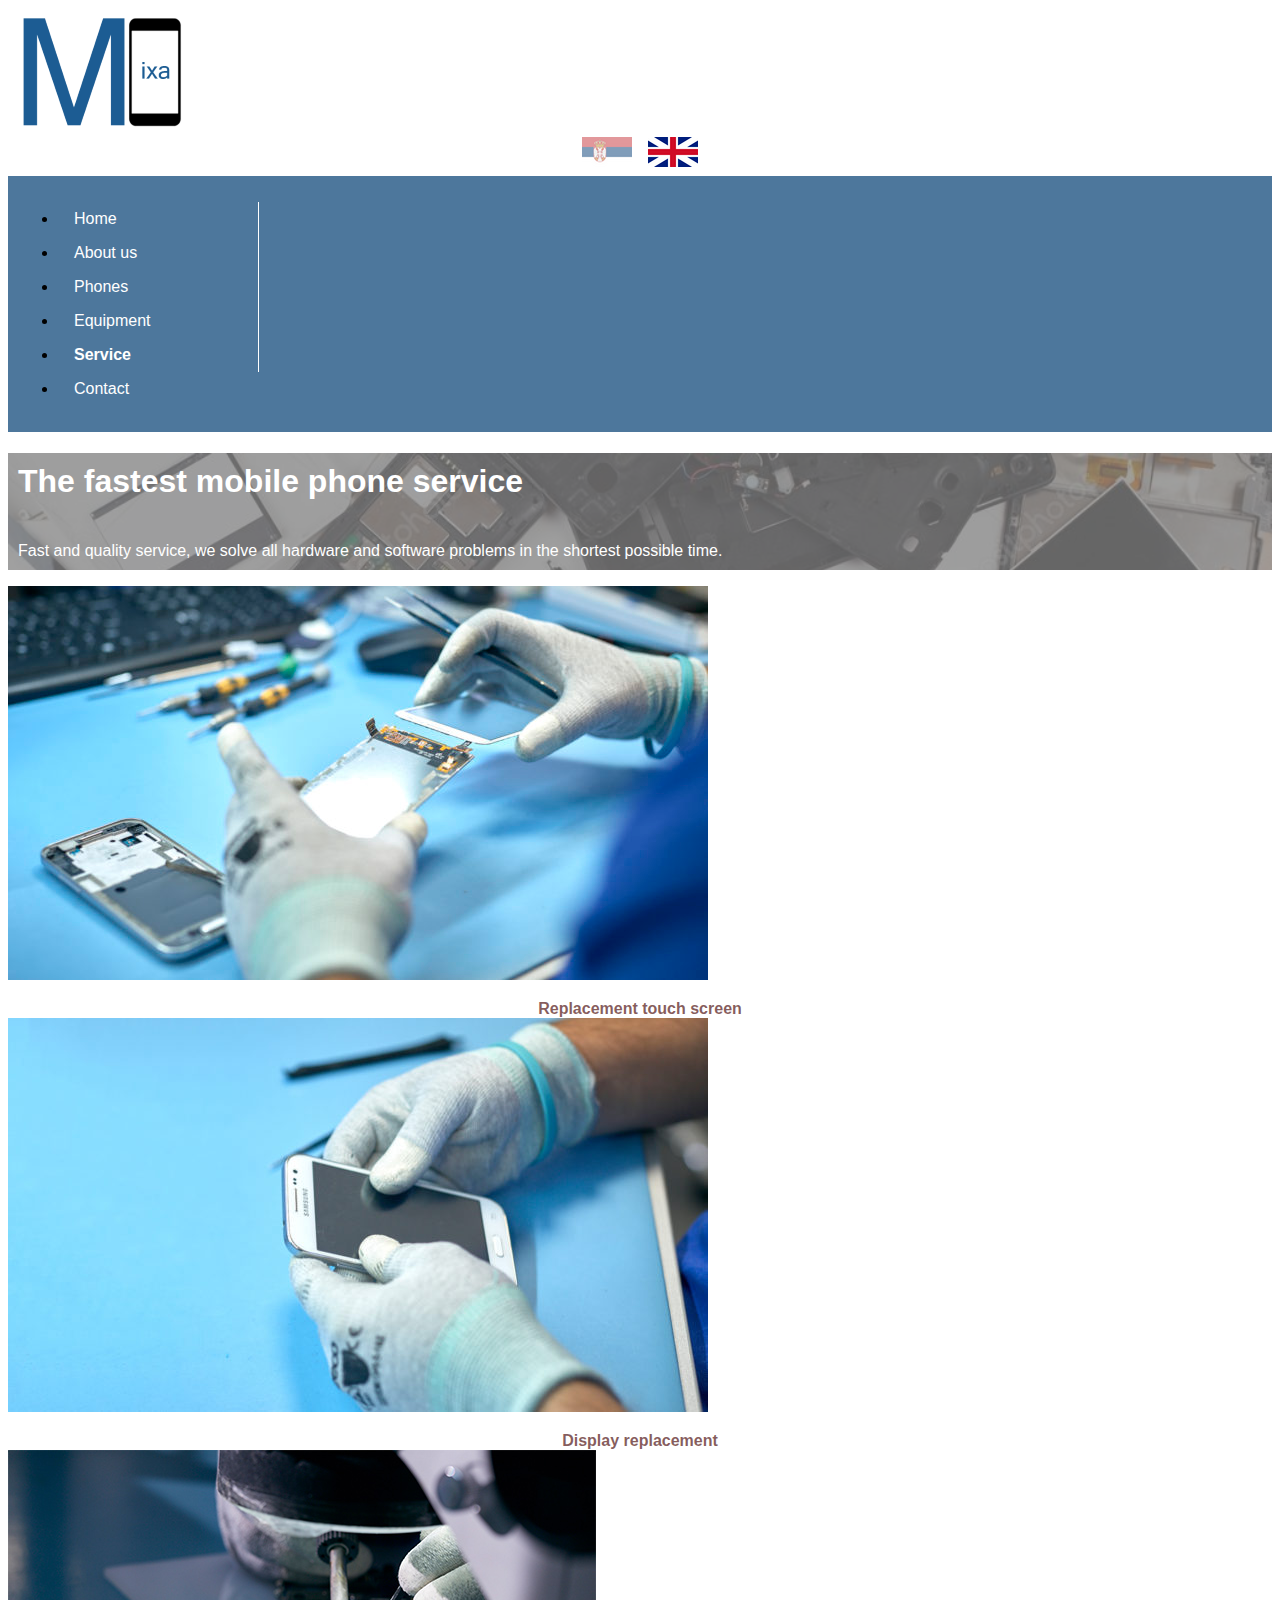
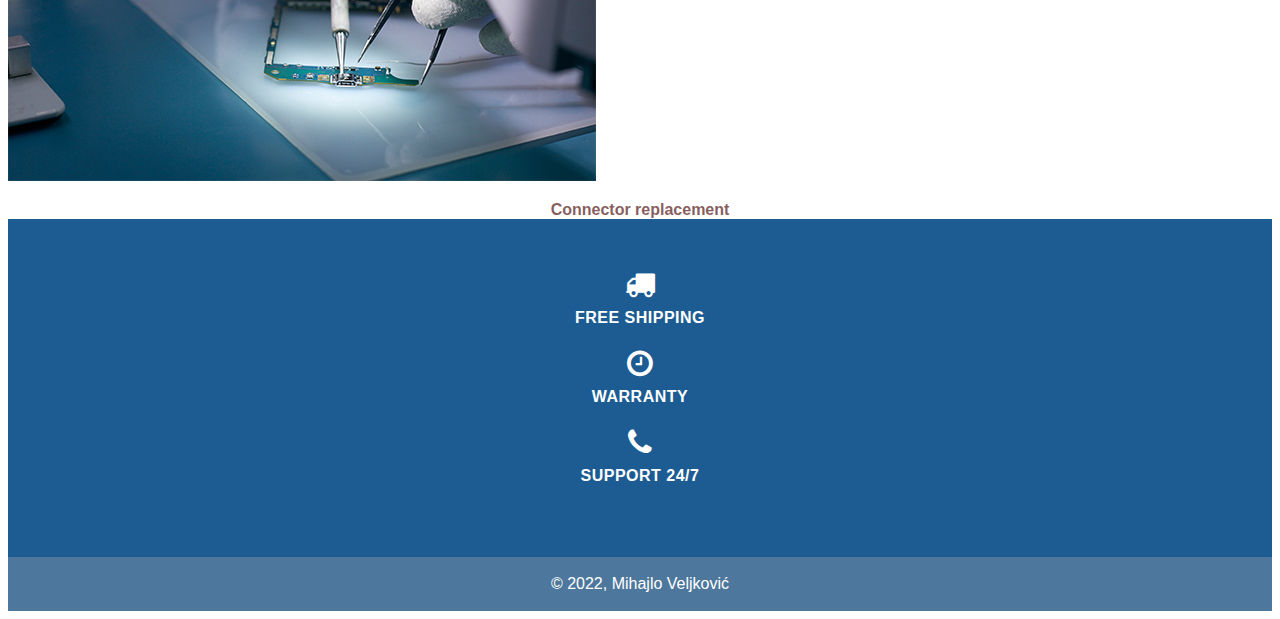
<file: service.html>
<!DOCTYPE html>
<html lang="en">

    <head>

        <title>Service</title>

        <!-- Icon -->
        <link rel="icon" href="slike/logo.png" type="image/gif" sizes="16x16">

        <!-- Meta tags -->
        <meta charset="utf-8">
        <meta name="viewport" content="width=device-width, initial-scale=1.0">

        <!-- CSS -->
        <link href="css/glavni.css" rel="stylesheet">
        <link href="css/servis.css" rel="stylesheet">
    
        <!-- Bootstrap -->
        <link href="https://cdn.jsdelivr.net/npm/bootstrap@5.0.2/dist/css/bootstrap.min.css" rel="stylesheet" integrity="sha384-EVSTQN3/azprG1Anm3QDgpJLIm9Nao0Yz1ztcQTwFspd3yD65VohhpuuCOmLASjC" crossorigin="anonymous">
        <script src="https://cdn.jsdelivr.net/npm/bootstrap@5.0.2/dist/js/bootstrap.bundle.min.js" integrity="sha384-MrcW6ZMFYlzcLA8Nl+NtUVF0sA7MsXsP1UyJoMp4YLEuNSfAP+JcXn/tWtIaxVXM" crossorigin="anonymous"></script>

        <!-- Font-awesome icons -->
        <link rel="stylesheet" href="https://cdnjs.cloudflare.com/ajax/libs/font-awesome/4.7.0/css/font-awesome.min.css">

    </head>

    <body>

        <!-- ======= Header ======= -->
        <section class="top-header">
            <div class="container">
                <div class="row">
                    <div class="col logo">
                        <a href="indexen.html">
                            <img src="slike/logo.png" alt="logo">
                        </a>
                    </div>

                    <div class="col">

                    </div>  

                    <div class="col language">
                        <div class="language-icon">
                            <a href="servis.html">
                                <img src="slike/jezici/sr.png" alt="sr">
                            </a>
                        </div>
                        
                        <div class="language-icon active">
                            <a href="service.html">
                                <img src="slike/jezici/en.png" alt="en">
                            </a>
                        </div>
                    </div>
                </div>
            </div>
        </section>
        <!-- / Header -->

        <!-- ======= Menu ======= -->
        <section class="navigation-menu">
            <nav class="navbar navbar-expand-md">
                <div class="container">
                    <ul class="navbar-nav mx-auto">
                        <li class="nav-item text-center">
                            <a class="link" href="indexen.html">Home</a>
                        </li>

                        <li class="nav-item text-center">
                            <a class="link" href="aboutus.html">About us</a>
                        </li>

                        <li class="nav-item text-center">
                            <a class="link" href="phones.html">Phones</a>
                        </li>

                        <li class="nav-item text-center">
                            <a class="link" href="equipment.html">Equipment</a>
                        </li>

                        <li class="nav-item active text-center">
                            <a class="link" href="service.html">Service</a>
                        </li>

                        <li class="nav-item text-center">
                            <a class="link" href="contact.html">Contact</a>
                        </li>
                    </ul>
                </div>    
            </nav>
        </section>
        <!-- / Menu -->

         <!-- ======= Service ======= -->
         <section class="service pb-5">
            <div class="container pt-5"> 
                <div class="p-4 p-md-5 mb-4 service-background">
                    <div class="col-md-8 px-0 service-background-text">
                        <h1 class="display-4 fst-italic">The fastest mobile phone service</h1>
                        <p class="pb-3">Fast and quality service, we solve all hardware and software problems in the shortest possible time.</p>
                    </div>
                </div>
            
                <div class="row mt-5">
                    <!-- ======= Service 1 ======= -->
                    <div class="col-md-4">
                        <div class="card mb-4 box-shadow">
                            <img class="card-img-top" src="slike/servis/servis-1.jpeg">
                            <div class="card-body">
                                <p class="card-text">Replacement touch screen</p>
                            </div>
                        </div>
                    </div>
                    <!-- / Service 1 -->

                    <!-- ======= Service 2 ======= -->
                    <div class="col-md-4">
                        <div class="card mb-4 box-shadow">
                            <img class="card-img-top" src="slike/servis/servis-2.jpeg">
                            <div class="card-body">
                                <p class="card-text">Display replacement</p>
                            </div>
                        </div>
                    </div>
                    <!-- / Service 2 -->

                    <!-- ======= Service 3 ======= -->
                    <div class="col-md-4">
                        <div class="card mb-4 box-shadow">
                            <img class="card-img-top" src="slike/servis/servis-3.jpeg">
                            <div class="card-body">
                                <p class="card-text">Connector replacement</p>
                            </div>
                        </div>
                    </div>
                    <!-- / Service 3 -->
                </div>
            </div>
        </section>
        <!-- / Service -->

        <!-- ======= Support ======= -->
        <section class="support">
            <div class="container">
                <div class="row">
                    <div class="col-4">
                        <div class="support-single">
                            <span class="fa fa-truck"></span>
                            <h4>FREE SHIPPING</h4>
                        </div>
                    </div>
                    <div class="col-4">
                        <div class="support-single">
                            <span class="fa fa-clock-o"></span>
                            <h4>WARRANTY</h4>
                        </div>
                    </div>
                    <div class="col-4">
                        <div class="support-single">
                            <span class="fa fa-phone"></span>
                            <h4>SUPPORT 24/7</h4>
                        </div>
                    </div>
                </div>
            </div>
        </section>
        <!-- / Support -->      

        <!-- ======= Footer ======= -->
        <section class="footer">
            <div class="container">
                <div class="copyright">
                    <a href="vueen.html"> &copy; 2022, Mihajlo Veljković</a>
                </div>
            </div>
        </section>
        <!-- / Footer -->
    </body>
</html>
</file>
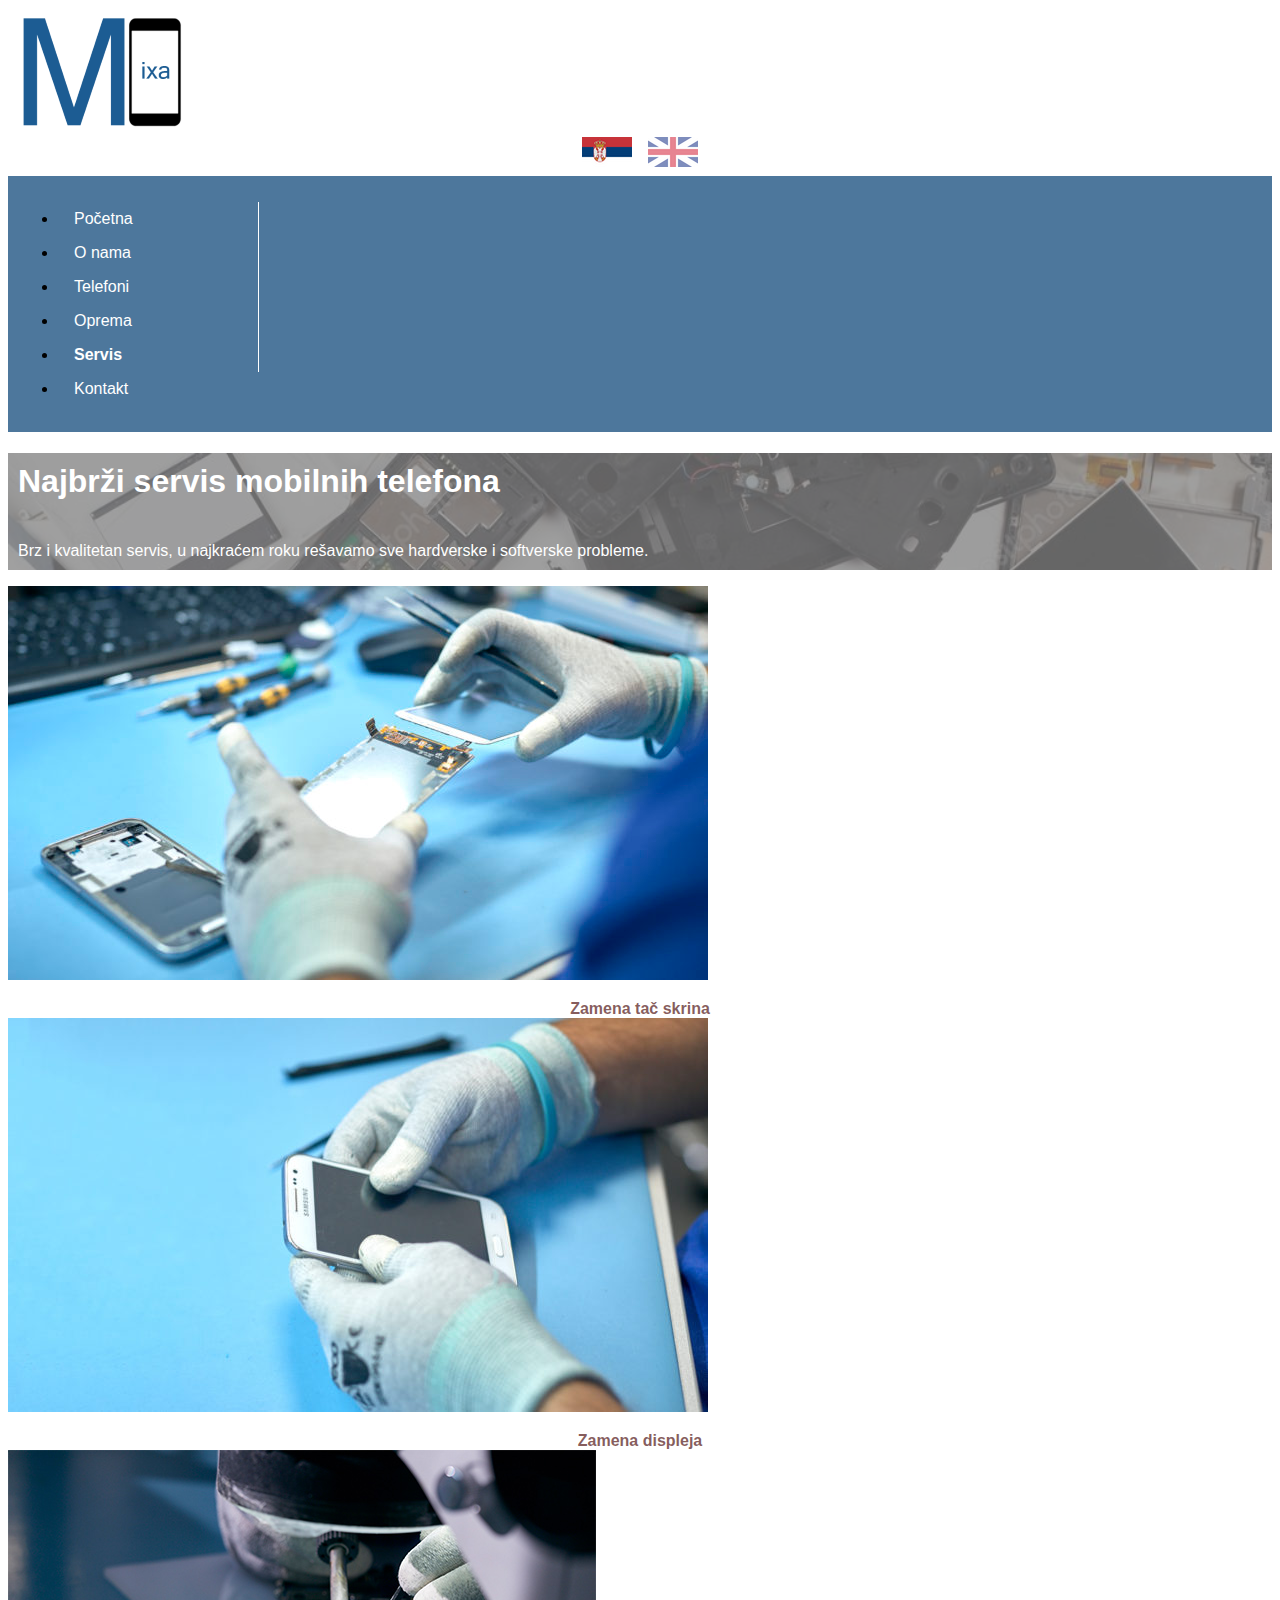
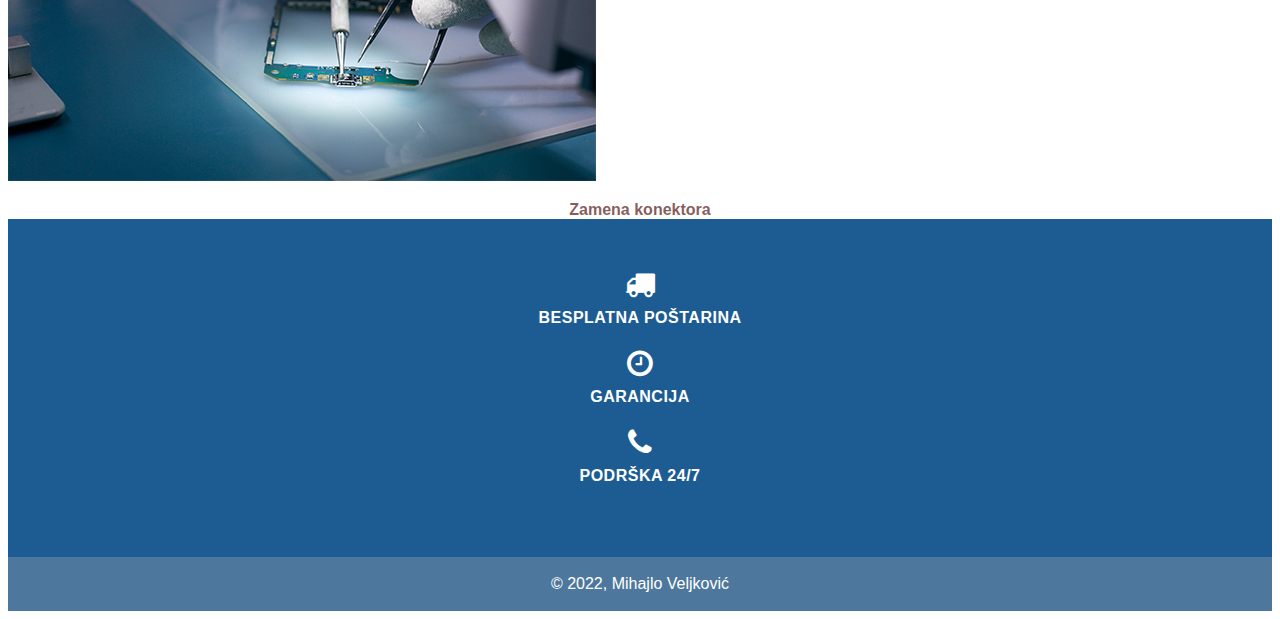
<file: servis.html>
<!DOCTYPE html>
<html lang="en">

    <head>

        <title>Servis</title>

        <!-- Ikonica -->
        <link rel="icon" href="slike/logo.png" type="image/gif" sizes="16x16">

        <!-- Meta tagovi -->
        <meta charset="utf-8">
        <meta name="viewport" content="width=device-width, initial-scale=1.0">

        <!-- CSS -->
        <link href="css/glavni.css" rel="stylesheet">
        <link href="css/servis.css" rel="stylesheet">
    
        <!-- Bootstrap -->
        <link href="https://cdn.jsdelivr.net/npm/bootstrap@5.0.2/dist/css/bootstrap.min.css" rel="stylesheet" integrity="sha384-EVSTQN3/azprG1Anm3QDgpJLIm9Nao0Yz1ztcQTwFspd3yD65VohhpuuCOmLASjC" crossorigin="anonymous">
        <script src="https://cdn.jsdelivr.net/npm/bootstrap@5.0.2/dist/js/bootstrap.bundle.min.js" integrity="sha384-MrcW6ZMFYlzcLA8Nl+NtUVF0sA7MsXsP1UyJoMp4YLEuNSfAP+JcXn/tWtIaxVXM" crossorigin="anonymous"></script>

        <!-- Font-awesome ikonice -->
        <link rel="stylesheet" href="https://cdnjs.cloudflare.com/ajax/libs/font-awesome/4.7.0/css/font-awesome.min.css">

    </head>

    <body>

        <!-- ======= Header ======= -->
        <section class="top-header">
            <div class="container">
                <div class="row">
                    <div class="col logo">
                        <a href="index.html">
                            <img src="slike/logo.png" alt="logo">
                        </a>
                    </div>

                    <div class="col">

                    </div>  

                    <div class="col language">
                        <div class="language-icon active">
                            <a href="servis.html">
                                <img src="slike/jezici/sr.png" alt="sr">
                            </a>
                        </div>

                        <div class="language-icon">
                            <a href="service.html">
                                <img src="slike/jezici/en.png" alt="en">
                            </a>
                        </div>
                    </div>
                </div>
            </div>
        </section>
        <!-- / Header -->

        <!-- ======= Meni ======= -->
        <section class="navigation-menu">
            <nav class="navbar navbar-expand-md">
                <div class="container">
                    <ul class="navbar-nav mx-auto">
                        <li class="nav-item text-center">
                            <a class="link" href="index.html">Početna</a>
                        </li>

                        <li class="nav-item text-center">
                            <a class="link" href="onama.html">O nama</a>
                        </li>

                        <li class="nav-item text-center">
                            <a class="link" href="telefoni.html">Telefoni</a>
                        </li>

                        <li class="nav-item text-center">
                            <a class="link" href="oprema.html">Oprema</a>
                        </li>

                        <li class="nav-item active text-center">
                            <a class="link" href="servis.html">Servis</a>
                        </li>

                        <li class="nav-item text-center">
                            <a class="link" href="kontakt.html">Kontakt</a>
                        </li>
                    </ul>
                </div>    
            </nav>
        </section>
        <!-- / Meni -->

        <!-- ======= Servis ======= -->
        <section class="service pb-5">
            <div class="container pt-5"> 
                <div class="p-4 p-md-5 mb-4 service-background">
                    <div class="col-md-8 px-0 service-background-text">
                        <h1 class="display-4 fst-italic">Najbrži servis mobilnih telefona</h1>
                        <p class="pb-3">Brz i kvalitetan servis, u najkraćem roku rešavamo sve hardverske i softverske probleme.</p>
                    </div>
                </div>
            
                <div class="row mt-5">
                    <!-- ======= Servis 1 ======= -->
                    <div class="col-md-4">
                        <div class="card mb-4 box-shadow">
                            <img class="card-img-top" src="slike/servis/servis-1.jpeg">
                            <div class="card-body">
                                <p class="card-text">Zamena tač skrina</p>
                            </div>
                        </div>
                    </div>
                    <!-- / Servis 1 -->

                    <!-- ======= Servis 2 ======= -->
                    <div class="col-md-4">
                        <div class="card mb-4 box-shadow">
                            <img class="card-img-top" src="slike/servis/servis-2.jpeg">
                            <div class="card-body">
                                <p class="card-text">Zamena displeja</p>
                            </div>
                        </div>
                    </div>
                    <!-- / Servis 2 -->

                    <!-- ======= Servis 3 ======= -->
                    <div class="col-md-4">
                        <div class="card mb-4 box-shadow">
                            <img class="card-img-top" src="slike/servis/servis-3.jpeg">
                            <div class="card-body">
                                <p class="card-text">Zamena konektora</p>
                            </div>
                        </div>
                    </div>
                    <!-- / Servis 3 -->
                </div>
            </div>
        </section>
        <!-- / Servis -->

        <!-- ======= Podrška ======= -->
        <section class="support">
            <div class="container">
                <div class="row">
                    <div class="col-4">
                        <div class="support-single">
                            <span class="fa fa-truck"></span>
                            <h4>BESPLATNA POŠTARINA</h4>
                        </div>
                    </div>
                    <div class="col-4">
                        <div class="support-single">
                            <span class="fa fa-clock-o"></span>
                            <h4>GARANCIJA</h4>
                        </div>
                    </div>
                    <div class="col-4">
                        <div class="support-single">
                            <span class="fa fa-phone"></span>
                            <h4>PODRŠKA 24/7</h4>
                        </div>
                    </div>
                </div>
            </div>
        </section>
        <!-- / Podrška --> 

        <!-- ======= Footer ======= -->
        <section class="footer">
            <div class="container">
                <div class="copyright">
                    <a href="vue.html"> &copy; 2022, Mihajlo Veljković</a>
                </div>
            </div>
        </section>
        <!-- / Footer -->
    </body>
</html>
</file>
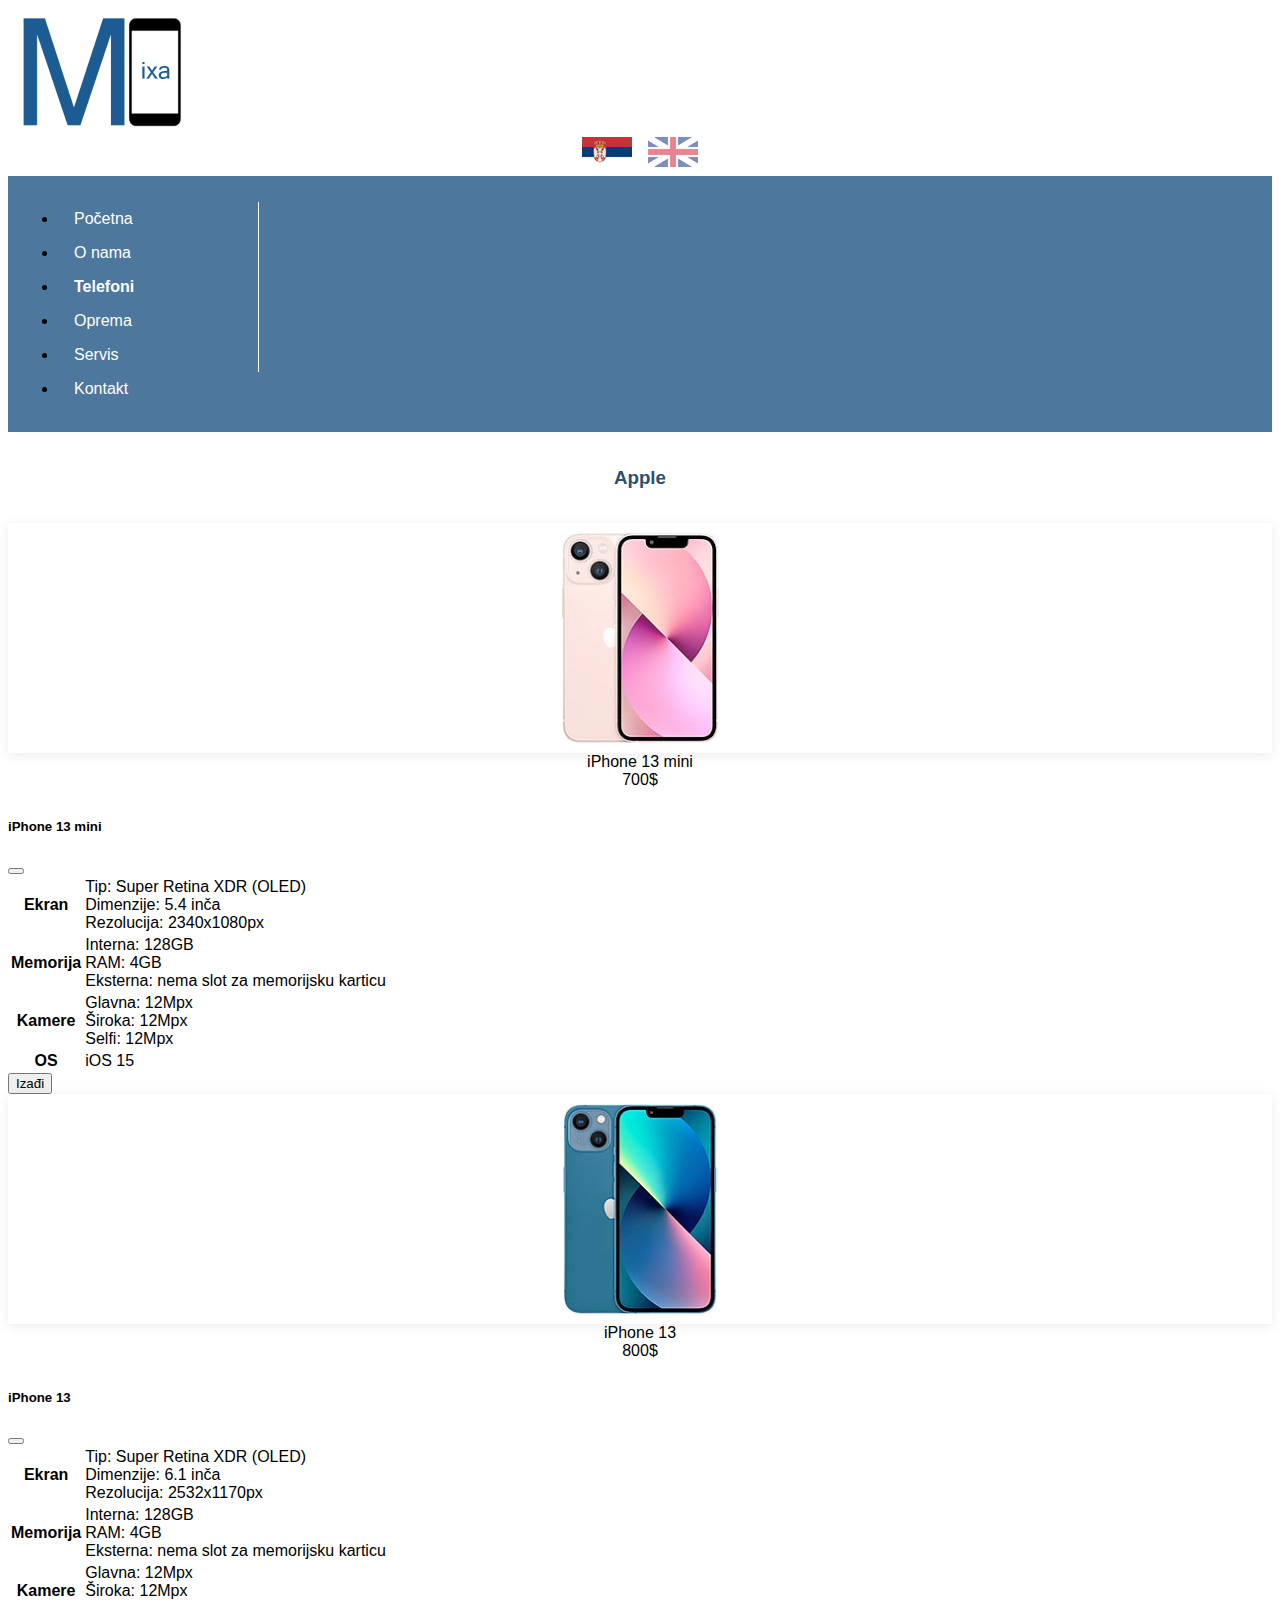
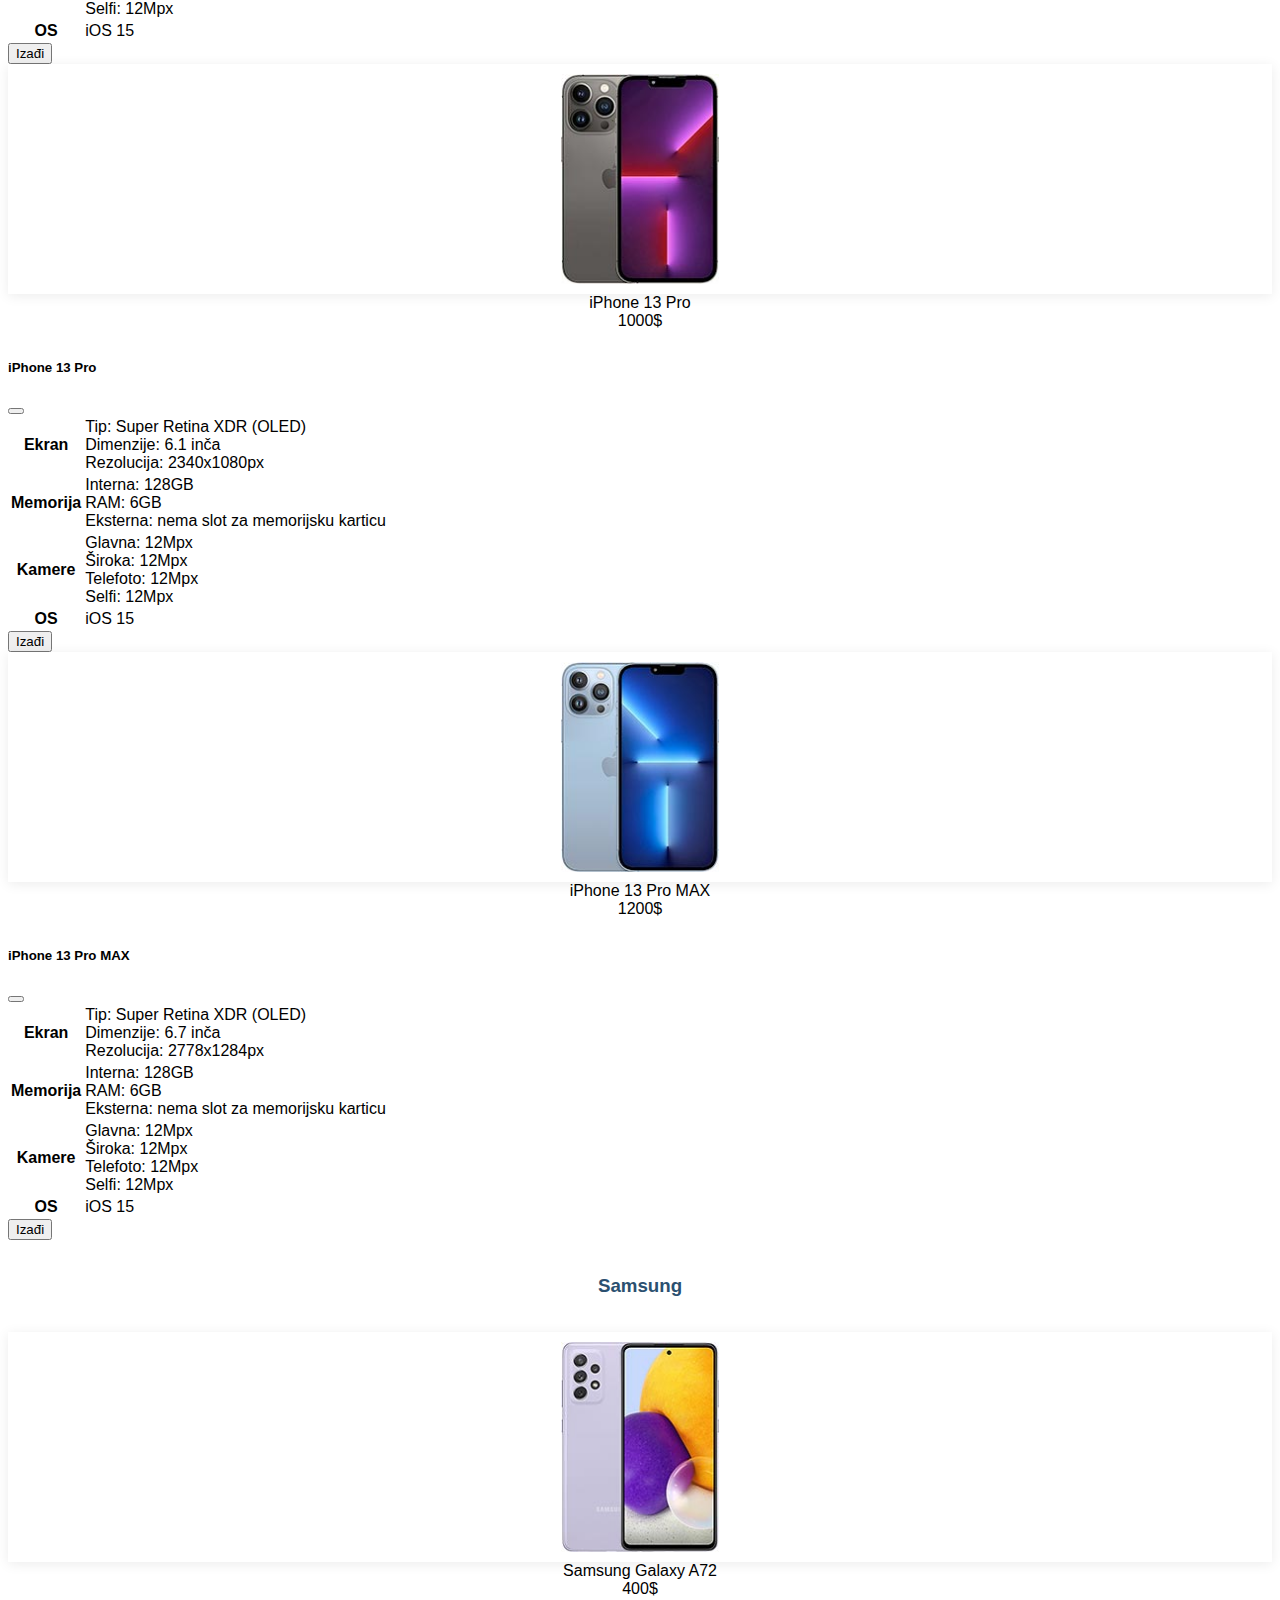
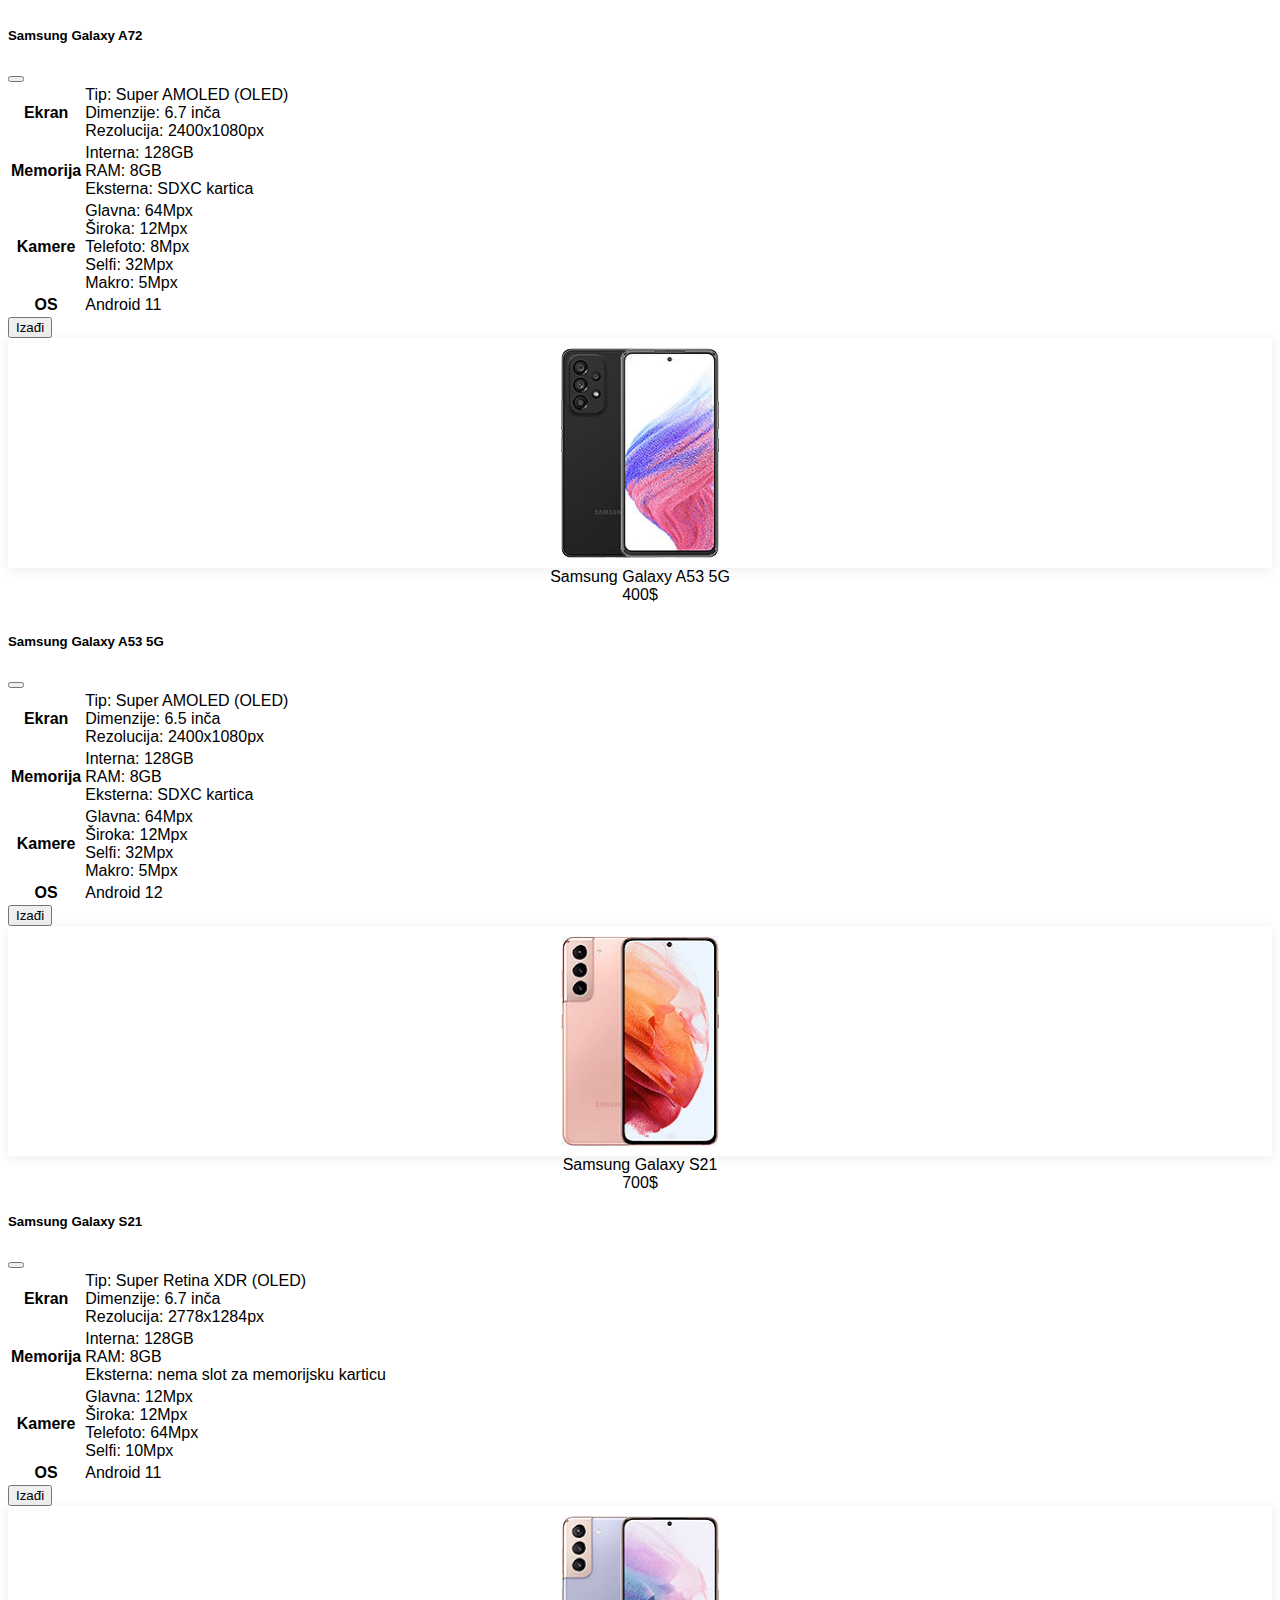
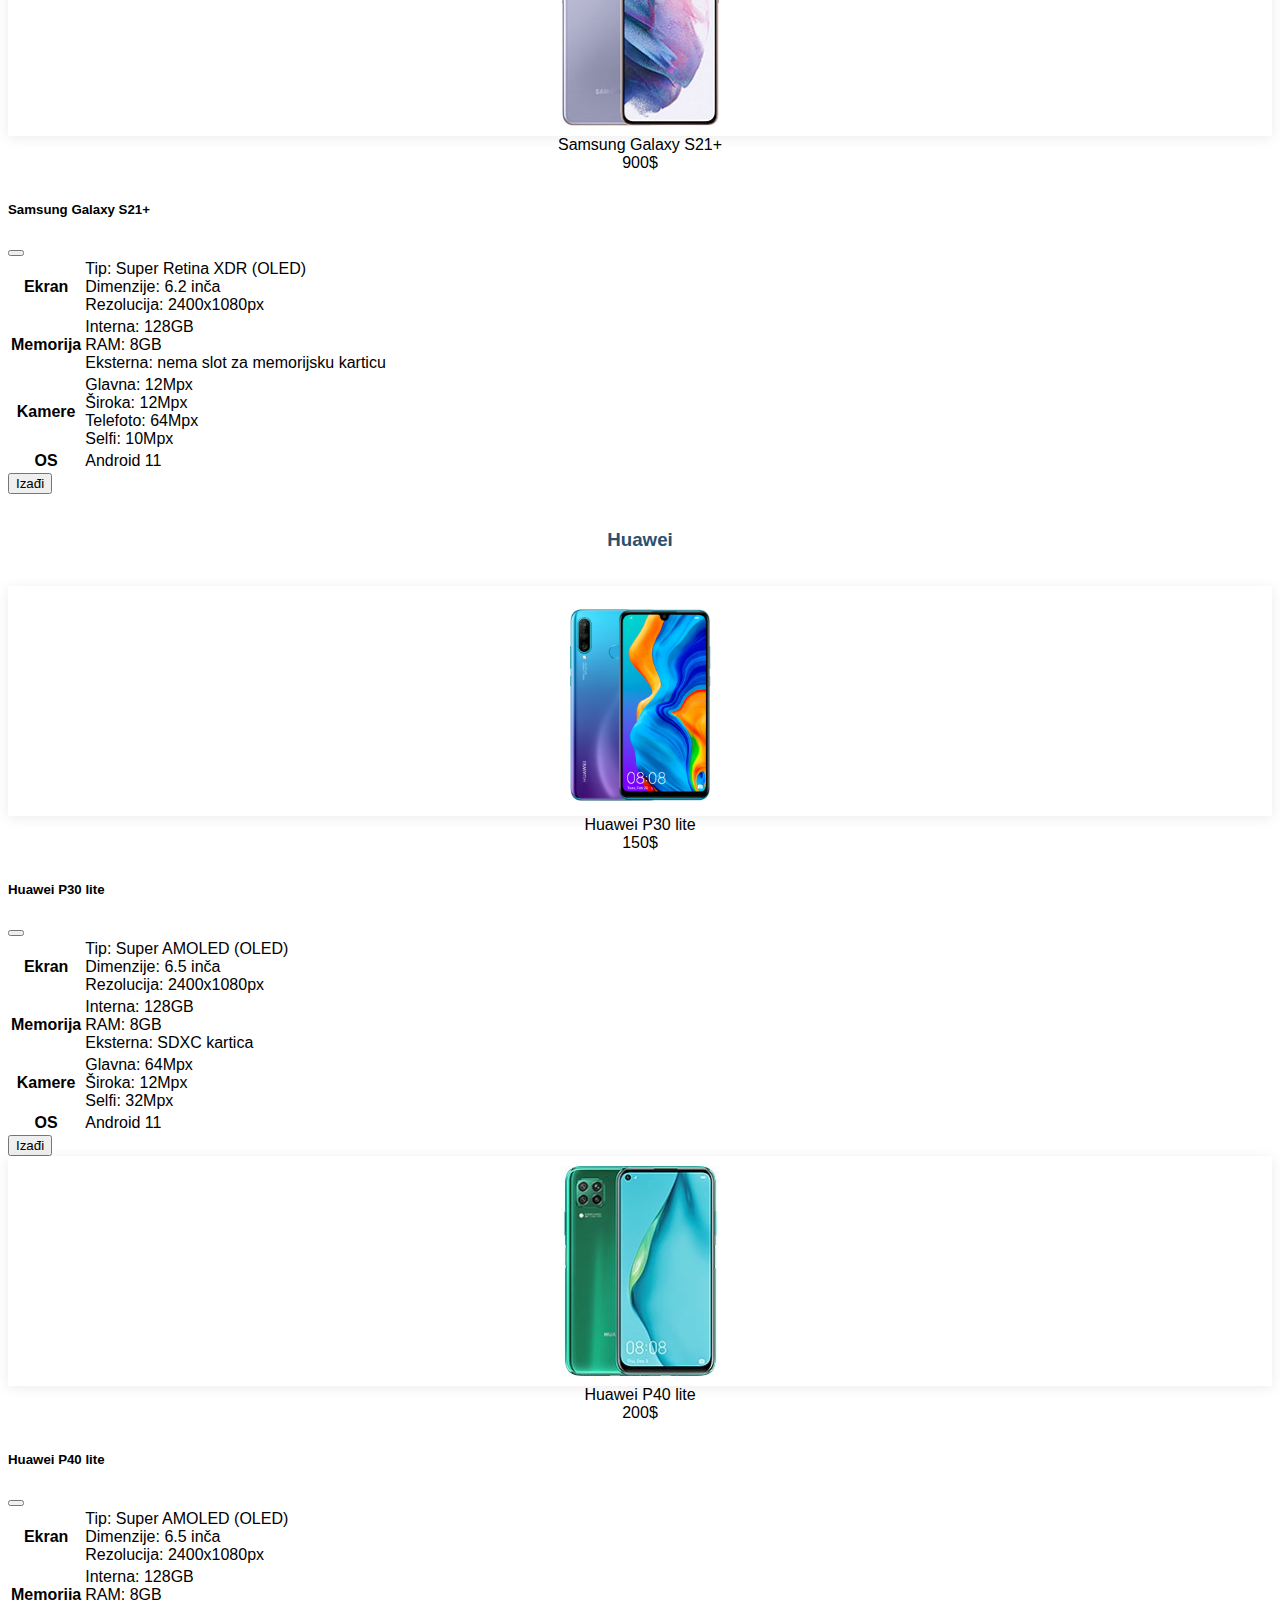
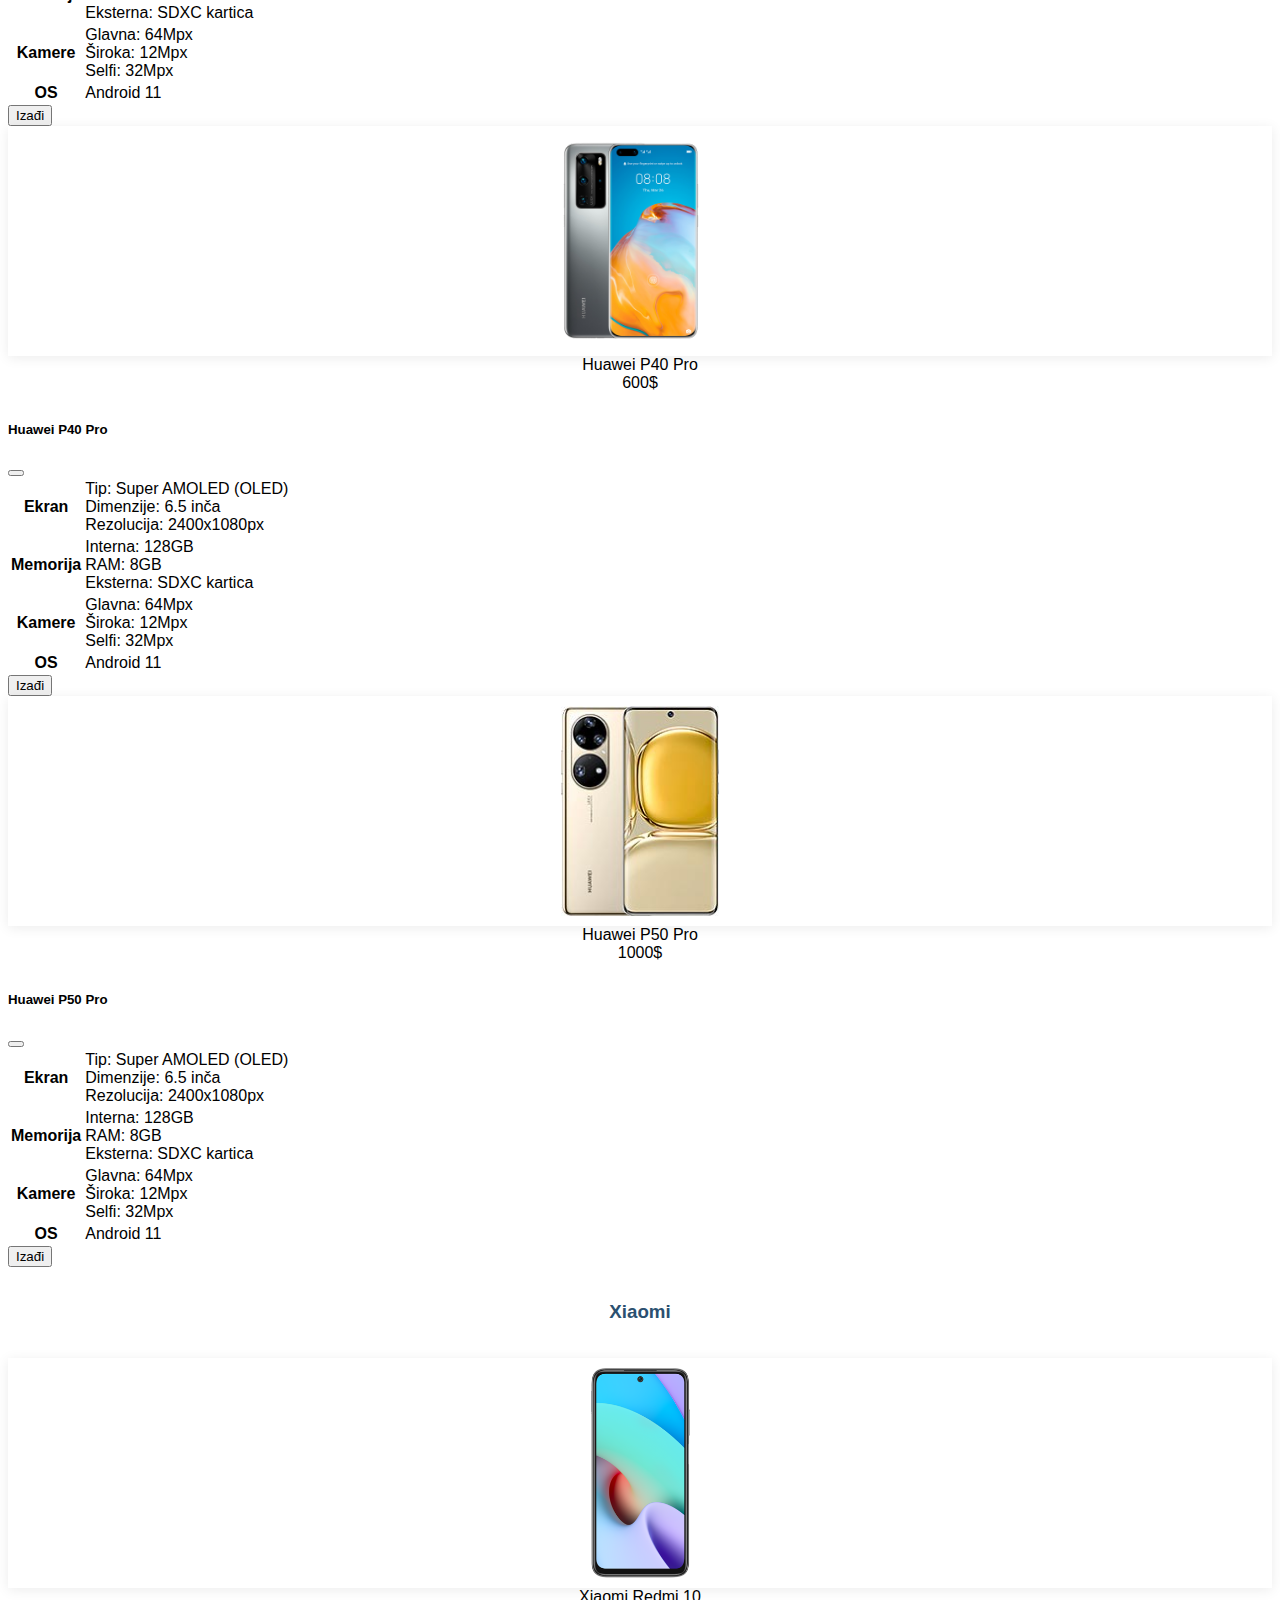
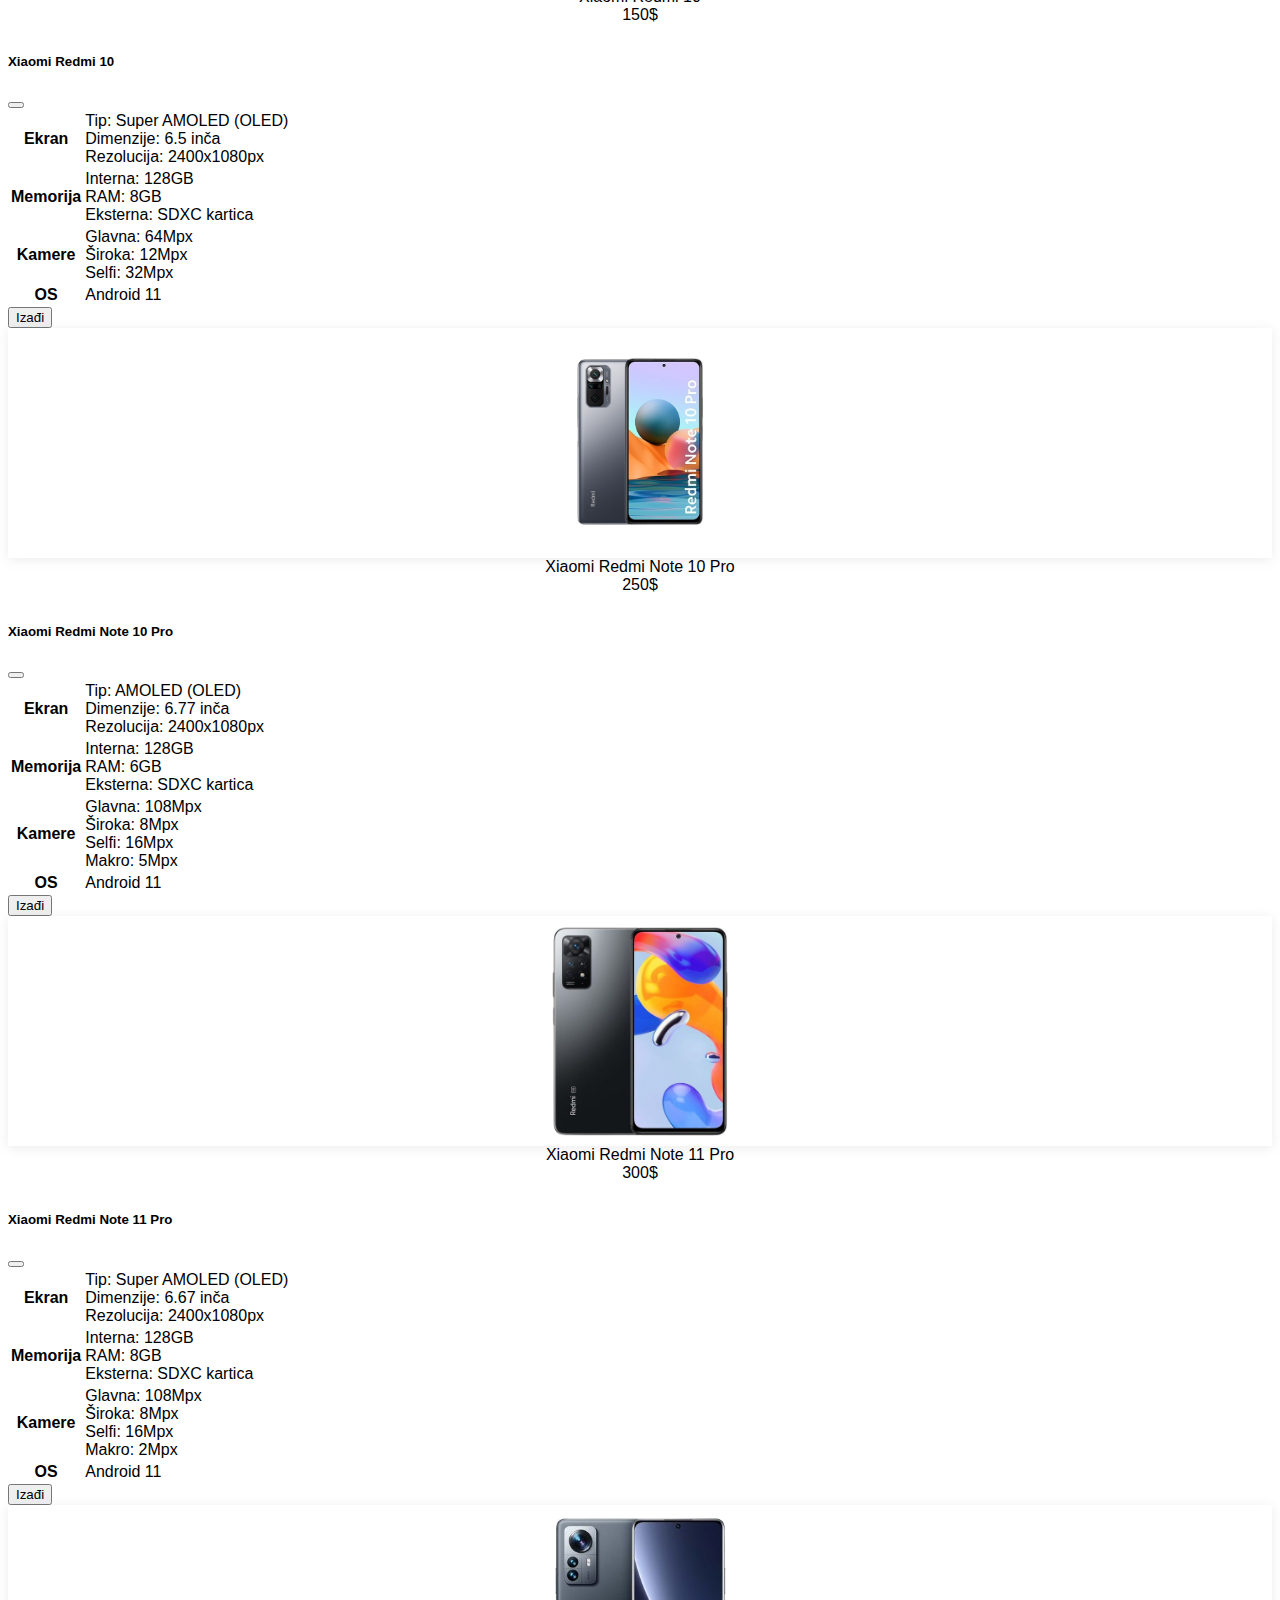
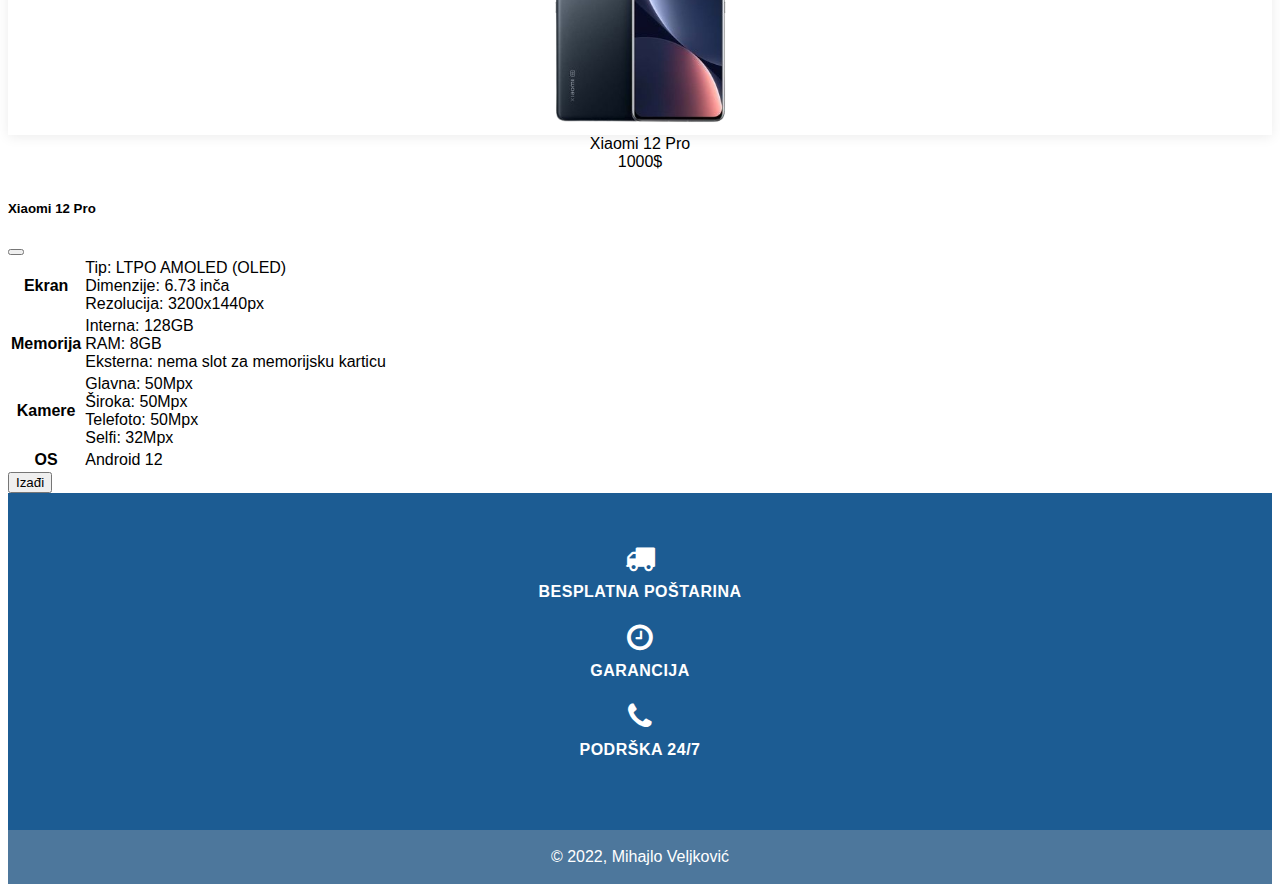
<file: telefoni.html>
<!DOCTYPE html>
<html lang="en">

    <head>

        <title>Telefoni</title>

        <!-- Ikonica -->
        <link rel="icon" href="slike/logo.png" type="image/gif" sizes="16x16">

        <!-- Meta tagovi -->
        <meta charset="utf-8">
        <meta name="viewport" content="width=device-width, initial-scale=1.0">

        <!-- CSS -->
        <link href="css/glavni.css" rel="stylesheet">
        <link href="css/telefoni.css" rel="stylesheet">
    
        <!-- Bootstrap -->
        <link href="https://cdn.jsdelivr.net/npm/bootstrap@5.0.2/dist/css/bootstrap.min.css" rel="stylesheet" integrity="sha384-EVSTQN3/azprG1Anm3QDgpJLIm9Nao0Yz1ztcQTwFspd3yD65VohhpuuCOmLASjC" crossorigin="anonymous">
        <script src="https://cdn.jsdelivr.net/npm/bootstrap@5.0.2/dist/js/bootstrap.bundle.min.js" integrity="sha384-MrcW6ZMFYlzcLA8Nl+NtUVF0sA7MsXsP1UyJoMp4YLEuNSfAP+JcXn/tWtIaxVXM" crossorigin="anonymous"></script>

        <!-- Font-awesome ikonice -->
        <link rel="stylesheet" href="https://cdnjs.cloudflare.com/ajax/libs/font-awesome/4.7.0/css/font-awesome.min.css">

    </head>

    <body>

        <!-- ======= Header ======= -->
        <section class="top-header">
            <div class="container">
                <div class="row">
                    <div class="col logo">
                        <a href="index.html">
                            <img src="slike/logo.png" alt="logo">
                        </a>
                    </div>

                    <div class="col">

                    </div>  

                    <div class="col language">
                        <div class="language-icon active">
                            <a href="telefoni.html">
                                <img src="slike/jezici/sr.png" alt="sr">
                            </a>
                        </div>
                        
                        <div class="language-icon">
                            <a href="phones.html">
                                <img src="slike/jezici/en.png" alt="en">
                            </a>
                        </div>
                    </div>
                </div>
            </div>
        </section>
        <!-- / Header -->

        <!-- ======= Meni ======= -->
        <section class="navigation-menu">
            <nav class="navbar navbar-expand-md">
                <div class="container">
                    <ul class="navbar-nav mx-auto">
                        <li class="nav-item text-center">
                            <a class="link" href="index.html">Početna</a>
                        </li>

                        <li class="nav-item text-center">
                            <a class="link" href="onama.html">O nama</a>
                        </li>

                        <li class="nav-item active text-center">
                            <a class="link" href="telefoni.html">Telefoni</a>
                        </li>

                        <li class="nav-item text-center">
                            <a class="link" href="oprema.html">Oprema</a>
                        </li>

                        <li class="nav-item text-center">
                            <a class="link" href="servis.html">Servis</a>
                        </li>

                        <li class="nav-item text-center">
                            <a class="link" href="kontakt.html">Kontakt</a>
                        </li>
                    </ul>
                </div>    
            </nav>
        </section>
        <!-- / Meni -->

        <!-- ======= Telefoni ======= -->
        <section class="products">
            <!-- ======= iPhone ======= -->
            <div class="container">
                <div class="products-title mt-5">
                    <h3>Apple</h3>
                </div>

                <div class="row mt-3">
                    <!-- iPhone 13 mini -->
                    <div class="col-lg-3 col-md-6 products-item">
                        <div class="products-wrap">
                            <img src="slike/telefoni/iphone-13-mini.jpg" class="img-fluid" alt="iPhone 13 mini">
                            <div class="products-info">
                                <h4>Specifikacije</h4>
                                <div class="products-links">
                                    <i class="fa fa-plus" data-bs-toggle="modal" data-bs-target="#product1"></i>
                                </div>
                            </div>
                        </div>
                        <div class="product-main-information mt-3">
                            <span class="product-name">iPhone 13 mini</span>
                            <span class="product-price">700$</span>
                        </div>
                    </div>

                    <!-- Specifikacije iPhone 13 mini -->
                    <div class="modal fade" id="product1" tabindex="-1" aria-labelledby="exampleModalLabel" aria-hidden="true">
                        <div class="modal-dialog modal-dialog-centered">
                            <div class="modal-content">
                                <div class="modal-header">
                                    <h5 class="modal-title" id="exampleModalLabel">iPhone 13 mini</h5>
                                    <button type="button" class="btn-close" data-bs-dismiss="modal" aria-label="Close"></button>
                                </div>
                                <div class="modal-body">
                                    <table class="table table-hover">
                                        <tbody>
                                            <tr align-text="center" valign="middle">
                                                <th scope="row">Ekran</th>
                                                <td>
                                                    Tip:        Super Retina XDR (OLED) <br>
                                                    Dimenzije:  5.4 inča                <br>
                                                    Rezolucija: 2340x1080px
                                                </td>
                                            </tr>
    
                                            <tr align-text="center" valign="middle">
                                                <th scope="row">Memorija</th>
                                                <td>
                                                    Interna:    128GB   <br>
                                                    RAM:        4GB     <br>
                                                    Eksterna:   nema slot za memorijsku karticu
                                                </td>
                                            </tr>
    
                                            <tr align-text="center" valign="middle">
                                                <th scope="row">Kamere</th>
                                                <td>
                                                    Glavna:  12Mpx   <br>
                                                    Široka:  12Mpx   <br>
                                                    Selfi:   12Mpx
                                                </td>
                                            </tr>
    
                                            <tr align-text="center" valign="middle">
                                                <th scope="row">OS</th>
                                                <td>iOS 15</td>
                                            </tr>
                                        </tbody>
                                    </table>
                                </div>
                                <div class="modal-footer">
                                    <button type="button" class="btn btn-primary" data-bs-dismiss="modal">Izađi</button>
                                </div>
                            </div>
                        </div>
                    </div>
                    <!-- / Specifikacije iPhone 13 mini -->
                    <!-- / iPhone 13 mini --> 

                    <!-- iPhone 13 -->
                    <div class="col-lg-3 col-md-6 products-item">
                        <div class="products-wrap">
                            <img src="slike/telefoni/iphone-13.jpg" class="img-fluid" alt="iPhone 13">
                            <div class="products-info">
                                <h4>Specifikacije</h4>
                                <div class="products-links">
                                    <i class="fa fa-plus" data-bs-toggle="modal" data-bs-target="#product2"></i>
                                </div>
                            </div>
                        </div>
                        <div class="product-main-information mt-3">
                            <span class="product-name">iPhone 13</span>
                            <span class="product-price">800$</span>
                        </div>
                    </div>

                    <!-- Specifikacije iPhone 13 -->
                    <div class="modal fade" id="product2" tabindex="-1" aria-labelledby="exampleModalLabel" aria-hidden="true">
                        <div class="modal-dialog modal-dialog-centered">
                            <div class="modal-content">
                                <div class="modal-header">
                                    <h5 class="modal-title" id="exampleModalLabel">iPhone 13</h5>
                                    <button type="button" class="btn-close" data-bs-dismiss="modal" aria-label="Close"></button>
                                </div>
                                <div class="modal-body">
                                    <table class="table table-hover">
                                        <tbody>
                                            <tr align-text="center" valign="middle">
                                                <th scope="row">Ekran</th>
                                                <td>
                                                    Tip:        Super Retina XDR (OLED) <br>
                                                    Dimenzije:  6.1 inča                <br>
                                                    Rezolucija: 2532x1170px
                                                </td>
                                            </tr>

                                            <tr align-text="center" valign="middle">
                                                <th scope="row">Memorija</th>
                                                <td>
                                                    Interna:    128GB   <br>
                                                    RAM:        4GB     <br>
                                                    Eksterna:   nema slot za memorijsku karticu
                                                </td>
                                            </tr>

                                            <tr align-text="center" valign="middle">
                                                <th scope="row">Kamere</th>
                                                <td>
                                                    Glavna:  12Mpx   <br>
                                                    Široka:  12Mpx   <br>
                                                    Selfi:   12Mpx
                                                </td>
                                            </tr>

                                            <tr align-text="center" valign="middle">
                                                <th scope="row">OS</th>
                                                <td>iOS 15</td>
                                            </tr>
                                        </tbody>
                                    </table>
                                </div>
                                <div class="modal-footer">
                                    <button type="button" class="btn btn-primary" data-bs-dismiss="modal">Izađi</button>
                                </div>
                            </div>
                        </div>
                    </div>
                    <!-- / Specifikacije iPhone 13 -->
                    <!-- / iPhone 13 --> 

                    <!-- iPhone 13 Pro -->
                    <div class="col-lg-3 col-md-6 products-item">
                        <div class="products-wrap">
                            <img src="slike/telefoni/iphone-13-pro.jpg" class="img-fluid" alt="iPhone 13 Pro">
                            <div class="products-info">
                                <h4>Specifikacije</h4>
                                <div class="products-links">
                                    <i class="fa fa-plus" data-bs-toggle="modal" data-bs-target="#product3"></i>
                                </div>
                            </div>
                        </div>
                        <div class="product-main-information mt-3">
                            <span class="product-name">iPhone 13 Pro</span>
                            <span class="product-price">1000$</span>
                        </div>
                    </div>

                    <!-- Specifikacije iPhone 13 Pro -->
                    <div class="modal fade" id="product3" tabindex="-1" aria-labelledby="exampleModalLabel" aria-hidden="true">
                        <div class="modal-dialog modal-dialog-centered">
                            <div class="modal-content">
                                <div class="modal-header">
                                    <h5 class="modal-title" id="exampleModalLabel">iPhone 13 Pro</h5>
                                    <button type="button" class="btn-close" data-bs-dismiss="modal" aria-label="Close"></button>
                                </div>
                                <div class="modal-body">
                                    <table class="table table-hover">
                                        <tbody>
                                            <tr align-text="center" valign="middle">
                                                <th scope="row">Ekran</th>
                                                <td>
                                                    Tip:        Super Retina XDR (OLED) <br>
                                                    Dimenzije:  6.1 inča                <br>
                                                    Rezolucija: 2340x1080px
                                                </td>
                                            </tr>

                                            <tr align-text="center" valign="middle">
                                                <th scope="row">Memorija</th>
                                                <td>
                                                    Interna:    128GB   <br>
                                                    RAM:        6GB     <br>
                                                    Eksterna:   nema slot za memorijsku karticu
                                                </td>
                                            </tr>

                                            <tr align-text="center" valign="middle">
                                                <th scope="row">Kamere</th>
                                                <td>
                                                    Glavna:     12Mpx   <br>
                                                    Široka:     12Mpx   <br>
                                                    Telefoto:   12Mpx   <br>
                                                    Selfi:      12Mpx
                                                </td>
                                            </tr>

                                            <tr align-text="center" valign="middle">
                                                <th scope="row">OS</th>
                                                <td>iOS 15</td>
                                            </tr>
                                        </tbody>
                                    </table>
                                </div>
                                <div class="modal-footer">
                                    <button type="button" class="btn btn-primary" data-bs-dismiss="modal">Izađi</button>
                                </div>
                            </div>
                        </div>
                    </div>
                    <!-- / Specifikacije iPhone 13 Pro -->
                    <!-- / iPhone 13 Pro --> 

                    <!-- iPhone 13 Pro MAX -->
                    <div class="col-lg-3 col-md-6 products-item">
                        <div class="products-wrap">
                            <img src="slike/telefoni/iphone-13-pro-max.jpg" class="img-fluid" alt="iPhone 13 Pro MAX">
                            <div class="products-info">
                                <h4>Specifikacije</h4>
                                <div class="products-links">
                                    <i class="fa fa-plus" data-bs-toggle="modal" data-bs-target="#product4"></i>
                                </div>
                            </div>
                        </div>
                        <div class="product-main-information mt-3">
                            <span class="product-name">iPhone 13 Pro MAX</span>
                            <span class="product-price">1200$</span>
                        </div>
                    </div>

                    <!-- Specifikacije iPhone 13 Pro MAX -->
                    <div class="modal fade" id="product4" tabindex="-1" aria-labelledby="exampleModalLabel" aria-hidden="true">
                        <div class="modal-dialog modal-dialog-centered">
                            <div class="modal-content">
                                <div class="modal-header">
                                    <h5 class="modal-title" id="exampleModalLabel">iPhone 13 Pro MAX</h5>
                                    <button type="button" class="btn-close" data-bs-dismiss="modal" aria-label="Close"></button>
                                </div>
                                <div class="modal-body">
                                    <table class="table table-hover">
                                        <tbody>
                                            <tr align-text="center" valign="middle">
                                                <th scope="row">Ekran</th>
                                                <td>
                                                    Tip:         Super Retina XDR (OLED) <br>
                                                    Dimenzije:   6.7 inča                <br>
                                                    Rezolucija:  2778x1284px
                                                </td>
                                            </tr>

                                            <tr align-text="center" valign="middle">
                                                <th scope="row">Memorija</th>
                                                <td>
                                                    Interna:    128GB   <br>
                                                    RAM:        6GB     <br>
                                                    Eksterna:   nema slot za memorijsku karticu
                                                </td>
                                            </tr>

                                            <tr align-text="center" valign="middle">
                                                <th scope="row">Kamere</th>
                                                <td>
                                                    Glavna:     12Mpx   <br>
                                                    Široka:     12Mpx   <br>
                                                    Telefoto:   12Mpx   <br>
                                                    Selfi:      12Mpx
                                                </td>
                                            </tr>

                                            <tr align-text="center" valign="middle">
                                                <th scope="row">OS</th>
                                                <td>iOS 15</td>
                                            </tr>
                                        </tbody>
                                    </table>
                                </div>
                                <div class="modal-footer">
                                    <button type="button" class="btn btn-primary" data-bs-dismiss="modal">Izađi</button>
                                </div>
                            </div>
                        </div>
                    </div>
                    <!-- / Specifikacije iPhone 13 Pro MAX -->
                    <!-- / iPhone 13 Pro MAX --> 
                </div>
            </div>
            <!-- / iPhone -->

            <!-- ======= Samsung ======= -->
            <div class="container">
                <div class="products-title mt-5">
                    <h3>Samsung</h3>
                </div>

                <div class="row mt-3">
                    <!-- Samsung Galaxy A72 -->
                    <div class="col-lg-3 col-md-6 products-item">
                        <div class="products-wrap">
                            <img src="slike/telefoni/samsung-galaxy-a72-4g.jpg" class="img-fluid" alt="Samsung Galaxy A72">
                            <div class="products-info">
                                <h4>Specifikacije</h4>
                                <div class="products-links">
                                    <i class="fa fa-plus" data-bs-toggle="modal" data-bs-target="#product5"></i>
                                </div>
                            </div>
                        </div>
                        <div class="product-main-information mt-3">
                            <span class="product-name">Samsung Galaxy A72</span>
                            <span class="product-price">400$</span>
                        </div>
                    </div>

                    <!-- Specifikacije Samsung Galaxy A72 -->
                    <div class="modal fade" id="product5" tabindex="-1" aria-labelledby="exampleModalLabel" aria-hidden="true">
                        <div class="modal-dialog modal-dialog-centered">
                            <div class="modal-content">
                                <div class="modal-header">
                                    <h5 class="modal-title" id="exampleModalLabel">Samsung Galaxy A72</h5>
                                    <button type="button" class="btn-close" data-bs-dismiss="modal" aria-label="Close"></button>
                                </div>
                                <div class="modal-body">
                                    <table class="table table-hover">
                                        <tbody>
                                            <tr align-text="center" valign="middle">
                                                <th scope="row">Ekran</th>
                                                <td>
                                                    Tip:         Super AMOLED (OLED)   <br>
                                                    Dimenzije:   6.7 inča              <br>
                                                    Rezolucija:  2400x1080px
                                                </td>
                                            </tr>

                                            <tr align-text="center" valign="middle">
                                                <th scope="row">Memorija</th>
                                                <td>
                                                    Interna:    128GB   <br>
                                                    RAM:        8GB     <br>
                                                    Eksterna:   SDXC kartica
                                                </td>
                                            </tr>

                                            <tr align-text="center" valign="middle">
                                                <th scope="row">Kamere</th>
                                                <td>
                                                    Glavna:     64Mpx   <br>
                                                    Široka:     12Mpx   <br>
                                                    Telefoto:   8Mpx    <br>
                                                    Selfi:      32Mpx   <br>
                                                    Makro:      5Mpx
                                                </td>
                                            </tr>

                                            <tr align-text="center" valign="middle">
                                                <th scope="row">OS</th>
                                                <td>Android 11</td>
                                            </tr>
                                        </tbody>
                                    </table>
                                </div>
                                <div class="modal-footer">
                                    <button type="button" class="btn btn-primary" data-bs-dismiss="modal">Izađi</button>
                                </div>
                            </div>
                        </div>
                    </div>
                    <!-- / Specifikacije Samsung Galaxy A72 -->
                    <!-- / Samsung Galaxy A72 --> 

                    <!-- Samsung Galaxy A53 5G -->
                    <div class="col-lg-3 col-md-6 products-item">
                        <div class="products-wrap">
                            <img src="slike/telefoni/samsung-galaxy-a53-5g.jpg" class="img-fluid" alt="Samsung Galaxy A53 5G">
                            <div class="products-info">
                                <h4>Specifikacije</h4>
                                <div class="products-links">
                                    <i class="fa fa-plus" data-bs-toggle="modal" data-bs-target="#product6"></i>
                                </div>
                            </div>
                        </div>
                        <div class="product-main-information mt-3">
                            <span class="product-name">Samsung Galaxy A53 5G</span>
                            <span class="product-price">400$</span>
                        </div>
                    </div>

                    <!-- Specifikacije Samsung Galaxy A53 5G -->
                    <div class="modal fade" id="product6" tabindex="-1" aria-labelledby="exampleModalLabel" aria-hidden="true">
                        <div class="modal-dialog modal-dialog-centered">
                            <div class="modal-content">
                                <div class="modal-header">
                                    <h5 class="modal-title" id="exampleModalLabel">Samsung Galaxy A53 5G</h5>
                                    <button type="button" class="btn-close" data-bs-dismiss="modal" aria-label="Close"></button>
                                </div>
                                <div class="modal-body">
                                    <table class="table table-hover">
                                        <tbody>
                                            <tr align-text="center" valign="middle">
                                                <th scope="row">Ekran</th>
                                                <td>
                                                    Tip:         Super AMOLED (OLED)    <br>
                                                    Dimenzije:   6.5  inča              <br>
                                                    Rezolucija:  2400x1080px
                                                </td>
                                            </tr>

                                            <tr align-text="center" valign="middle">
                                                <th scope="row">Memorija</th>
                                                <td>
                                                    Interna:    128GB   <br>
                                                    RAM:        8GB     <br>
                                                    Eksterna:   SDXC kartica
                                                </td>
                                            </tr>

                                            <tr align-text="center" valign="middle">
                                                <th scope="row">Kamere</th>
                                                <td>
                                                    Glavna:     64Mpx   <br>
                                                    Široka:     12Mpx   <br>
                                                    Selfi:      32Mpx   <br>
                                                    Makro:      5Mpx
                                                </td>
                                            </tr>

                                            <tr align-text="center" valign="middle">
                                                <th scope="row">OS</th>
                                                <td>Android 12</td>
                                            </tr>
                                        </tbody>
                                    </table>
                                </div>
                                <div class="modal-footer">
                                    <button type="button" class="btn btn-primary" data-bs-dismiss="modal">Izađi</button>
                                </div>
                            </div>
                        </div>
                    </div>
                    <!-- / Specifikacije Samsung Galaxy A53 5G -->
                    <!-- / Samsung Galaxy A53 5G -->

                    <!-- Samsung Galaxy S21 -->
                    <div class="col-lg-3 col-md-6 popular-products-item">
                        <div class="products-wrap">
                            <img src="slike/telefoni/samsung-galaxy-s21-5g.jpg" class="img-fluid" alt="Samsung Galaxy S21">
                            <div class="products-info">
                                <h4>Specifikacije</h4>
                                <div class="products-links">
                                    <i class="fa fa-plus" data-bs-toggle="modal" data-bs-target="#product7"></i>
                                </div>
                            </div>
                        </div>
                        <div class="product-main-information mt-3">
                            <span class="product-name">Samsung Galaxy S21</span>
                            <span class="product-price">700$</span>
                        </div>
                    </div>

                    <!-- Specifikacije Samsung Galaxy S21 -->
                    <div class="modal fade" id="product7" tabindex="-1" aria-labelledby="exampleModalLabel" aria-hidden="true">
                        <div class="modal-dialog modal-dialog-centered">
                            <div class="modal-content">
                                <div class="modal-header">
                                    <h5 class="modal-title" id="exampleModalLabel">Samsung Galaxy S21</h5>
                                    <button type="button" class="btn-close" data-bs-dismiss="modal" aria-label="Close"></button>
                                </div>
                                <div class="modal-body">
                                    <table class="table table-hover">
                                        <tbody>
                                            <tr align-text="center" valign="middle">
                                                <th scope="row">Ekran</th>
                                                <td>
                                                    Tip:         Super Retina XDR (OLED) <br>
                                                    Dimenzije:   6.7 inča                <br>
                                                    Rezolucija:  2778x1284px
                                                </td>
                                            </tr>

                                            <tr align-text="center" valign="middle">
                                                <th scope="row">Memorija</th>
                                                <td>
                                                    Interna:    128GB   <br>
                                                    RAM:        8GB     <br>
                                                    Eksterna:   nema slot za memorijsku karticu
                                                </td>
                                            </tr>

                                            <tr align-text="center" valign="middle">
                                                <th scope="row">Kamere</th>
                                                <td>
                                                    Glavna:     12Mpx   <br>
                                                    Široka:     12Mpx   <br>
                                                    Telefoto:   64Mpx   <br>
                                                    Selfi:      10Mpx
                                                </td>
                                            </tr>

                                            <tr align-text="center" valign="middle">
                                                <th scope="row">OS</th>
                                                <td>Android 11</td>
                                            </tr>
                                        </tbody>
                                    </table>
                                </div>
                                <div class="modal-footer">
                                    <button type="button" class="btn btn-primary" data-bs-dismiss="modal">Izađi</button>
                                </div>
                            </div>
                        </div>
                    </div>
                    <!-- / Specifikacije Samsung Galaxy S21 -->
                    <!-- / Samsung Galaxy S21 -->    

                    <!-- Samsung Galaxy S21+ -->
                    <div class="col-lg-3 col-md-6 products-item">
                        <div class="products-wrap">
                            <img src="slike/telefoni/samsung-galaxy-s21-plus-5g.jpg" class="img-fluid" alt="Samsung Galaxy S21+">
                            <div class="products-info">
                                <h4>Specifikacije</h4>
                                <div class="products-links">
                                    <i class="fa fa-plus" data-bs-toggle="modal" data-bs-target="#product8"></i>
                                </div>
                            </div>
                        </div>
                        <div class="product-main-information mt-3">
                            <span class="product-name">Samsung Galaxy S21+</span>
                            <span class="product-price">900$</span>
                        </div>
                    </div>

                    <!-- Specifikacije Samsung Galaxy S21+ -->
                    <div class="modal fade" id="product8" tabindex="-1" aria-labelledby="exampleModalLabel" aria-hidden="true">
                        <div class="modal-dialog modal-dialog-centered">
                            <div class="modal-content">
                                <div class="modal-header">
                                    <h5 class="modal-title" id="exampleModalLabel">Samsung Galaxy S21+</h5>
                                    <button type="button" class="btn-close" data-bs-dismiss="modal" aria-label="Close"></button>
                                </div>
                                <div class="modal-body">
                                    <table class="table table-hover">
                                        <tbody>
                                            <tr align-text="center" valign="middle">
                                                <th scope="row">Ekran</th>
                                                <td>
                                                    Tip:         Super Retina XDR (OLED) <br>
                                                    Dimenzije:   6.2 inča                <br>
                                                    Rezolucija:  2400x1080px
                                                </td>
                                            </tr>

                                            <tr align-text="center" valign="middle">
                                                <th scope="row">Memorija</th>
                                                <td>
                                                    Interna:    128GB   <br>
                                                    RAM:        8GB     <br>
                                                    Eksterna:   nema slot za memorijsku karticu
                                                </td>
                                            </tr>

                                            <tr align-text="center" valign="middle">
                                                <th scope="row">Kamere</th>
                                                <td>
                                                    Glavna:     12Mpx   <br>
                                                    Široka:     12Mpx   <br>
                                                    Telefoto:   64Mpx   <br>
                                                    Selfi:      10Mpx
                                                </td>
                                            </tr>

                                            <tr align-text="center" valign="middle">
                                                <th scope="row">OS</th>
                                                <td>Android 11</td>
                                            </tr>
                                        </tbody>
                                    </table>
                                </div>
                                <div class="modal-footer">
                                    <button type="button" class="btn btn-primary" data-bs-dismiss="modal">Izađi</button>
                                </div>
                            </div>
                        </div>
                    </div>
                    <!-- / Specifikacije Samsung Galaxy S21+ -->
                    <!-- / Samsung Galaxy S21+ -->  
                </div>
            </div>
            <!-- / Samsung -->

            <!-- ======= Huawei ======= -->
            <div class="container">
                <div class="products-title mt-5">
                    <h3>Huawei</h3>
                </div>

                <div class="row mt-3">
                    <!-- Huawei P30 lite -->
                    <div class="col-lg-3 col-md-6 products-item">
                        <div class="products-wrap">
                            <img src="slike/telefoni/huawei-p30-lite.png" class="img-fluid" alt="Huawei P30 lite">
                            <div class="products-info">
                                <h4>Specifikacije</h4>
                                <div class="products-links">
                                    <i class="fa fa-plus" data-bs-toggle="modal" data-bs-target="#product9"></i>
                                </div>
                            </div>
                        </div>
                        <div class="product-main-information mt-3">
                            <span class="product-name">Huawei P30 lite</span>
                            <span class="product-price">150$</span>
                        </div>
                    </div>

                    <!-- Specifikacije Huawei P30 lite -->
                    <div class="modal fade" id="product9" tabindex="-1" aria-labelledby="exampleModalLabel" aria-hidden="true">
                        <div class="modal-dialog modal-dialog-centered">
                            <div class="modal-content">
                                <div class="modal-header">
                                    <h5 class="modal-title" id="exampleModalLabel">Huawei P30 lite</h5>
                                    <button type="button" class="btn-close" data-bs-dismiss="modal" aria-label="Close"></button>
                                </div>
                                <div class="modal-body">
                                    <table class="table table-hover">
                                        <tbody>
                                            <tr align-text="center" valign="middle">
                                                <th scope="row">Ekran</th>
                                                <td>
                                                    Tip:         Super AMOLED (OLED)    <br>
                                                    Dimenzije:   6.5  inča              <br>
                                                    Rezolucija:  2400x1080px
                                                </td>
                                            </tr>

                                            <tr align-text="center" valign="middle">
                                                <th scope="row">Memorija</th>
                                                <td>
                                                    Interna:    128GB   <br>
                                                    RAM:        8GB     <br>
                                                    Eksterna:   SDXC kartica
                                                </td>
                                            </tr>

                                            <tr align-text="center" valign="middle">
                                                <th scope="row">Kamere</th>
                                                <td>
                                                    Glavna:     64Mpx   <br>
                                                    Široka:     12Mpx   <br>
                                                    Selfi:      32Mpx
                                                </td>
                                            </tr>

                                            <tr align-text="center" valign="middle">
                                                <th scope="row">OS</th>
                                                <td>Android 11</td>
                                            </tr>
                                        </tbody>
                                    </table>
                                </div>
                                <div class="modal-footer">
                                    <button type="button" class="btn btn-primary" data-bs-dismiss="modal">Izađi</button>
                                </div>
                            </div>
                        </div>
                    </div>
                    <!-- / Specifikacije Huawei P30 lite -->
                    <!-- / Huawei P30 lite -->    

                    <!-- Huawei P40 lite -->
                    <div class="col-lg-3 col-md-6 products-item">
                        <div class="products-wrap">
                            <img src="slike/telefoni/huawei-p40-lite.jpg" class="img-fluid" alt="Huawei P40 lite">
                            <div class="products-info">
                                <h4>Specifikacije</h4>
                                <div class="products-links">
                                    <i class="fa fa-plus" data-bs-toggle="modal" data-bs-target="#product10"></i>
                                </div>
                            </div>
                        </div>
                        <div class="product-main-information mt-3">
                            <span class="product-name">Huawei P40 lite</span>
                            <span class="product-price">200$</span>
                        </div>
                    </div>

                    <!-- Specifikacije Huawei P40 lite -->
                    <div class="modal fade" id="product10" tabindex="-1" aria-labelledby="exampleModalLabel" aria-hidden="true">
                        <div class="modal-dialog modal-dialog-centered">
                            <div class="modal-content">
                                <div class="modal-header">
                                    <h5 class="modal-title" id="exampleModalLabel">Huawei P40 lite</h5>
                                    <button type="button" class="btn-close" data-bs-dismiss="modal" aria-label="Close"></button>
                                </div>
                                <div class="modal-body">
                                    <table class="table table-hover">
                                        <tbody>
                                            <tr align-text="center" valign="middle">
                                                <th scope="row">Ekran</th>
                                                <td>
                                                    Tip:         Super AMOLED (OLED)    <br>
                                                    Dimenzije:   6.5  inča              <br>
                                                    Rezolucija:  2400x1080px
                                                </td>
                                            </tr>

                                            <tr align-text="center" valign="middle">
                                                <th scope="row">Memorija</th>
                                                <td>
                                                    Interna:    128GB   <br>
                                                    RAM:        8GB     <br>
                                                    Eksterna:   SDXC kartica
                                                </td>
                                            </tr>

                                            <tr align-text="center" valign="middle">
                                                <th scope="row">Kamere</th>
                                                <td>
                                                    Glavna:     64Mpx   <br>
                                                    Široka:     12Mpx   <br>
                                                    Selfi:      32Mpx
                                                </td>
                                            </tr>

                                            <tr align-text="center" valign="middle">
                                                <th scope="row">OS</th>
                                                <td>Android 11</td>
                                            </tr>
                                        </tbody>
                                    </table>
                                </div>
                                <div class="modal-footer">
                                    <button type="button" class="btn btn-primary" data-bs-dismiss="modal">Izađi</button>
                                </div>
                            </div>
                        </div>
                    </div>
                    <!-- / Specifikacije Huawei P40 lite -->
                    <!-- / Huawei P40 lite -->   

                    <!-- Huawei P40 Pro -->
                    <div class="col-lg-3 col-md-6 products-item">
                        <div class="products-wrap">
                            <img src="slike/telefoni/huawei-p40-pro.png" class="img-fluid" alt="Huawei P40 Pro">
                            <div class="products-info">
                                <h4>Specifikacije</h4>
                                <div class="products-links">
                                    <i class="fa fa-plus" data-bs-toggle="modal" data-bs-target="#product11"></i>
                                </div>
                            </div>
                        </div>
                        <div class="product-main-information mt-3">
                            <span class="product-name">Huawei P40 Pro</span>
                            <span class="product-price">600$</span>
                        </div>
                    </div>

                    <!-- Specifikacije Huawei P40 Pro -->
                    <div class="modal fade" id="product11" tabindex="-1" aria-labelledby="exampleModalLabel" aria-hidden="true">
                        <div class="modal-dialog modal-dialog-centered">
                            <div class="modal-content">
                                <div class="modal-header">
                                    <h5 class="modal-title" id="exampleModalLabel">Huawei P40 Pro</h5>
                                    <button type="button" class="btn-close" data-bs-dismiss="modal" aria-label="Close"></button>
                                </div>
                                <div class="modal-body">
                                    <table class="table table-hover">
                                        <tbody>
                                            <tr align-text="center" valign="middle">
                                                <th scope="row">Ekran</th>
                                                <td>
                                                    Tip:         Super AMOLED (OLED)    <br>
                                                    Dimenzije:   6.5  inča              <br>
                                                    Rezolucija:  2400x1080px
                                                </td>
                                            </tr>

                                            <tr align-text="center" valign="middle">
                                                <th scope="row">Memorija</th>
                                                <td>
                                                    Interna:    128GB   <br>
                                                    RAM:        8GB     <br>
                                                    Eksterna:   SDXC kartica
                                                </td>
                                            </tr>

                                            <tr align-text="center" valign="middle">
                                                <th scope="row">Kamere</th>
                                                <td>
                                                    Glavna:     64Mpx   <br>
                                                    Široka:     12Mpx   <br>
                                                    Selfi:      32Mpx
                                                </td>
                                            </tr>

                                            <tr align-text="center" valign="middle">
                                                <th scope="row">OS</th>
                                                <td>Android 11</td>
                                            </tr>
                                        </tbody>
                                    </table>
                                </div>
                                <div class="modal-footer">
                                    <button type="button" class="btn btn-primary" data-bs-dismiss="modal">Izađi</button>
                                </div>
                            </div>
                        </div>
                    </div>
                    <!-- / Specifikacije Huawei P40 Pro -->
                    <!-- / Huawei P40 Pro -->

                    <!-- Huawei P50 Pro -->
                    <div class="col-lg-3 col-md-6 products-item">
                        <div class="products-wrap">
                            <img src="slike/telefoni/huawei-p50-pro.jpg" class="img-fluid" alt="Huawei P50 Pro">
                            <div class="products-info">
                                <h4>Specifikacije</h4>
                                <div class="products-links">
                                    <i class="fa fa-plus" data-bs-toggle="modal" data-bs-target="#product12"></i>
                                </div>
                            </div>
                        </div>
                        <div class="product-main-information mt-3">
                            <span class="product-name">Huawei P50 Pro</span>
                            <span class="product-price">1000$</span>
                        </div>
                    </div>

                    <!-- Specifikacije Huawei P50 Pro -->
                    <div class="modal fade" id="product12" tabindex="-1" aria-labelledby="exampleModalLabel" aria-hidden="true">
                        <div class="modal-dialog modal-dialog-centered">
                            <div class="modal-content">
                                <div class="modal-header">
                                    <h5 class="modal-title" id="exampleModalLabel">Huawei P50 Pro</h5>
                                    <button type="button" class="btn-close" data-bs-dismiss="modal" aria-label="Close"></button>
                                </div>
                                <div class="modal-body">
                                    <table class="table table-hover">
                                        <tbody>
                                            <tr align-text="center" valign="middle">
                                                <th scope="row">Ekran</th>
                                                <td>
                                                    Tip:         Super AMOLED (OLED)    <br>
                                                    Dimenzije:   6.5  inča              <br>
                                                    Rezolucija:  2400x1080px
                                                </td>
                                            </tr>

                                            <tr align-text="center" valign="middle">
                                                <th scope="row">Memorija</th>
                                                <td>
                                                    Interna:    128GB   <br>
                                                    RAM:        8GB     <br>
                                                    Eksterna:   SDXC kartica
                                                </td>
                                            </tr>

                                            <tr align-text="center" valign="middle">
                                                <th scope="row">Kamere</th>
                                                <td>
                                                    Glavna:     64Mpx   <br>
                                                    Široka:     12Mpx   <br>
                                                    Selfi:      32Mpx
                                                </td>
                                            </tr>

                                            <tr align-text="center" valign="middle">
                                                <th scope="row">OS</th>
                                                <td>Android 11</td>
                                            </tr>
                                        </tbody>
                                    </table>
                                </div>
                                <div class="modal-footer">
                                    <button type="button" class="btn btn-primary" data-bs-dismiss="modal">Izađi</button>
                                </div>
                            </div>
                        </div>
                    </div>
                    <!-- / Specifikacije Huawei P50 Pro -->
                    <!-- / Huawei P50 Pro -->
                </div>
            </div>
            <!-- / Huawei -->

            <!-- ======= Xiaomi ======= -->
            <div class="container">
                <div class="products-title mt-5">
                    <h3>Xiaomi</h3>
                </div>

                <div class="row mt-3">
                    <!-- Xiaomi Redmi 10 -->
                    <div class="col-lg-3 col-md-6 products-item">
                        <div class="products-wrap">
                            <img src="slike/telefoni/xiaomi-redmi-10.png" class="img-fluid" alt="Xiaomi Redmi 10">
                            <div class="products-info">
                                <h4>Specifikacije</h4>
                                <div class="products-links">
                                    <i class="fa fa-plus" data-bs-toggle="modal" data-bs-target="#product13"></i>
                                </div>
                            </div>
                        </div>
                        <div class="product-main-information mt-3">
                            <span class="product-name">Xiaomi Redmi 10</span>
                            <span class="product-price">150$</span>
                        </div>
                    </div>

                    <!-- Specifikacije Xiaomi Redmi 10 -->
                    <div class="modal fade" id="product13" tabindex="-1" aria-labelledby="exampleModalLabel" aria-hidden="true">
                        <div class="modal-dialog modal-dialog-centered">
                            <div class="modal-content">
                                <div class="modal-header">
                                    <h5 class="modal-title" id="exampleModalLabel">Xiaomi Redmi 10</h5>
                                    <button type="button" class="btn-close" data-bs-dismiss="modal" aria-label="Close"></button>
                                </div>
                                <div class="modal-body">
                                    <table class="table table-hover">
                                        <tbody>
                                            <tr align-text="center" valign="middle">
                                                <th scope="row">Ekran</th>
                                                <td>
                                                    Tip:         Super AMOLED (OLED)    <br>
                                                    Dimenzije:   6.5  inča              <br>
                                                    Rezolucija:  2400x1080px
                                                </td>
                                            </tr>

                                            <tr align-text="center" valign="middle">
                                                <th scope="row">Memorija</th>
                                                <td>
                                                    Interna:    128GB   <br>
                                                    RAM:        8GB     <br>
                                                    Eksterna:   SDXC kartica
                                                </td>
                                            </tr>

                                            <tr align-text="center" valign="middle">
                                                <th scope="row">Kamere</th>
                                                <td>
                                                    Glavna:     64Mpx   <br>
                                                    Široka:     12Mpx   <br>
                                                    Selfi:      32Mpx
                                                </td>
                                            </tr>

                                            <tr align-text="center" valign="middle">
                                                <th scope="row">OS</th>
                                                <td>Android 11</td>
                                            </tr>
                                        </tbody>
                                    </table>
                                </div>
                                <div class="modal-footer">
                                    <button type="button" class="btn btn-primary" data-bs-dismiss="modal">Izađi</button>
                                </div>
                            </div>
                        </div>
                    </div>
                    <!-- / Specifikacije Xiaomi Redmi 10 -->
                    <!-- / Xiaomi Redmi 10 -->

                    <!-- Xiaomi Redmi Note 10 Pro -->
                    <div class="col-lg-3 col-md-6 products-item">
                        <div class="products-wrap">
                            <img src="slike/telefoni/xiaomi-redmi-note-10-pro.png" class="img-fluid" alt="Xiaomi Redmi Note 10 Pro">
                            <div class="products-info">
                                <h4>Specifikacije</h4>
                                <div class="products-links">
                                    <i class="fa fa-plus" data-bs-toggle="modal" data-bs-target="#product14"></i>
                                </div>
                            </div>
                        </div>
                        <div class="product-main-information mt-3">
                            <span class="product-name">Xiaomi Redmi Note 10 Pro</span>
                            <span class="product-price">250$</span>
                        </div>
                    </div>

                    <!-- Specifikacije Xiaomi Redmi Note 10 Pro -->
                    <div class="modal fade" id="product14" tabindex="-1" aria-labelledby="exampleModalLabel" aria-hidden="true">
                        <div class="modal-dialog modal-dialog-centered">
                            <div class="modal-content">
                                <div class="modal-header">
                                    <h5 class="modal-title" id="exampleModalLabel">Xiaomi Redmi Note 10 Pro</h5>
                                    <button type="button" class="btn-close" data-bs-dismiss="modal" aria-label="Close"></button>
                                </div>
                                <div class="modal-body">
                                    <table class="table table-hover">
                                        <tbody>
                                            <tr align-text="center" valign="middle">
                                                <th scope="row">Ekran</th>
                                                <td>
                                                    Tip:         AMOLED (OLED)    <br>
                                                    Dimenzije:   6.77  inča       <br>
                                                    Rezolucija:  2400x1080px
                                                </td>
                                            </tr>

                                            <tr align-text="center" valign="middle">
                                                <th scope="row">Memorija</th>
                                                <td>
                                                    Interna:    128GB   <br>
                                                    RAM:        6GB     <br>
                                                    Eksterna:   SDXC kartica
                                                </td>
                                            </tr>

                                            <tr align-text="center" valign="middle">
                                                <th scope="row">Kamere</th>
                                                <td>
                                                    Glavna:     108Mpx  <br>
                                                    Široka:     8Mpx    <br>
                                                    Selfi:      16Mpx   <br>
                                                    Makro:      5Mpx    
                                                </td>
                                            </tr>

                                            <tr align-text="center" valign="middle">
                                                <th scope="row">OS</th>
                                                <td>Android 11</td>
                                            </tr>
                                        </tbody>
                                    </table>
                                </div>
                                <div class="modal-footer">
                                    <button type="button" class="btn btn-primary" data-bs-dismiss="modal">Izađi</button>
                                </div>
                            </div>
                        </div>
                    </div>
                    <!-- / Specifikacije Xiaomi Redmi Note 10 Pro -->
                    <!-- / Xiaomi Redmi Note 10 Pro -->

                    <!-- Xiaomi Redmi Note 11 Pro -->
                    <div class="col-lg-3 col-md-6 products-item">
                        <div class="products-wrap">
                            <img src="slike/telefoni/xiaomi-redmi-note-11-pro.png" class="img-fluid" alt="Xiaomi Redmi Note 11 Pro">
                            <div class="products-info">
                                <h4>Specifikacije</h4>
                                <div class="products-links">
                                    <i class="fa fa-plus" data-bs-toggle="modal" data-bs-target="#product15"></i>
                                </div>
                            </div>
                        </div>
                        <div class="product-main-information mt-3">
                            <span class="product-name">Xiaomi Redmi Note 11 Pro</span>
                            <span class="product-price">300$</span>
                        </div>
                    </div>

                    <!-- Specifikacije Xiaomi Redmi Note 11 Pro -->
                    <div class="modal fade" id="product15" tabindex="-1" aria-labelledby="exampleModalLabel" aria-hidden="true">
                        <div class="modal-dialog modal-dialog-centered">
                            <div class="modal-content">
                                <div class="modal-header">
                                    <h5 class="modal-title" id="exampleModalLabel">Xiaomi Redmi Note 11 Pro</h5>
                                    <button type="button" class="btn-close" data-bs-dismiss="modal" aria-label="Close"></button>
                                </div>
                                <div class="modal-body">
                                    <table class="table table-hover">
                                        <tbody>
                                            <tr align-text="center" valign="middle">
                                                <th scope="row">Ekran</th>
                                                <td>
                                                    Tip:         Super AMOLED (OLED)    <br>
                                                    Dimenzije:   6.67  inča             <br>
                                                    Rezolucija:  2400x1080px
                                                </td>
                                            </tr>

                                            <tr align-text="center" valign="middle">
                                                <th scope="row">Memorija</th>
                                                <td>
                                                    Interna:    128GB   <br>
                                                    RAM:        8GB     <br>
                                                    Eksterna:   SDXC kartica
                                                </td>
                                            </tr>

                                            <tr align-text="center" valign="middle">
                                                <th scope="row">Kamere</th>
                                                <td>
                                                    Glavna: 108Mpx  <br>
                                                    Široka: 8Mpx    <br>
                                                    Selfi:  16Mpx   <br>
                                                    Makro:  2Mpx
                                                </td>
                                            </tr>

                                            <tr align-text="center" valign="middle">
                                                <th scope="row">OS</th>
                                                <td>Android 11</td>
                                            </tr>
                                        </tbody>
                                    </table>
                                </div>
                                <div class="modal-footer">
                                    <button type="button" class="btn btn-primary" data-bs-dismiss="modal">Izađi</button>
                                </div>
                            </div>
                        </div>
                    </div>
                    <!-- / Specifikacije Xiaomi Redmi Note 11 Pro -->
                    <!-- / Xiaomi Redmi Note 11 Pro -->

                    <!-- Xiaomi 12 Pro -->
                    <div class="col-lg-3 col-md-6 products-item">
                        <div class="products-wrap">
                            <img src="slike/telefoni/xiaomi-12-pro.png" class="img-fluid" alt="Xiaomi 12 Pro">
                            <div class="products-info">
                                <h4>Specifikacije</h4>
                                <div class="products-links">
                                    <i class="fa fa-plus" data-bs-toggle="modal" data-bs-target="#product16"></i>
                                </div>
                            </div>
                        </div>
                        <div class="product-main-information mt-3">
                            <span class="product-name">Xiaomi 12 Pro</span>
                            <span class="product-price">1000$</span>
                        </div>
                    </div>

                    <!-- Specifikacije Xiaomi 12 Pro -->
                    <div class="modal fade" id="product16" tabindex="-1" aria-labelledby="exampleModalLabel" aria-hidden="true">
                        <div class="modal-dialog modal-dialog-centered">
                            <div class="modal-content">
                                <div class="modal-header">
                                    <h5 class="modal-title" id="exampleModalLabel">Xiaomi 12 Pro</h5>
                                    <button type="button" class="btn-close" data-bs-dismiss="modal" aria-label="Close"></button>
                                </div>
                                <div class="modal-body">
                                    <table class="table table-hover">
                                        <tbody>
                                            <tr align-text="center" valign="middle">
                                                <th scope="row">Ekran</th>
                                                <td>
                                                    Tip:         LTPO AMOLED (OLED)    <br>
                                                    Dimenzije:   6.73  inča            <br>
                                                    Rezolucija:  3200x1440px
                                                </td>
                                            </tr>

                                            <tr align-text="center" valign="middle">
                                                <th scope="row">Memorija</th>
                                                <td>
                                                    Interna:    128GB   <br>
                                                    RAM:        8GB     <br>
                                                    Eksterna:   nema slot za memorijsku karticu
                                                </td>
                                            </tr>

                                            <tr align-text="center" valign="middle">
                                                <th scope="row">Kamere</th>
                                                <td>
                                                    Glavna:     50Mpx   <br>
                                                    Široka:     50Mpx   <br>
                                                    Telefoto:   50Mpx   <br>
                                                    Selfi:      32Mpx
                                                </td>
                                            </tr>

                                            <tr align-text="center" valign="middle">
                                                <th scope="row">OS</th>
                                                <td>Android 12</td>
                                            </tr>
                                        </tbody>
                                    </table>
                                </div>
                                <div class="modal-footer">
                                    <button type="button" class="btn btn-primary" data-bs-dismiss="modal">Izađi</button>
                                </div>
                            </div>
                        </div>
                    </div>
                    <!-- / Specifikacije Xiaomi 12 Pro -->
                    <!-- / Xiaomi 12 Pro -->
                </div>
            </div>
            <!-- / Xiaomi -->
        </section>
        <!-- / Telefoni -->

        <!-- ======= Podrška ======= -->
        <section class="support">
            <div class="container">
                <div class="row">
                    <div class="col-4">
                        <div class="support-single">
                            <span class="fa fa-truck"></span>
                            <h4>BESPLATNA POŠTARINA</h4>
                        </div>
                    </div>
                    
                    <div class="col-4">
                        <div class="support-single">
                            <span class="fa fa-clock-o"></span>
                            <h4>GARANCIJA</h4>
                        </div>
                    </div>

                    <div class="col-4">
                        <div class="support-single">
                            <span class="fa fa-phone"></span>
                            <h4>PODRŠKA 24/7</h4>
                        </div>
                    </div>
                </div>
            </div>
        </section>
        <!-- / Podrška -->

        <!-- ======= Footer ======= -->
        <section class="footer">
            <div class="container">
                <div class="copyright">
                    <a href="vue.html"> &copy; 2022, Mihajlo Veljković</a>
                </div>
            </div>
        </section>
        <!-- / Footer -->
    </body>
</html>
</file>
<file: css/glavni.css>
* {
    box-sizing: border-box;
}
  
html {
    font-family: 'Jost', sans-serif;
}

.top-header .container {
    padding: 5px;
}

.top-header .logo {
    display: flex;
    align-content: center;
    justify-content: left;
}

.top-header .language {
    text-align: right;
    display: flex;
    justify-content: center;
    align-items: center;
}

.language .language-icon {
    padding: 0 8px;
}

.language-icon {
    opacity: 0.5;
    cursor: pointer;
}

.language .active {
    opacity: 1;
}

.navbar {
    background: #4d779c;
    padding: 10px;
}

.navbar-nav {
    width: 100%;
}

ul.navbar-nav > li:not(:last-child) {
    border-right: 1px solid #ffffff;
}

.navbar ul li {
    width: 16.66%;
}

.navbar .link {
    padding: 0.5rem 1rem;
    display: block;
    color: #ffffff;
    text-decoration: none;
}

.navbar .link:hover {
    font-weight: bold;
    transition: 0.3s;
}

.navbar .active {
    font-weight: bold;
}

.footer {
    background: #4d779c;
    color: #ffffff;
    text-align: center;
    padding: 10px;
}

.copyright a {
    padding: 0.5rem 1rem;
    display: block;
    color: #ffffff;
    text-decoration: none;
}

.copyright a:hover {
    color: #ffffff;
    text-decoration: underline;
}

.support {
    background: #1c5c93;
    padding: 50px 0;
}

.support-single {
    text-align: center;
}

.support-single h4 {
    color: #ffffff;
    font-family: "Lato", sans-serif;
    font-weight: bold;
    letter-spacing: 0.5px;
    margin-top: 10px;
}

.support-single span {
    font-size: 30px;
    color: #ffffff;
}

/* Large devices (desktops, less than 1200px) */
@media only screen and (max-width: 1199.98px) {
   
}

/* Medium devices (tablets, less than 992px) */
@media only screen and (max-width: 991.98px) { 

}

/* Small devices (landscape phones, less than 768px) */
@media only screen and (max-width: 767.98px) { 
    .navbar ul li {
        width: 100%;
        border: none;
    }
}

/* Extra small devices (portrait phones, less than 576px) */
@media only screen and (max-width: 575.98px) {

}
</file>
<file: css/index.css>
.popular-products-title {
    text-align: center;
    padding: 1em;
    position: relative;
    color: #2b5070;
}

.popular-products .popular-products-item {
    margin-bottom: 30px;
}

.popular-products .popular-products-wrap {
    box-shadow: 0px 2px 12px rgba(0, 0, 0, 0.08);
    transition: 0.3s;
    position: relative;
    overflow: hidden;
    display: flex;
    align-content: center;
    justify-content: center;
    padding: 10px;
}

.popular-products .popular-products-wrap img {
    transition: 0.3s;
    height: 210px;
}

.popular-products .popular-products-wrap .popular-products-info {
    display: flex;
    justify-content: center;
    align-items: center;
    flex-direction: column;
    opacity: 0;
    position: absolute;
    bottom: 0;
    top: 0;
    left: 0;
    right: 0;
    transition: 0.3s;
    text-align: center;
    background: rgba(31, 53, 72, 0.6);
    padding-bottom: 30px;
}

.popular-products .popular-products-wrap .popular-products-info h4 {
    font-size: 20px;
    color: #ffffff;
    font-weight: 600;
}

.popular-products .popular-products-wrap:hover {
    box-shadow: 0px 4px 14px rgba(0, 0, 0, 0.16);
}

.popular-products .popular-products-wrap:hover .popular-products-info {
    opacity: 1;
    padding-bottom: 0;
}

.popular-products .popular-products-wrap:hover img {
    transform: scale(1.1);
}
</file>
<file: css/onama.css>
.about-us img {
    width: 100%;
}

.about-us-title {
    text-align: center;
    padding-bottom: 20px;
}

.about-us-title h2 {
    font-size: 32px;
    font-weight: 600;
    margin-bottom: 20px;
    padding-bottom: 0;
    color: #2b5070;
}
</file>
<file: css/kontakt.css>
.contact {
    padding-bottom: 30px;
}

.contact-title {
    text-align: center;
    padding-bottom: 30px;
}

.contact-title h2 {
    font-size: 32px;
    font-weight: 600;
    margin-bottom: 20px;
    padding-bottom: 0;
    color: #2b5070;
}

.contact-box {
    text-align: center;
    box-shadow: 0 0 30px rgb(214 215 216 / 60%);
    padding: 30px 0 30px 0;
    margin-bottom: 30px;
    width: 100%;
}

.contact-box i {
    color: #0732f5;
    font-size: 32px;
    padding: 8px;
}

.contact-box h4 {
    color: #2b5070;
    font-size: 20px;
    font-weight: 700;
    margin: 10px 0;
}

.contact-box p {
    color: #2b5070;
    padding: 0;
    line-height: 24px;
    font-size: 14px;
    margin-bottom: 0;
}

.contact .map {
    width: 100%;
}

.contact-form {
    width: 100%;
}

.form-group {
    margin-bottom: 1rem;
}

.contact-form input:focus, .contact-form textarea:focus {
    box-shadow: none;
}
  
#error-name, #error-last-name, #error-email, #error-message, .alert-success {
    display: none;
}

.form-description {
    display: none;
    color:rgba(0,0,0,.55);
}

.contact .active .form-description {
    display: block;
}
</file>
<file: css/oprema.css>
.equipment-products-title {
    text-align: center;
    padding: 1em;
    position: relative;
    color: #2b5070;
}

.equipment-products .equipment-products-item {
    margin-bottom: 30px;
}

.equipment-products .equipment-products-wrap {
    box-shadow: 0px 2px 12px rgba(0, 0, 0, 0.08);
    transition: 0.3s;
    position: relative;
    overflow: hidden;
    display: flex;
    align-content: center;
    justify-content: center;
    padding: 10px;
}

.equipment-products .equipment-products-wrap img {
    transition: 0.3s;
    height: 210px;
}

.equipment-products .equipment-products-wrap .equipment-products-info {
    display: flex;
    justify-content: center;
    align-items: center;
    flex-direction: column;
    opacity: 0;
    position: absolute;
    bottom: 0;
    top: 0;
    left: 0;
    right: 0;
    transition: 0.3s;
    text-align: center;
    background: rgba(31, 53, 72, 0.6);
    padding-bottom: 30px;
}

.equipment-products .equipment-products-wrap .equipment-products-info h4 {
    font-size: 20px;
    color: #ffffff;
    font-weight: 600;
}

.equipment-products .equipment-products-wrap:hover {
    box-shadow: 0px 4px 14px rgba(0, 0, 0, 0.16);
}

.equipment-products .equipment-products-wrap:hover .equipment-products-info {
    opacity: 1;
    padding-bottom: 0;
}

.equipment-products .equipment-products-wrap:hover img {
    transform: scale(1.1);
}
</file>
<file: css/telefoni.css>
.products-title {
    text-align: center;
    padding: 1em;
    position: relative;
    color: #2b5070;
}

.products .products-item {
    margin-bottom: 30px;
}

.products .products-wrap {
    box-shadow: 0px 2px 12px rgba(0, 0, 0, 0.08);
    transition: 0.3s;
    position: relative;
    overflow: hidden;
    display: flex;
    align-content: center;
    justify-content: center;
    padding: 10px;
}

.products .products-wrap img {
    transition: 0.3s;
    height: 210px;
}

.products .products-wrap .products-info {
    display: flex;
    justify-content: center;
    align-items: center;
    flex-direction: column;
    opacity: 0;
    position: absolute;
    bottom: 0;
    top: 0;
    left: 0;
    right: 0;
    transition: 0.3s;
    text-align: center;
    background: rgba(31, 53, 72, 0.6);
    padding-bottom: 30px;
}

.products .products-wrap .products-info h4 {
    font-size: 20px;
    color: #ffffff;
    font-weight: 600;
}

.products .products-wrap .products-info i {
    color: #428bca;
    margin: 0 4px;
    line-height: 0;
    background-color: #ffffff;
    border-radius: 50px;
    text-align: center;
    width: 36px;
    height: 36px;
    display: inline-flex;
    align-items: center;
    justify-content: center;
    transition: 0.3s;
    cursor: pointer;
}

.products .products-wrap .products-info i:hover {
    background: #428bca;
    color: #ffffff;
}
  
.products .products-wrap:hover {
    box-shadow: 0px 4px 14px rgba(0, 0, 0, 0.16);
}

.products .products-wrap:hover .products-info {
    opacity: 1;
    padding-bottom: 0;
}

.products .products-wrap:hover img {
    transform: scale(1.1);
}
  
.product-name, .product-price {
    display: block;
}

.product-main-information {
    text-align: center;
}
</file>
<file: css/servis.css>
.service-background {
    background: url("../slike/servis/servis-pozadina.jpeg");
    background-repeat: no-repeat;
    background-size: cover;
    color: #ffffff;
}

.service-background-text {
    background: #808080bf;
}

.service-background-text h1, .service-background-text p {
    padding: 10px;
}

.service .card {
    width: 100%; 
    display: block;
}

.service .card-text {
    margin-bottom: 0px;
    text-align: center;
    font-size: 12pt;
    font-weight: 700;
    color: #5e2828bf;
}
</file>
